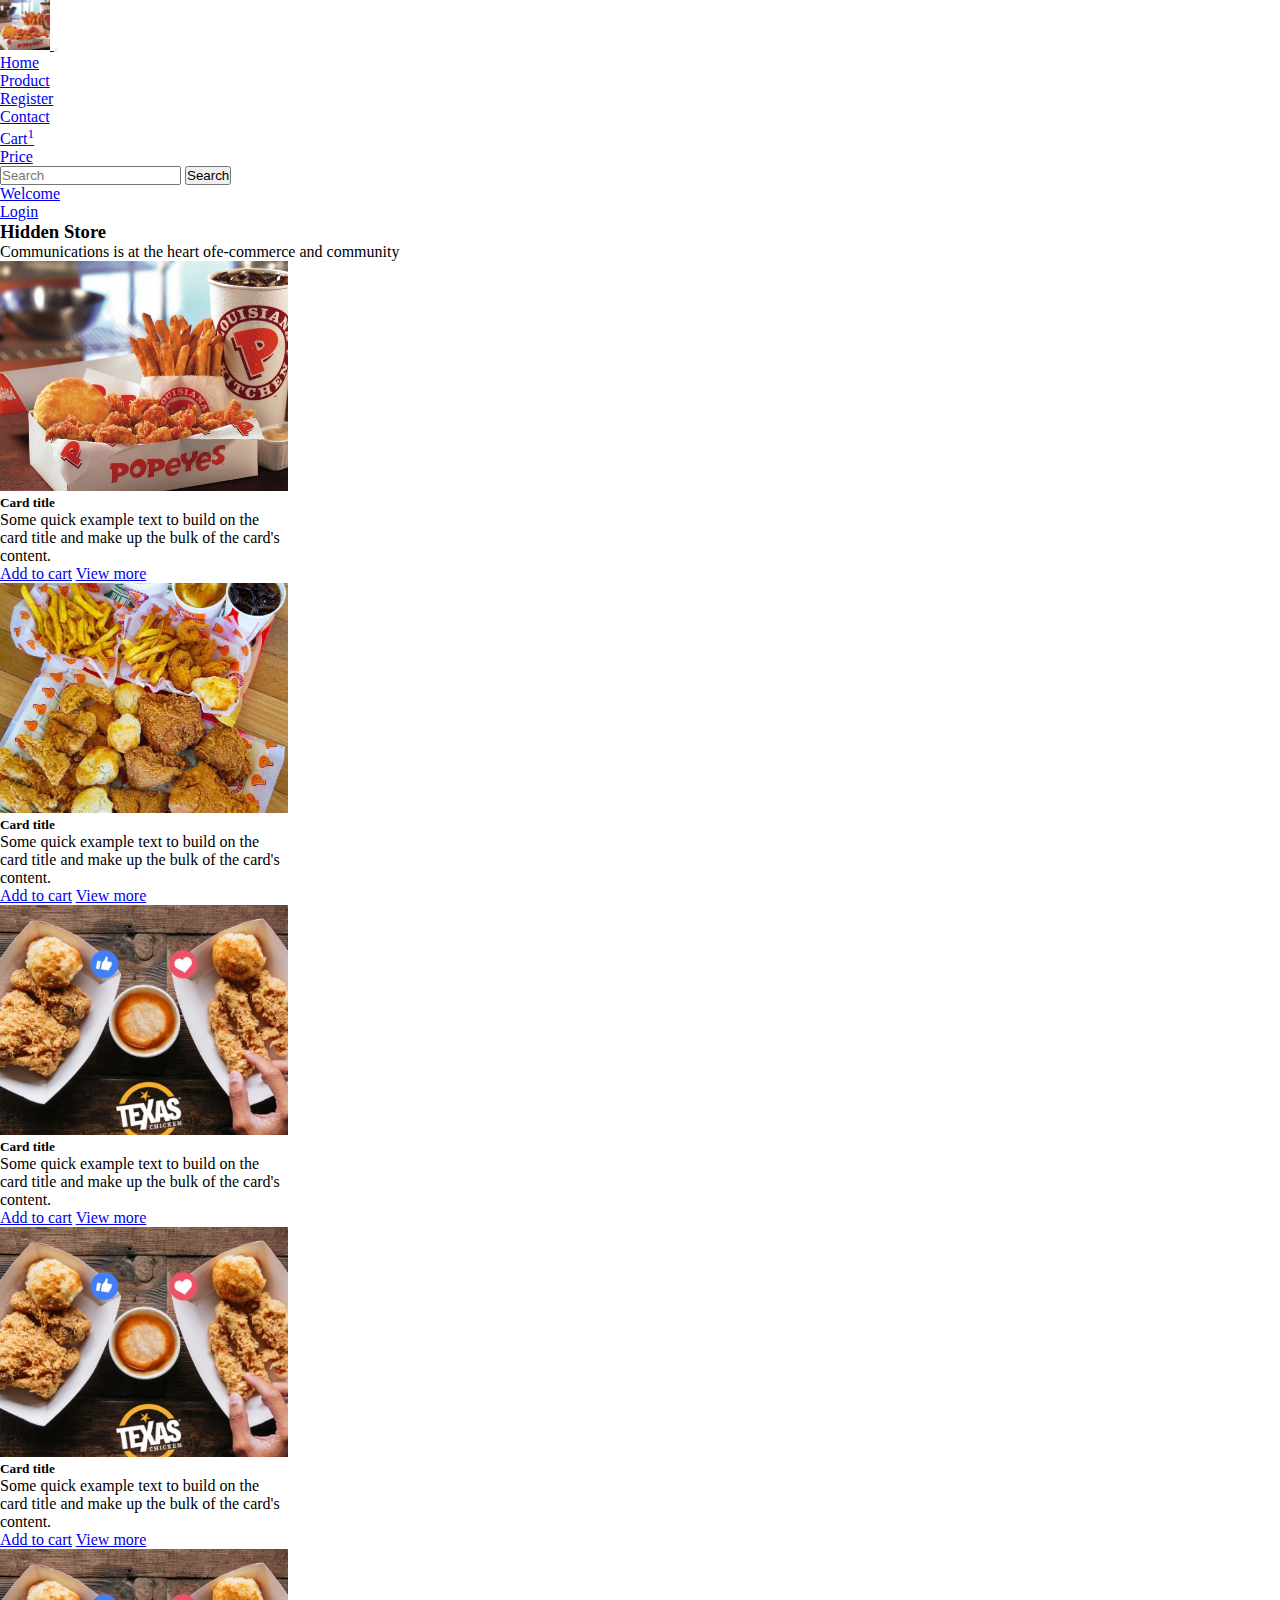
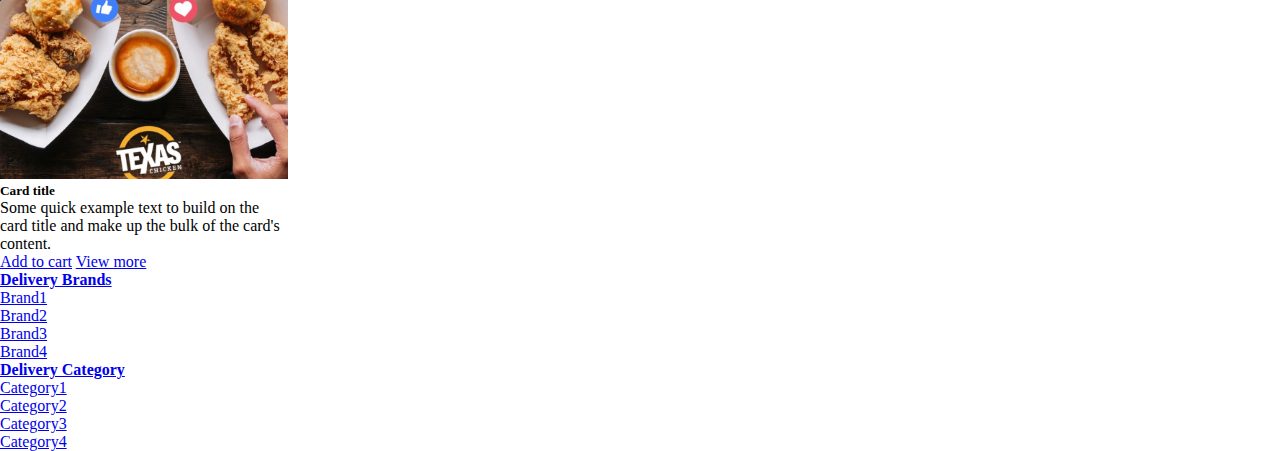
<file: include/index.html>
<!DOCTYPE html>
<html lang="en">
<head>
    <meta charset="UTF-8">
    <meta http-equiv="X-UA-Compatible" content="IE=edge">
    <meta name="viewport" content="width=device-width, initial-scale=1.0">
    <title>Ecommerce Website using PHP and MySQL</title>
    <link rel="stylesheet" href="https://cdnjs.cloudflare.com/ajax/libs/font-awesome/6.1.1/css/all.min.css" integrity="sha512-KfkfwYDsLkIlwQp6LFnl8zNdLGxu9YAA1QvwINks4PhcElQSvqcyVLLD9aMhXd13uQjoXtEKNosOWaZqXgel0g==" crossorigin="anonymous" referrerpolicy="no-referrer" />
    <link rel="shortcut icon" href="https://res.cloudinary.com/dhzi2feeu/image/upload/v1657870618/saringan_hfdc1c.ico" type="image/x-icon">

    <link rel="stylesheet" href="style.css">


    <link href="https://cdn.jsdelivr.net/npm/bootstrap@5.0.2/dist/css/bootstrap.min.css" rel="stylesheet" integrity="sha384-EVSTQN3/azprG1Anm3QDgpJLIm9Nao0Yz1ztcQTwFspd3yD65VohhpuuCOmLASjC" crossorigin="anonymous">
    <!-- <link rel="stylesheet" href="../test.css"> -->


</head>

<body>
    <!-- navbar -->
    <div class="p-0 container-fluid">
        <nav class="navbar navbar-expand-lg navbar-light bg-info">
            <div class="container-fluid">
                <a class="navbar-brand" href="#">
                    <img id="logo" src="../img/popeyes-14134.jpg" alt="">
                </a>
                <button class="navbar-toggler" type="button" data-bs-toggle="collapse" data-bs-target="#navbarSupportedContent" aria-controls="navbarSupportedContent" aria-expanded="false" aria-label="Toggle navigation">
                    <span class="navbar-toggler-icon"></span>
                </button>
                <div class="collapse navbar-collapse" id="navbarSupportedContent">
                    <ul class="navbar-nav me-auto mb-2 mb-lg-0">
                        <li class="nav-item">
                            <a class="nav-link active" aria-current="page" href="#">Home</a>
                        </li>
                        <li class="nav-item">
                            <a class="nav-link active" href="#">Product</a>
                        </li>
                        <li class="nav-item">
                            <a class="nav-link active" href="#">Register</a>
                        </li>
                        <li class="nav-item">
                            <a class="nav-link active" href="#">Contact</a>
                        </li>
                        <li class="nav-item">
                            <a class="nav-link active" href="#">
                                <i class="p-1 fa-solid fa-cart-arrow-down"></i>Cart<sup>1</sup>
                            </a>
                        </li>
                        <li class="nav-item">
                            <a class="nav-link active" href="#">Price</a>
                        </li>
                        <!-- <li class="nav-item dropdown">
                            <a class="nav-link dropdown-toggle" href="#" id="navbarDropdown" role="button" data-bs-toggle="dropdown" aria-expanded="false">
                                Dropdown
                            </a>
                            <ul class="dropdown-menu" aria-labelledby="navbarDropdown">
                                <li><a class="dropdown-item" href="#">Action</a></li>
                                <li><a class="dropdown-item" href="#">Another action</a></li>
                                <li>
                                    <hr class="dropdown-divider">
                                </li>
                                <li><a class="dropdown-item" href="#">Something else here</a></li>
                            </ul>
                        </li>
                        <li class="nav-item">
                            <a class="nav-link disabled" href="#" tabindex="-1" aria-disabled="true">Disabled</a>
                        </li> -->
                    </ul>
                    <form class="d-flex">
                        <input class="form-control me-2" type="search" placeholder="Search" aria-label="Search">
                        <button class="btn btn-outline-light" type="submit">Search</button>
                    </form>
                </div>
            </div>
        </nav>
    </div>

    <nav class="navbar navbar-expand-lg navbar-dark bg-secondary">
        <ul class="navbar-nav me-auto">
            <li class="nav-item">
                <a class="nav-link active" aria-current="page" href="#">Welcome</a>
            </li>
            <li class="nav-item">
                <a class="nav-link active" aria-current="page" href="#">Login</a>
            </li>

        </ul>
    </nav>



    <!-- child thirde -->
    <div class="bg-light">
        <h3 class="text-center">Hidden Store</h3>
        <p class="text-center">Communications is at the heart ofe-commerce
            and community</p>
    </div>

    <!-- child four -->
    <div class="row iimg">
        <div class="col-md-10">
            <!-- products -->
            <div class="row">
                <div class="col-md-4 mb-2">
                    <div class="card" style="width: 18rem;">
                        <img src="../img/popeyes-14134.jpg" class="card-img-top" alt="...">
                        <div class="card-body">
                            <h5 class="card-title">Card title</h5>
                            <p class="card-text">Some quick example text to build on the card title and make up the bulk of the card's content.</p>
                            <a href="#" class="btn btn-info">Add to cart</a>
                            <a href="#" class="btn btn-secondary">View more</a>

                        </div>
                    </div>
                </div>
                <div class="col-md-4 mb-2">
                    <div class="card" style="width: 18rem;">
                        <img src="../img/popeyes-chicken-507354.jpg" class="card-img-top" alt="...">
                        <div class="card-body">
                            <h5 class="card-title">Card title</h5>
                            <p class="card-text">Some quick example text to build on the card title and make up the bulk of the card's content.</p>
                            <a href="#" class="btn btn-warning">Add to cart</a>
                            <a href="#" class="btn btn-secondary">View more</a>

                        </div>
                    </div>
                </div>
                <div class="col-md-4 mb-2">
                    <div class="card" style="width: 18rem;">
                        <img src="../img/texas-chicken-348801.jpg" class="card-img-top" alt="...">
                        <div class="card-body">
                            <h5 class="card-title">Card title</h5>
                            <p class="card-text">Some quick example text to build on the card title and make up the bulk of the card's content.</p>
                            <a href="#" class="btn btn-danger">Add to cart</a>
                            <a href="#" class="btn btn-secondary">View more</a>

                        </div>
                    </div>
                </div>
                <div class="col-md-4">
                    <div class="card" style="width: 18rem;">
                        <img src="../img/texas-chicken-348801.jpg" class="card-img-top" alt="...">
                        <div class="card-body">
                            <h5 class="card-title">Card title</h5>
                            <p class="card-text">Some quick example text to build on the card title and make up the bulk of the card's content.</p>
                            <a href="#" class="btn btn-primary">Add to cart</a>
                            <a href="#" class="btn btn-secondary">View more</a>

                        </div>
                    </div>
                </div>
                <div class="col-md-4 mb-2">
                    <div class="card" style="width: 18rem;">
                        <img src="../img/texas-chicken-348801.jpg" class="card-img-top" alt="...">
                        <div class="card-body">
                            <h5 class="card-title">Card title</h5>
                            <p class="card-text">Some quick example text to build on the card title and make up the bulk of the card's content.</p>
                            <a href="#" class="btn btn-danger">Add to cart</a>
                            <a href="#" class="btn btn-secondary">View more</a>
                        </div>
                    </div>
                </div>

            </div>
        </div>
        <div class="col-md-2 col-bg-2 bg-secondary p-0">
            <!-- Brand -->
            <ul class="navbar-nav me-auto text-center">
                <li class="nav-item bg-info">
                    <a href="#" class="nav-link text-light">
                        <h4>Delivery Brands</h4>
                    </a>
                </li>
                <li class="nav-item mt-2">
                    <a href="#" class="nav-link text-light"> Brand1 </a>
                </li>
                <li class="nav-item mt-2">
                    <a href="#" class="nav-link text-light"> Brand2</a>
                </li>
                <li class="nav-item mt-2 ">
                    <a href="#" class="nav-link text-light"> Brand3</a>
                </li>
                <li class="nav-item mt-2 ">
                    <a href="#" class="nav-link text-light"> Brand4</a>
                </li>
            </ul>

            <!-- Category -->
            <ul class="navbar-nav me-auto text-center">
                <li class="nav-item bg-info">
                    <a href="#" class="nav-link text-light">
                        <h4>Delivery Category</h4>
                    </a>
                </li>
                <li class="nav-item mt-2">
                    <a href="#" class="nav-link text-light"> Category1 </a>
                </li>
                <li class="nav-item mt-2">
                    <a href="#" class="nav-link text-light"> Category2</a>
                </li>
                <li class="nav-item mt-2 ">
                    <a href="#" class="nav-link text-light"> Category3</a>
                </li>
                <li class="nav-item mt-2 ">
                    <a href="#" class="nav-link text-light"> Category4</a>
                </li>
            </ul>
        </div>
    </div>
    </div>


    <script src="https://cdn.jsdelivr.net/npm/bootstrap@5.0.2/dist/js/bootstrap.bundle.min.js" integrity="sha384-MrcW6ZMFYlzcLA8Nl+NtUVF0sA7MsXsP1UyJoMp4YLEuNSfAP+JcXn/tWtIaxVXM" crossorigin="anonymous"></script>
</body>

</html>
</file>
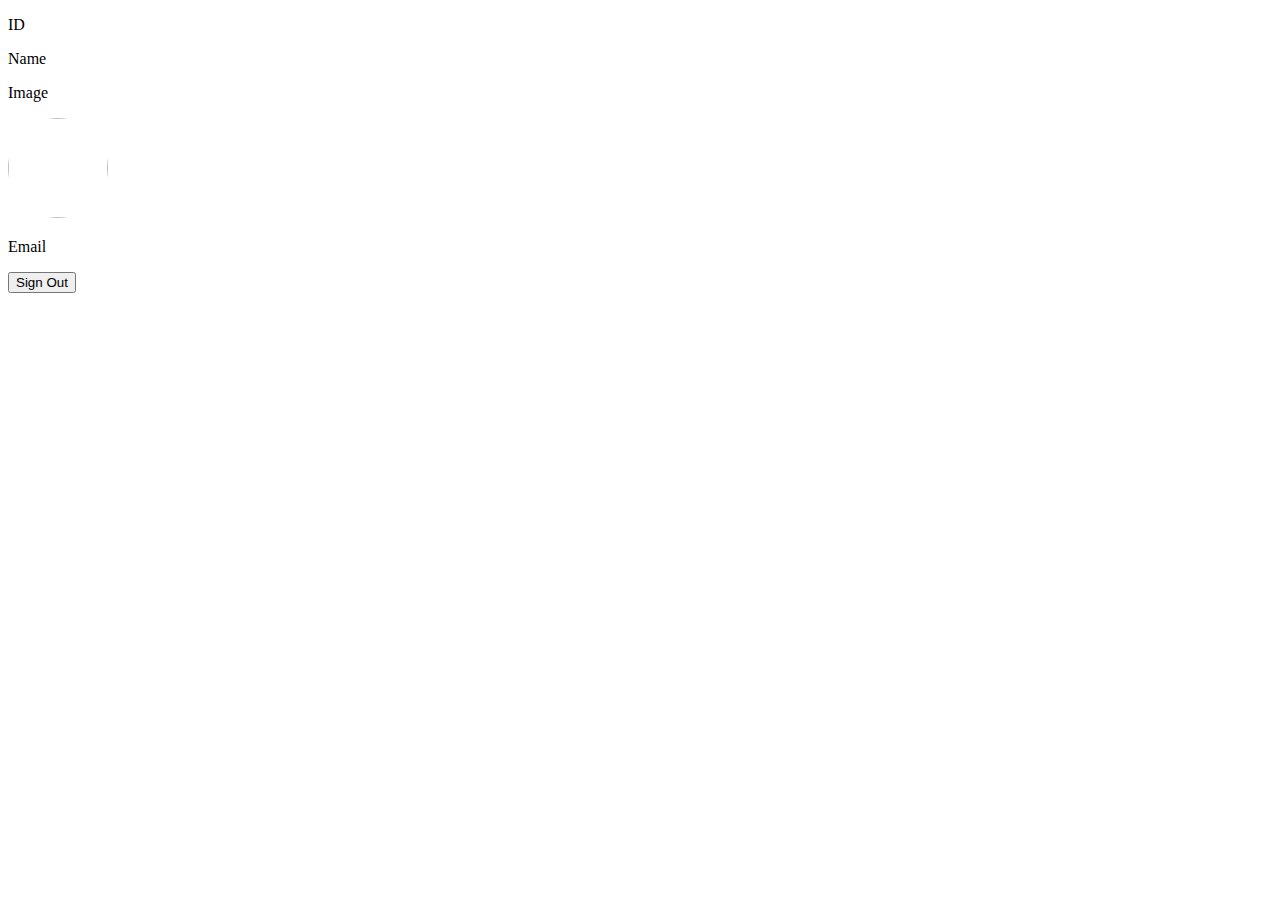
<file: bonus/test.html>
<!DOCTYPE html>
<html lang="en">
<head>
  <meta charset="UTF-8">
  <meta http-equiv="X-UA-Compatible" content="IE=edge">
  <meta name="viewport" content="width=device-width, initial-scale=1.0">
  <title>Log in by Google</title>
  <link rel="icon" href="https://res.cloudinary.com/dhzi2feeu/image/upload/v1657883669/google_kggum0.jpg">
  

</head>
<body>

  <div class="data">
    <p>ID</p>
    <p id="ID"></p>
    <p>Name</p>
    <p id="name"></p>
    <p>Image</p>
    <img style="border-radius: 50%" id="image" class="rounded-circle" width="100" height="100" />
    <p>Email</p>
    <p id="email"></p>
    <button id="g_id_signout">Sign Out</button>
</div>


   <!-- Ban login GG 2 Sign In With Google button ko cần-->
   <!-- <div id="buttonDiv"></div>  -->

   <!-- cái này mới qtrong -->
   <div id="g_id_onload"
   data-client_id="902204154871-d7c9js1v4q98ocmrln31ernj3oheb4e0.apps.googleusercontent.com"
   data-callback="handleCredentialResponse">
    </div>
<div style="margin-top: 7%;" class="g_id_signin" data-type="standard"></div>

    
    <script src="script.js"></script>
    <script src="https://ajax.googleapis.com/ajax/libs/jquery/3.6.0/jquery.min.js"></script>
    <script src="https://accounts.google.com/gsi/client" async defer></script>
    <script src="https://apis.google.com/js/api.js" async defer></script>

</div>
</div>
</body>
</html>
</file>
<file: include/style.css>
*{
    box-sizing: border-box;
    padding: 0;
    margin: 0;
}
body{
    width: 100vw;
    overflow-x: hidden;
}

#logo{
    width: 50px;
    height: 50px;
    object-fit: cover;
}
.iimg img{
    width: 100%;
    height: 230px;
    object-fit: cover;
    display: inline;
}
#img_cart{
    width: 50px;
    height: 50px;
}
</file>
<file: test.css>
/* @charset "UTF-8";


:root {
    --bs-blue: #0d6efd;
    --bs-indigo: #6610f2;
    --bs-purple: #6f42c1;
    --bs-pink: #d63384;
    --bs-red: #dc3545;
    --bs-orange: #fd7e14;
    --bs-yellow: #ffc107;
    --bs-green: #198754;
    --bs-teal: #20c997;
    --bs-cyan: #0dcaf0;
    --bs-white: #fff;
    --bs-gray: #6c757d;
    --bs-gray-dark: #343a40;
    --bs-primary: #0d6efd;
    --bs-secondary: #6c757d;
    --bs-success: #198754;
    --bs-info: #0dcaf0;
    --bs-warning: #ffc107;
    --bs-danger: #dc3545;
    --bs-light: #f8f9fa;
    --bs-dark: #212529;
    --bs-font-sans-serif: system-ui, -apple-system, "Segoe UI", Roboto, "Helvetica Neue", Arial, "Noto Sans", "Liberation Sans", sans-serif, "Apple Color Emoji", "Segoe UI Emoji", "Segoe UI Symbol", "Noto Color Emoji";
    --bs-font-monospace: SFMono-Regular, Menlo, Monaco, Consolas, "Liberation Mono", "Courier New", monospace;
    --bs-gradient: linear-gradient(180deg, rgba(255, 255, 255, 0.15), rgba(255, 255, 255, 0))
}

*, ::after, ::before {
    box-sizing: border-box
}

@media (prefers-reduced-motion:no-preference) {
    :root {
        scroll-behavior: smooth
    }
}

body {
    margin: 0;
    font-family: var(--bs-font-sans-serif);
    font-size: 1rem;
    font-weight: 400;
    line-height: 1.5;
    color: #212529;
    background-color: #fff;
    -webkit-text-size-adjust: 100%;
    -webkit-tap-highlight-color: transparent
}

hr {
    margin: 1rem 0;
    color: inherit;
    background-color: currentColor;
    border: 0;
    opacity: .25
}

hr:not([size]) {
    height: 1px
}

.h1, .h2, .h3, .h4, .h5, .h6, h1, h2, h3, h4, h5, h6 {
    margin-top: 0;
    margin-bottom: .5rem;
    font-weight: 500;
    line-height: 1.2
}

.h1, h1 {
    font-size: calc(1.375rem + 1.5vw)
}

@media (min-width:1200px) {
    .h1, h1 {
        font-size: 2.5rem
    }
}

.h2, h2 {
    font-size: calc(1.325rem + .9vw)
}

@media (min-width:1200px) {
    .h2, h2 {
        font-size: 2rem
    }
}

.h3, h3 {
    font-size: calc(1.3rem + .6vw)
}

@media (min-width:1200px) {
    .h3, h3 {
        font-size: 1.75rem
    }
}

.h4, h4 {
    font-size: calc(1.275rem + .3vw)
}

@media (min-width:1200px) {
    .h4, h4 {
        font-size: 1.5rem
    }
}

.h5, h5 {
    font-size: 1.25rem
}

.h6, h6 {
    font-size: 1rem
}

p {
    margin-top: 0;
    margin-bottom: 1rem
}

abbr[data-bs-original-title], abbr[title] {
    -webkit-text-decoration: underline dotted;
    text-decoration: underline dotted;
    cursor: help;
    -webkit-text-decoration-skip-ink: none;
    text-decoration-skip-ink: none
}

address {
    margin-bottom: 1rem;
    font-style: normal;
    line-height: inherit
}

ol, ul {
    padding-left: 2rem
}

dl, ol, ul {
    margin-top: 0;
    margin-bottom: 1rem
}

ol ol, ol ul, ul ol, ul ul {
    margin-bottom: 0
}

dt {
    font-weight: 700
}

dd {
    margin-bottom: .5rem;
    margin-left: 0
}

blockquote {
    margin: 0 0 1rem
}

b, strong {
    font-weight: bolder
}

.small, small {
    font-size: .875em
}

.mark, mark {
    padding: .2em;
    background-color: #fcf8e3
}

sub, sup {
    position: relative;
    font-size: .75em;
    line-height: 0;
    vertical-align: baseline
}

sub {
    bottom: -.25em
}

sup {
    top: -.5em
}

a {
    color: #0d6efd;
    text-decoration: underline
}

a:hover {
    color: #0a58ca
}

a:not([href]):not([class]), a:not([href]):not([class]):hover {
    color: inherit;
    text-decoration: none
}

code, kbd, pre, samp {
    font-family: var(--bs-font-monospace);
    font-size: 1em;
    direction: ltr;
    unicode-bidi: bidi-override
}

pre {
    display: block;
    margin-top: 0;
    margin-bottom: 1rem;
    overflow: auto;
    font-size: .875em
}

pre code {
    font-size: inherit;
    color: inherit;
    word-break: normal
}

code {
    font-size: .875em;
    color: #d63384;
    word-wrap: break-word
}

a>code {
    color: inherit
}

kbd {
    padding: .2rem .4rem;
    font-size: .875em;
    color: #fff;
    background-color: #212529;
    border-radius: .2rem
}

kbd kbd {
    padding: 0;
    font-size: 1em;
    font-weight: 700
}

figure {
    margin: 0 0 1rem
}

img, svg {
    vertical-align: middle
}

table {
    caption-side: bottom;
    border-collapse: collapse
}

caption {
    padding-top: .5rem;
    padding-bottom: .5rem;
    color: #6c757d;
    text-align: left
}

th {
    text-align: inherit;
    text-align: -webkit-match-parent
}

tbody, td, tfoot, th, thead, tr {
    border-color: inherit;
    border-style: solid;
    border-width: 0
}

label {
    display: inline-block
}

button {
    border-radius: 0
}

button:focus:not(:focus-visible) {
    outline: 0
}

button, input, optgroup, select, textarea {
    margin: 0;
    font-family: inherit;
    font-size: inherit;
    line-height: inherit
}

button, select {
    text-transform: none
}

[role=button] {
    cursor: pointer
}

select {
    word-wrap: normal
}

select:disabled {
    opacity: 1
}

[list]::-webkit-calendar-picker-indicator {
    display: none
}

[type=button], [type=reset], [type=submit], button {
    -webkit-appearance: button
}

[type=button]:not(:disabled), [type=reset]:not(:disabled), [type=submit]:not(:disabled), button:not(:disabled) {
    cursor: pointer
}

::-moz-focus-inner {
    padding: 0;
    border-style: none
}

textarea {
    resize: vertical
}

fieldset {
    min-width: 0;
    padding: 0;
    margin: 0;
    border: 0
}

legend {
    float: left;
    width: 100%;
    padding: 0;
    margin-bottom: .5rem;
    font-size: calc(1.275rem + .3vw);
    line-height: inherit
}

@media (min-width:1200px) {
    legend {
        font-size: 1.5rem
    }
}

legend+* {
    clear: left
}

::-webkit-datetime-edit-day-field, ::-webkit-datetime-edit-fields-wrapper, ::-webkit-datetime-edit-hour-field, ::-webkit-datetime-edit-minute, ::-webkit-datetime-edit-month-field, ::-webkit-datetime-edit-text, ::-webkit-datetime-edit-year-field {
    padding: 0
}

::-webkit-inner-spin-button {
    height: auto
}

[type=search] {
    outline-offset: -2px;
    -webkit-appearance: textfield
}

::-webkit-search-decoration {
    -webkit-appearance: none
}

::-webkit-color-swatch-wrapper {
    padding: 0
}

::file-selector-button {
    font: inherit
}

::-webkit-file-upload-button {
    font: inherit;
    -webkit-appearance: button
}

output {
    display: inline-block
}

iframe {
    border: 0
}

summary {
    display: list-item;
    cursor: pointer
}

progress {
    vertical-align: baseline
}

[hidden] {
    display: none !important
}

.lead {
    font-size: 1.25rem;
    font-weight: 300
}

.display-1 {
    font-size: calc(1.625rem + 4.5vw);
    font-weight: 300;
    line-height: 1.2
}

@media (min-width:1200px) {
    .display-1 {
        font-size: 5rem
    }
}

.display-2 {
    font-size: calc(1.575rem + 3.9vw);
    font-weight: 300;
    line-height: 1.2
}

@media (min-width:1200px) {
    .display-2 {
        font-size: 4.5rem
    }
}

.display-3 {
    font-size: calc(1.525rem + 3.3vw);
    font-weight: 300;
    line-height: 1.2
}

@media (min-width:1200px) {
    .display-3 {
        font-size: 4rem
    }
}

.display-4 {
    font-size: calc(1.475rem + 2.7vw);
    font-weight: 300;
    line-height: 1.2
}

@media (min-width:1200px) {
    .display-4 {
        font-size: 3.5rem
    }
}

.display-5 {
    font-size: calc(1.425rem + 2.1vw);
    font-weight: 300;
    line-height: 1.2
}

@media (min-width:1200px) {
    .display-5 {
        font-size: 3rem
    }
}

.display-6 {
    font-size: calc(1.375rem + 1.5vw);
    font-weight: 300;
    line-height: 1.2
}

@media (min-width:1200px) {
    .display-6 {
        font-size: 2.5rem
    }
}

.list-unstyled {
    padding-left: 0;
    list-style: none
}

.list-inline {
    padding-left: 0;
    list-style: none
}

.list-inline-item {
    display: inline-block
}

.list-inline-item:not(:last-child) {
    margin-right: .5rem
}

.initialism {
    font-size: .875em;
    text-transform: uppercase
}

.blockquote {
    margin-bottom: 1rem;
    font-size: 1.25rem
}

.blockquote>:last-child {
    margin-bottom: 0
}

.blockquote-footer {
    margin-top: -1rem;
    margin-bottom: 1rem;
    font-size: .875em;
    color: #6c757d
}

.blockquote-footer::before {
    content: "— "
}

.img-fluid {
    max-width: 100%;
    height: auto
}

.img-thumbnail {
    padding: .25rem;
    background-color: #fff;
    border: 1px solid #dee2e6;
    border-radius: .25rem;
    max-width: 100%;
    height: auto
}

.figure {
    display: inline-block
}

.figure-img {
    margin-bottom: .5rem;
    line-height: 1
}

.figure-caption {
    font-size: .875em;
    color: #6c757d
}

.container, .container-fluid, .container-lg, .container-md, .container-sm, .container-xl, .container-xxl {
    width: 100%;
    padding-right: var(--bs-gutter-x, .75rem);
    padding-left: var(--bs-gutter-x, .75rem);
    margin-right: auto;
    margin-left: auto
}

@media (min-width:576px) {
    .container, .container-sm {
        max-width: 540px
    }
}

@media (min-width:768px) {
    .container, .container-md, .container-sm {
        max-width: 720px
    }
}

@media (min-width:992px) {
    .container, .container-lg, .container-md, .container-sm {
        max-width: 960px
    }
}

@media (min-width:1200px) {
    .container, .container-lg, .container-md, .container-sm, .container-xl {
        max-width: 1140px
    }
}

@media (min-width:1400px) {
    .container, .container-lg, .container-md, .container-sm, .container-xl, .container-xxl {
        max-width: 1320px
    }
}

.row {
    --bs-gutter-x: 1.5rem;
    --bs-gutter-y: 0;
    display: flex;
    flex-wrap: wrap;
    margin-top: calc(var(--bs-gutter-y) * -1);
    margin-right: calc(var(--bs-gutter-x) * -.5);
    margin-left: calc(var(--bs-gutter-x) * -.5)
}

.row>* {
    flex-shrink: 0;
    width: 100%;
    max-width: 100%;
    padding-right: calc(var(--bs-gutter-x) * .5);
    padding-left: calc(var(--bs-gutter-x) * .5);
    margin-top: var(--bs-gutter-y)
}

.col {
    flex: 1 0 0%
}

.row-cols-auto>* {
    flex: 0 0 auto;
    width: auto
}

.row-cols-1>* {
    flex: 0 0 auto;
    width: 100%
}

.row-cols-2>* {
    flex: 0 0 auto;
    width: 50%
}

.row-cols-3>* {
    flex: 0 0 auto;
    width: 33.3333333333%
}

.row-cols-4>* {
    flex: 0 0 auto;
    width: 25%
}

.row-cols-5>* {
    flex: 0 0 auto;
    width: 20%
}

.row-cols-6>* {
    flex: 0 0 auto;
    width: 16.6666666667%
}

@media (min-width:576px) {
    .col-sm {
        flex: 1 0 0%
    }

    .row-cols-sm-auto>* {
        flex: 0 0 auto;
        width: auto
    }

    .row-cols-sm-1>* {
        flex: 0 0 auto;
        width: 100%
    }

    .row-cols-sm-2>* {
        flex: 0 0 auto;
        width: 50%
    }

    .row-cols-sm-3>* {
        flex: 0 0 auto;
        width: 33.3333333333%
    }

    .row-cols-sm-4>* {
        flex: 0 0 auto;
        width: 25%
    }

    .row-cols-sm-5>* {
        flex: 0 0 auto;
        width: 20%
    }

    .row-cols-sm-6>* {
        flex: 0 0 auto;
        width: 16.6666666667%
    }
}

@media (min-width:768px) {
    .col-md {
        flex: 1 0 0%
    }

    .row-cols-md-auto>* {
        flex: 0 0 auto;
        width: auto
    }

    .row-cols-md-1>* {
        flex: 0 0 auto;
        width: 100%
    }

    .row-cols-md-2>* {
        flex: 0 0 auto;
        width: 50%
    }

    .row-cols-md-3>* {
        flex: 0 0 auto;
        width: 33.3333333333%
    }

    .row-cols-md-4>* {
        flex: 0 0 auto;
        width: 25%
    }

    .row-cols-md-5>* {
        flex: 0 0 auto;
        width: 20%
    }

    .row-cols-md-6>* {
        flex: 0 0 auto;
        width: 16.6666666667%
    }
}

@media (min-width:992px) {
    .col-lg {
        flex: 1 0 0%
    }

    .row-cols-lg-auto>* {
        flex: 0 0 auto;
        width: auto
    }

    .row-cols-lg-1>* {
        flex: 0 0 auto;
        width: 100%
    }

    .row-cols-lg-2>* {
        flex: 0 0 auto;
        width: 50%
    }

    .row-cols-lg-3>* {
        flex: 0 0 auto;
        width: 33.3333333333%
    }

    .row-cols-lg-4>* {
        flex: 0 0 auto;
        width: 25%
    }

    .row-cols-lg-5>* {
        flex: 0 0 auto;
        width: 20%
    }

    .row-cols-lg-6>* {
        flex: 0 0 auto;
        width: 16.6666666667%
    }
}

@media (min-width:1200px) {
    .col-xl {
        flex: 1 0 0%
    }

    .row-cols-xl-auto>* {
        flex: 0 0 auto;
        width: auto
    }

    .row-cols-xl-1>* {
        flex: 0 0 auto;
        width: 100%
    }

    .row-cols-xl-2>* {
        flex: 0 0 auto;
        width: 50%
    }

    .row-cols-xl-3>* {
        flex: 0 0 auto;
        width: 33.3333333333%
    }

    .row-cols-xl-4>* {
        flex: 0 0 auto;
        width: 25%
    }

    .row-cols-xl-5>* {
        flex: 0 0 auto;
        width: 20%
    }

    .row-cols-xl-6>* {
        flex: 0 0 auto;
        width: 16.6666666667%
    }
}

@media (min-width:1400px) {
    .col-xxl {
        flex: 1 0 0%
    }

    .row-cols-xxl-auto>* {
        flex: 0 0 auto;
        width: auto
    }

    .row-cols-xxl-1>* {
        flex: 0 0 auto;
        width: 100%
    }

    .row-cols-xxl-2>* {
        flex: 0 0 auto;
        width: 50%
    }

    .row-cols-xxl-3>* {
        flex: 0 0 auto;
        width: 33.3333333333%
    }

    .row-cols-xxl-4>* {
        flex: 0 0 auto;
        width: 25%
    }

    .row-cols-xxl-5>* {
        flex: 0 0 auto;
        width: 20%
    }

    .row-cols-xxl-6>* {
        flex: 0 0 auto;
        width: 16.6666666667%
    }
}

.col-auto {
    flex: 0 0 auto;
    width: auto
}

.col-1 {
    flex: 0 0 auto;
    width: 8.33333333%
}

.col-2 {
    flex: 0 0 auto;
    width: 16.66666667%
}

.col-3 {
    flex: 0 0 auto;
    width: 25%
}

.col-4 {
    flex: 0 0 auto;
    width: 33.33333333%
}

.col-5 {
    flex: 0 0 auto;
    width: 41.66666667%
}

.col-6 {
    flex: 0 0 auto;
    width: 50%
}

.col-7 {
    flex: 0 0 auto;
    width: 58.33333333%
}

.col-8 {
    flex: 0 0 auto;
    width: 66.66666667%
}

.col-9 {
    flex: 0 0 auto;
    width: 75%
}

.col-10 {
    flex: 0 0 auto;
    width: 83.33333333%
}

.col-11 {
    flex: 0 0 auto;
    width: 91.66666667%
}

.col-12 {
    flex: 0 0 auto;
    width: 100%
}

.offset-1 {
    margin-left: 8.33333333%
}

.offset-2 {
    margin-left: 16.66666667%
}

.offset-3 {
    margin-left: 25%
}

.offset-4 {
    margin-left: 33.33333333%
}

.offset-5 {
    margin-left: 41.66666667%
}

.offset-6 {
    margin-left: 50%
}

.offset-7 {
    margin-left: 58.33333333%
}

.offset-8 {
    margin-left: 66.66666667%
}

.offset-9 {
    margin-left: 75%
}

.offset-10 {
    margin-left: 83.33333333%
}

.offset-11 {
    margin-left: 91.66666667%
}

.g-0, .gx-0 {
    --bs-gutter-x: 0
}

.g-0, .gy-0 {
    --bs-gutter-y: 0
}

.g-1, .gx-1 {
    --bs-gutter-x: 0.25rem
}

.g-1, .gy-1 {
    --bs-gutter-y: 0.25rem
}

.g-2, .gx-2 {
    --bs-gutter-x: 0.5rem
}

.g-2, .gy-2 {
    --bs-gutter-y: 0.5rem
}

.g-3, .gx-3 {
    --bs-gutter-x: 1rem
}

.g-3, .gy-3 {
    --bs-gutter-y: 1rem
}

.g-4, .gx-4 {
    --bs-gutter-x: 1.5rem
}

.g-4, .gy-4 {
    --bs-gutter-y: 1.5rem
}

.g-5, .gx-5 {
    --bs-gutter-x: 3rem
}

.g-5, .gy-5 {
    --bs-gutter-y: 3rem
}

@media (min-width:576px) {
    .col-sm-auto {
        flex: 0 0 auto;
        width: auto
    }

    .col-sm-1 {
        flex: 0 0 auto;
        width: 8.33333333%
    }

    .col-sm-2 {
        flex: 0 0 auto;
        width: 16.66666667%
    }

    .col-sm-3 {
        flex: 0 0 auto;
        width: 25%
    }

    .col-sm-4 {
        flex: 0 0 auto;
        width: 33.33333333%
    }

    .col-sm-5 {
        flex: 0 0 auto;
        width: 41.66666667%
    }

    .col-sm-6 {
        flex: 0 0 auto;
        width: 50%
    }

    .col-sm-7 {
        flex: 0 0 auto;
        width: 58.33333333%
    }

    .col-sm-8 {
        flex: 0 0 auto;
        width: 66.66666667%
    }

    .col-sm-9 {
        flex: 0 0 auto;
        width: 75%
    }

    .col-sm-10 {
        flex: 0 0 auto;
        width: 83.33333333%
    }

    .col-sm-11 {
        flex: 0 0 auto;
        width: 91.66666667%
    }

    .col-sm-12 {
        flex: 0 0 auto;
        width: 100%
    }

    .offset-sm-0 {
        margin-left: 0
    }

    .offset-sm-1 {
        margin-left: 8.33333333%
    }

    .offset-sm-2 {
        margin-left: 16.66666667%
    }

    .offset-sm-3 {
        margin-left: 25%
    }

    .offset-sm-4 {
        margin-left: 33.33333333%
    }

    .offset-sm-5 {
        margin-left: 41.66666667%
    }

    .offset-sm-6 {
        margin-left: 50%
    }

    .offset-sm-7 {
        margin-left: 58.33333333%
    }

    .offset-sm-8 {
        margin-left: 66.66666667%
    }

    .offset-sm-9 {
        margin-left: 75%
    }

    .offset-sm-10 {
        margin-left: 83.33333333%
    }

    .offset-sm-11 {
        margin-left: 91.66666667%
    }

    .g-sm-0, .gx-sm-0 {
        --bs-gutter-x: 0
    }

    .g-sm-0, .gy-sm-0 {
        --bs-gutter-y: 0
    }

    .g-sm-1, .gx-sm-1 {
        --bs-gutter-x: 0.25rem
    }

    .g-sm-1, .gy-sm-1 {
        --bs-gutter-y: 0.25rem
    }

    .g-sm-2, .gx-sm-2 {
        --bs-gutter-x: 0.5rem
    }

    .g-sm-2, .gy-sm-2 {
        --bs-gutter-y: 0.5rem
    }

    .g-sm-3, .gx-sm-3 {
        --bs-gutter-x: 1rem
    }

    .g-sm-3, .gy-sm-3 {
        --bs-gutter-y: 1rem
    }

    .g-sm-4, .gx-sm-4 {
        --bs-gutter-x: 1.5rem
    }

    .g-sm-4, .gy-sm-4 {
        --bs-gutter-y: 1.5rem
    }

    .g-sm-5, .gx-sm-5 {
        --bs-gutter-x: 3rem
    }

    .g-sm-5, .gy-sm-5 {
        --bs-gutter-y: 3rem
    }
}

@media (min-width:768px) {
    .col-md-auto {
        flex: 0 0 auto;
        width: auto
    }

    .col-md-1 {
        flex: 0 0 auto;
        width: 8.33333333%
    }

    .col-md-2 {
        flex: 0 0 auto;
        width: 16.66666667%
    }

    .col-md-3 {
        flex: 0 0 auto;
        width: 25%
    }

    .col-md-4 {
        flex: 0 0 auto;
        width: 33.33333333%
    }

    .col-md-5 {
        flex: 0 0 auto;
        width: 41.66666667%
    }

    .col-md-6 {
        flex: 0 0 auto;
        width: 50%
    }

    .col-md-7 {
        flex: 0 0 auto;
        width: 58.33333333%
    }

    .col-md-8 {
        flex: 0 0 auto;
        width: 66.66666667%
    }

    .col-md-9 {
        flex: 0 0 auto;
        width: 75%
    }

    .col-md-10 {
        flex: 0 0 auto;
        width: 83.33333333%
    }

    .col-md-11 {
        flex: 0 0 auto;
        width: 91.66666667%
    }

    .col-md-12 {
        flex: 0 0 auto;
        width: 100%
    }

    .offset-md-0 {
        margin-left: 0
    }

    .offset-md-1 {
        margin-left: 8.33333333%
    }

    .offset-md-2 {
        margin-left: 16.66666667%
    }

    .offset-md-3 {
        margin-left: 25%
    }

    .offset-md-4 {
        margin-left: 33.33333333%
    }

    .offset-md-5 {
        margin-left: 41.66666667%
    }

    .offset-md-6 {
        margin-left: 50%
    }

    .offset-md-7 {
        margin-left: 58.33333333%
    }

    .offset-md-8 {
        margin-left: 66.66666667%
    }

    .offset-md-9 {
        margin-left: 75%
    }

    .offset-md-10 {
        margin-left: 83.33333333%
    }

    .offset-md-11 {
        margin-left: 91.66666667%
    }

    .g-md-0, .gx-md-0 {
        --bs-gutter-x: 0
    }

    .g-md-0, .gy-md-0 {
        --bs-gutter-y: 0
    }

    .g-md-1, .gx-md-1 {
        --bs-gutter-x: 0.25rem
    }

    .g-md-1, .gy-md-1 {
        --bs-gutter-y: 0.25rem
    }

    .g-md-2, .gx-md-2 {
        --bs-gutter-x: 0.5rem
    }

    .g-md-2, .gy-md-2 {
        --bs-gutter-y: 0.5rem
    }

    .g-md-3, .gx-md-3 {
        --bs-gutter-x: 1rem
    }

    .g-md-3, .gy-md-3 {
        --bs-gutter-y: 1rem
    }

    .g-md-4, .gx-md-4 {
        --bs-gutter-x: 1.5rem
    }

    .g-md-4, .gy-md-4 {
        --bs-gutter-y: 1.5rem
    }

    .g-md-5, .gx-md-5 {
        --bs-gutter-x: 3rem
    }

    .g-md-5, .gy-md-5 {
        --bs-gutter-y: 3rem
    }
}

@media (min-width:992px) {
    .col-lg-auto {
        flex: 0 0 auto;
        width: auto
    }

    .col-lg-1 {
        flex: 0 0 auto;
        width: 8.33333333%
    }

    .col-lg-2 {
        flex: 0 0 auto;
        width: 16.66666667%
    }

    .col-lg-3 {
        flex: 0 0 auto;
        width: 25%
    }

    .col-lg-4 {
        flex: 0 0 auto;
        width: 33.33333333%
    }

    .col-lg-5 {
        flex: 0 0 auto;
        width: 41.66666667%
    }

    .col-lg-6 {
        flex: 0 0 auto;
        width: 50%
    }

    .col-lg-7 {
        flex: 0 0 auto;
        width: 58.33333333%
    }

    .col-lg-8 {
        flex: 0 0 auto;
        width: 66.66666667%
    }

    .col-lg-9 {
        flex: 0 0 auto;
        width: 75%
    }

    .col-lg-10 {
        flex: 0 0 auto;
        width: 83.33333333%
    }

    .col-lg-11 {
        flex: 0 0 auto;
        width: 91.66666667%
    }

    .col-lg-12 {
        flex: 0 0 auto;
        width: 100%
    }

    .offset-lg-0 {
        margin-left: 0
    }

    .offset-lg-1 {
        margin-left: 8.33333333%
    }

    .offset-lg-2 {
        margin-left: 16.66666667%
    }

    .offset-lg-3 {
        margin-left: 25%
    }

    .offset-lg-4 {
        margin-left: 33.33333333%
    }

    .offset-lg-5 {
        margin-left: 41.66666667%
    }

    .offset-lg-6 {
        margin-left: 50%
    }

    .offset-lg-7 {
        margin-left: 58.33333333%
    }

    .offset-lg-8 {
        margin-left: 66.66666667%
    }

    .offset-lg-9 {
        margin-left: 75%
    }

    .offset-lg-10 {
        margin-left: 83.33333333%
    }

    .offset-lg-11 {
        margin-left: 91.66666667%
    }

    .g-lg-0, .gx-lg-0 {
        --bs-gutter-x: 0
    }

    .g-lg-0, .gy-lg-0 {
        --bs-gutter-y: 0
    }

    .g-lg-1, .gx-lg-1 {
        --bs-gutter-x: 0.25rem
    }

    .g-lg-1, .gy-lg-1 {
        --bs-gutter-y: 0.25rem
    }

    .g-lg-2, .gx-lg-2 {
        --bs-gutter-x: 0.5rem
    }

    .g-lg-2, .gy-lg-2 {
        --bs-gutter-y: 0.5rem
    }

    .g-lg-3, .gx-lg-3 {
        --bs-gutter-x: 1rem
    }

    .g-lg-3, .gy-lg-3 {
        --bs-gutter-y: 1rem
    }

    .g-lg-4, .gx-lg-4 {
        --bs-gutter-x: 1.5rem
    }

    .g-lg-4, .gy-lg-4 {
        --bs-gutter-y: 1.5rem
    }

    .g-lg-5, .gx-lg-5 {
        --bs-gutter-x: 3rem
    }

    .g-lg-5, .gy-lg-5 {
        --bs-gutter-y: 3rem
    }
}

@media (min-width:1200px) {
    .col-xl-auto {
        flex: 0 0 auto;
        width: auto
    }

    .col-xl-1 {
        flex: 0 0 auto;
        width: 8.33333333%
    }

    .col-xl-2 {
        flex: 0 0 auto;
        width: 16.66666667%
    }

    .col-xl-3 {
        flex: 0 0 auto;
        width: 25%
    }

    .col-xl-4 {
        flex: 0 0 auto;
        width: 33.33333333%
    }

    .col-xl-5 {
        flex: 0 0 auto;
        width: 41.66666667%
    }

    .col-xl-6 {
        flex: 0 0 auto;
        width: 50%
    }

    .col-xl-7 {
        flex: 0 0 auto;
        width: 58.33333333%
    }

    .col-xl-8 {
        flex: 0 0 auto;
        width: 66.66666667%
    }

    .col-xl-9 {
        flex: 0 0 auto;
        width: 75%
    }

    .col-xl-10 {
        flex: 0 0 auto;
        width: 83.33333333%
    }

    .col-xl-11 {
        flex: 0 0 auto;
        width: 91.66666667%
    }

    .col-xl-12 {
        flex: 0 0 auto;
        width: 100%
    }

    .offset-xl-0 {
        margin-left: 0
    }

    .offset-xl-1 {
        margin-left: 8.33333333%
    }

    .offset-xl-2 {
        margin-left: 16.66666667%
    }

    .offset-xl-3 {
        margin-left: 25%
    }

    .offset-xl-4 {
        margin-left: 33.33333333%
    }

    .offset-xl-5 {
        margin-left: 41.66666667%
    }

    .offset-xl-6 {
        margin-left: 50%
    }

    .offset-xl-7 {
        margin-left: 58.33333333%
    }

    .offset-xl-8 {
        margin-left: 66.66666667%
    }

    .offset-xl-9 {
        margin-left: 75%
    }

    .offset-xl-10 {
        margin-left: 83.33333333%
    }

    .offset-xl-11 {
        margin-left: 91.66666667%
    }

    .g-xl-0, .gx-xl-0 {
        --bs-gutter-x: 0
    }

    .g-xl-0, .gy-xl-0 {
        --bs-gutter-y: 0
    }

    .g-xl-1, .gx-xl-1 {
        --bs-gutter-x: 0.25rem
    }

    .g-xl-1, .gy-xl-1 {
        --bs-gutter-y: 0.25rem
    }

    .g-xl-2, .gx-xl-2 {
        --bs-gutter-x: 0.5rem
    }

    .g-xl-2, .gy-xl-2 {
        --bs-gutter-y: 0.5rem
    }

    .g-xl-3, .gx-xl-3 {
        --bs-gutter-x: 1rem
    }

    .g-xl-3, .gy-xl-3 {
        --bs-gutter-y: 1rem
    }

    .g-xl-4, .gx-xl-4 {
        --bs-gutter-x: 1.5rem
    }

    .g-xl-4, .gy-xl-4 {
        --bs-gutter-y: 1.5rem
    }

    .g-xl-5, .gx-xl-5 {
        --bs-gutter-x: 3rem
    }

    .g-xl-5, .gy-xl-5 {
        --bs-gutter-y: 3rem
    }
}

@media (min-width:1400px) {
    .col-xxl-auto {
        flex: 0 0 auto;
        width: auto
    }

    .col-xxl-1 {
        flex: 0 0 auto;
        width: 8.33333333%
    }

    .col-xxl-2 {
        flex: 0 0 auto;
        width: 16.66666667%
    }

    .col-xxl-3 {
        flex: 0 0 auto;
        width: 25%
    }

    .col-xxl-4 {
        flex: 0 0 auto;
        width: 33.33333333%
    }

    .col-xxl-5 {
        flex: 0 0 auto;
        width: 41.66666667%
    }

    .col-xxl-6 {
        flex: 0 0 auto;
        width: 50%
    }

    .col-xxl-7 {
        flex: 0 0 auto;
        width: 58.33333333%
    }

    .col-xxl-8 {
        flex: 0 0 auto;
        width: 66.66666667%
    }

    .col-xxl-9 {
        flex: 0 0 auto;
        width: 75%
    }

    .col-xxl-10 {
        flex: 0 0 auto;
        width: 83.33333333%
    }

    .col-xxl-11 {
        flex: 0 0 auto;
        width: 91.66666667%
    }

    .col-xxl-12 {
        flex: 0 0 auto;
        width: 100%
    }

    .offset-xxl-0 {
        margin-left: 0
    }

    .offset-xxl-1 {
        margin-left: 8.33333333%
    }

    .offset-xxl-2 {
        margin-left: 16.66666667%
    }

    .offset-xxl-3 {
        margin-left: 25%
    }

    .offset-xxl-4 {
        margin-left: 33.33333333%
    }

    .offset-xxl-5 {
        margin-left: 41.66666667%
    }

    .offset-xxl-6 {
        margin-left: 50%
    }

    .offset-xxl-7 {
        margin-left: 58.33333333%
    }

    .offset-xxl-8 {
        margin-left: 66.66666667%
    }

    .offset-xxl-9 {
        margin-left: 75%
    }

    .offset-xxl-10 {
        margin-left: 83.33333333%
    }

    .offset-xxl-11 {
        margin-left: 91.66666667%
    }

    .g-xxl-0, .gx-xxl-0 {
        --bs-gutter-x: 0
    }

    .g-xxl-0, .gy-xxl-0 {
        --bs-gutter-y: 0
    }

    .g-xxl-1, .gx-xxl-1 {
        --bs-gutter-x: 0.25rem
    }

    .g-xxl-1, .gy-xxl-1 {
        --bs-gutter-y: 0.25rem
    }

    .g-xxl-2, .gx-xxl-2 {
        --bs-gutter-x: 0.5rem
    }

    .g-xxl-2, .gy-xxl-2 {
        --bs-gutter-y: 0.5rem
    }

    .g-xxl-3, .gx-xxl-3 {
        --bs-gutter-x: 1rem
    }

    .g-xxl-3, .gy-xxl-3 {
        --bs-gutter-y: 1rem
    }

    .g-xxl-4, .gx-xxl-4 {
        --bs-gutter-x: 1.5rem
    }

    .g-xxl-4, .gy-xxl-4 {
        --bs-gutter-y: 1.5rem
    }

    .g-xxl-5, .gx-xxl-5 {
        --bs-gutter-x: 3rem
    }

    .g-xxl-5, .gy-xxl-5 {
        --bs-gutter-y: 3rem
    }
}

.table {
    --bs-table-bg: transparent;
    --bs-table-accent-bg: transparent;
    --bs-table-striped-color: #212529;
    --bs-table-striped-bg: rgba(0, 0, 0, 0.05);
    --bs-table-active-color: #212529;
    --bs-table-active-bg: rgba(0, 0, 0, 0.1);
    --bs-table-hover-color: #212529;
    --bs-table-hover-bg: rgba(0, 0, 0, 0.075);
    width: 100%;
    margin-bottom: 1rem;
    color: #212529;
    vertical-align: top;
    border-color: #dee2e6
}

.table>:not(caption)>*>* {
    padding: .5rem .5rem;
    background-color: var(--bs-table-bg);
    border-bottom-width: 1px;
    box-shadow: inset 0 0 0 9999px var(--bs-table-accent-bg)
}

.table>tbody {
    vertical-align: inherit
}

.table>thead {
    vertical-align: bottom
}

.table>:not(:last-child)>:last-child>* {
    border-bottom-color: currentColor
}

.caption-top {
    caption-side: top
}

.table-sm>:not(caption)>*>* {
    padding: .25rem .25rem
}

.table-bordered>:not(caption)>* {
    border-width: 1px 0
}

.table-bordered>:not(caption)>*>* {
    border-width: 0 1px
}

.table-borderless>:not(caption)>*>* {
    border-bottom-width: 0
}

.table-striped>tbody>tr:nth-of-type(odd) {
    --bs-table-accent-bg: var(--bs-table-striped-bg);
    color: var(--bs-table-striped-color)
}

.table-active {
    --bs-table-accent-bg: var(--bs-table-active-bg);
    color: var(--bs-table-active-color)
}

.table-hover>tbody>tr:hover {
    --bs-table-accent-bg: var(--bs-table-hover-bg);
    color: var(--bs-table-hover-color)
}

.table-primary {
    --bs-table-bg: #cfe2ff;
    --bs-table-striped-bg: #c5d7f2;
    --bs-table-striped-color: #000;
    --bs-table-active-bg: #bacbe6;
    --bs-table-active-color: #000;
    --bs-table-hover-bg: #bfd1ec;
    --bs-table-hover-color: #000;
    color: #000;
    border-color: #bacbe6
}

.table-secondary {
    --bs-table-bg: #e2e3e5;
    --bs-table-striped-bg: #d7d8da;
    --bs-table-striped-color: #000;
    --bs-table-active-bg: #cbccce;
    --bs-table-active-color: #000;
    --bs-table-hover-bg: #d1d2d4;
    --bs-table-hover-color: #000;
    color: #000;
    border-color: #cbccce
}

.table-success {
    --bs-table-bg: #d1e7dd;
    --bs-table-striped-bg: #c7dbd2;
    --bs-table-striped-color: #000;
    --bs-table-active-bg: #bcd0c7;
    --bs-table-active-color: #000;
    --bs-table-hover-bg: #c1d6cc;
    --bs-table-hover-color: #000;
    color: #000;
    border-color: #bcd0c7
}

.table-info {
    --bs-table-bg: #cff4fc;
    --bs-table-striped-bg: #c5e8ef;
    --bs-table-striped-color: #000;
    --bs-table-active-bg: #badce3;
    --bs-table-active-color: #000;
    --bs-table-hover-bg: #bfe2e9;
    --bs-table-hover-color: #000;
    color: #000;
    border-color: #badce3
}

.table-warning {
    --bs-table-bg: #fff3cd;
    --bs-table-striped-bg: #f2e7c3;
    --bs-table-striped-color: #000;
    --bs-table-active-bg: #e6dbb9;
    --bs-table-active-color: #000;
    --bs-table-hover-bg: #ece1be;
    --bs-table-hover-color: #000;
    color: #000;
    border-color: #e6dbb9
}

.table-danger {
    --bs-table-bg: #f8d7da;
    --bs-table-striped-bg: #eccccf;
    --bs-table-striped-color: #000;
    --bs-table-active-bg: #dfc2c4;
    --bs-table-active-color: #000;
    --bs-table-hover-bg: #e5c7ca;
    --bs-table-hover-color: #000;
    color: #000;
    border-color: #dfc2c4
}

.table-light {
    --bs-table-bg: #f8f9fa;
    --bs-table-striped-bg: #ecedee;
    --bs-table-striped-color: #000;
    --bs-table-active-bg: #dfe0e1;
    --bs-table-active-color: #000;
    --bs-table-hover-bg: #e5e6e7;
    --bs-table-hover-color: #000;
    color: #000;
    border-color: #dfe0e1
}

.table-dark {
    --bs-table-bg: #212529;
    --bs-table-striped-bg: #2c3034;
    --bs-table-striped-color: #fff;
    --bs-table-active-bg: #373b3e;
    --bs-table-active-color: #fff;
    --bs-table-hover-bg: #323539;
    --bs-table-hover-color: #fff;
    color: #fff;
    border-color: #373b3e
}

.table-responsive {
    overflow-x: auto;
    -webkit-overflow-scrolling: touch
}

@media (max-width:575.98px) {
    .table-responsive-sm {
        overflow-x: auto;
        -webkit-overflow-scrolling: touch
    }
}

@media (max-width:767.98px) {
    .table-responsive-md {
        overflow-x: auto;
        -webkit-overflow-scrolling: touch
    }
}

@media (max-width:991.98px) {
    .table-responsive-lg {
        overflow-x: auto;
        -webkit-overflow-scrolling: touch
    }
}

@media (max-width:1199.98px) {
    .table-responsive-xl {
        overflow-x: auto;
        -webkit-overflow-scrolling: touch
    }
}

@media (max-width:1399.98px) {
    .table-responsive-xxl {
        overflow-x: auto;
        -webkit-overflow-scrolling: touch
    }
}

.form-label {
    margin-bottom: .5rem
}

.col-form-label {
    padding-top: calc(.375rem + 1px);
    padding-bottom: calc(.375rem + 1px);
    margin-bottom: 0;
    font-size: inherit;
    line-height: 1.5
}

.col-form-label-lg {
    padding-top: calc(.5rem + 1px);
    padding-bottom: calc(.5rem + 1px);
    font-size: 1.25rem
}

.col-form-label-sm {
    padding-top: calc(.25rem + 1px);
    padding-bottom: calc(.25rem + 1px);
    font-size: .875rem
}

.form-text {
    margin-top: .25rem;
    font-size: .875em;
    color: #6c757d
}

.form-control {
    display: block;
    width: 100%;
    padding: .375rem .75rem;
    font-size: 1rem;
    font-weight: 400;
    line-height: 1.5;
    color: #212529;
    background-color: #fff;
    background-clip: padding-box;
    border: 1px solid #ced4da;
    -webkit-appearance: none;
    -moz-appearance: none;
    appearance: none;
    border-radius: .25rem;
    transition: border-color .15s ease-in-out, box-shadow .15s ease-in-out
}

@media (prefers-reduced-motion:reduce) {
    .form-control {
        transition: none
    }
}

.form-control[type=file] {
    overflow: hidden
}

.form-control[type=file]:not(:disabled):not([readonly]) {
    cursor: pointer
}

.form-control:focus {
    color: #212529;
    background-color: #fff;
    border-color: #86b7fe;
    outline: 0;
    box-shadow: 0 0 0 .25rem rgba(13, 110, 253, .25)
}

.form-control::-webkit-date-and-time-value {
    height: 1.5em
}

.form-control::-moz-placeholder {
    color: #6c757d;
    opacity: 1
}

.form-control::placeholder {
    color: #6c757d;
    opacity: 1
}

.form-control:disabled, .form-control[readonly] {
    background-color: #e9ecef;
    opacity: 1
}

.form-control::file-selector-button {
    padding: .375rem .75rem;
    margin: -.375rem -.75rem;
    -webkit-margin-end: .75rem;
    margin-inline-end: .75rem;
    color: #212529;
    background-color: #e9ecef;
    pointer-events: none;
    border-color: inherit;
    border-style: solid;
    border-width: 0;
    border-inline-end-width: 1px;
    border-radius: 0;
    transition: color .15s ease-in-out, background-color .15s ease-in-out, border-color .15s ease-in-out, box-shadow .15s ease-in-out
}

@media (prefers-reduced-motion:reduce) {
    .form-control::file-selector-button {
        transition: none
    }
}

.form-control:hover:not(:disabled):not([readonly])::file-selector-button {
    background-color: #dde0e3
}

.form-control::-webkit-file-upload-button {
    padding: .375rem .75rem;
    margin: -.375rem -.75rem;
    -webkit-margin-end: .75rem;
    margin-inline-end: .75rem;
    color: #212529;
    background-color: #e9ecef;
    pointer-events: none;
    border-color: inherit;
    border-style: solid;
    border-width: 0;
    border-inline-end-width: 1px;
    border-radius: 0;
    -webkit-transition: color .15s ease-in-out, background-color .15s ease-in-out, border-color .15s ease-in-out, box-shadow .15s ease-in-out;
    transition: color .15s ease-in-out, background-color .15s ease-in-out, border-color .15s ease-in-out, box-shadow .15s ease-in-out
}

@media (prefers-reduced-motion:reduce) {
    .form-control::-webkit-file-upload-button {
        -webkit-transition: none;
        transition: none
    }
}

.form-control:hover:not(:disabled):not([readonly])::-webkit-file-upload-button {
    background-color: #dde0e3
}

.form-control-plaintext {
    display: block;
    width: 100%;
    padding: .375rem 0;
    margin-bottom: 0;
    line-height: 1.5;
    color: #212529;
    background-color: transparent;
    border: solid transparent;
    border-width: 1px 0
}

.form-control-plaintext.form-control-lg, .form-control-plaintext.form-control-sm {
    padding-right: 0;
    padding-left: 0
}

.form-control-sm {
    min-height: calc(1.5em + (.5rem + 2px));
    padding: .25rem .5rem;
    font-size: .875rem;
    border-radius: .2rem
}

.form-control-sm::file-selector-button {
    padding: .25rem .5rem;
    margin: -.25rem -.5rem;
    -webkit-margin-end: .5rem;
    margin-inline-end: .5rem
}

.form-control-sm::-webkit-file-upload-button {
    padding: .25rem .5rem;
    margin: -.25rem -.5rem;
    -webkit-margin-end: .5rem;
    margin-inline-end: .5rem
}

.form-control-lg {
    min-height: calc(1.5em + (1rem + 2px));
    padding: .5rem 1rem;
    font-size: 1.25rem;
    border-radius: .3rem
}

.form-control-lg::file-selector-button {
    padding: .5rem 1rem;
    margin: -.5rem -1rem;
    -webkit-margin-end: 1rem;
    margin-inline-end: 1rem
}

.form-control-lg::-webkit-file-upload-button {
    padding: .5rem 1rem;
    margin: -.5rem -1rem;
    -webkit-margin-end: 1rem;
    margin-inline-end: 1rem
}

textarea.form-control {
    min-height: calc(1.5em + (.75rem + 2px))
}

textarea.form-control-sm {
    min-height: calc(1.5em + (.5rem + 2px))
}

textarea.form-control-lg {
    min-height: calc(1.5em + (1rem + 2px))
}

.form-control-color {
    max-width: 3rem;
    height: auto;
    padding: .375rem
}

.form-control-color:not(:disabled):not([readonly]) {
    cursor: pointer
}

.form-control-color::-moz-color-swatch {
    height: 1.5em;
    border-radius: .25rem
}

.form-control-color::-webkit-color-swatch {
    height: 1.5em;
    border-radius: .25rem
}

.form-select {
    display: block;
    width: 100%;
    padding: .375rem 2.25rem .375rem .75rem;
    -moz-padding-start: calc(0.75rem - 3px);
    font-size: 1rem;
    font-weight: 400;
    line-height: 1.5;
    color: #212529;
    background-color: #fff;
    background-image: url("data:image/svg+xml,%3csvg xmlns='http://www.w3.org/2000/svg' viewBox='0 0 16 16'%3e%3cpath fill='none' stroke='%23343a40' stroke-linecap='round' stroke-linejoin='round' stroke-width='2' d='M2 5l6 6 6-6'/%3e%3c/svg%3e");
    background-repeat: no-repeat;
    background-position: right .75rem center;
    background-size: 16px 12px;
    border: 1px solid #ced4da;
    border-radius: .25rem;
    transition: border-color .15s ease-in-out, box-shadow .15s ease-in-out;
    -webkit-appearance: none;
    -moz-appearance: none;
    appearance: none
}

@media (prefers-reduced-motion:reduce) {
    .form-select {
        transition: none
    }
}

.form-select:focus {
    border-color: #86b7fe;
    outline: 0;
    box-shadow: 0 0 0 .25rem rgba(13, 110, 253, .25)
}

.form-select[multiple], .form-select[size]:not([size="1"]) {
    padding-right: .75rem;
    background-image: none
}

.form-select:disabled {
    background-color: #e9ecef
}

.form-select:-moz-focusring {
    color: transparent;
    text-shadow: 0 0 0 #212529
}

.form-select-sm {
    padding-top: .25rem;
    padding-bottom: .25rem;
    padding-left: .5rem;
    font-size: .875rem
}

.form-select-lg {
    padding-top: .5rem;
    padding-bottom: .5rem;
    padding-left: 1rem;
    font-size: 1.25rem
}

.form-check {
    display: block;
    min-height: 1.5rem;
    padding-left: 1.5em;
    margin-bottom: .125rem
}

.form-check .form-check-input {
    float: left;
    margin-left: -1.5em
}

.form-check-input {
    width: 1em;
    height: 1em;
    margin-top: .25em;
    vertical-align: top;
    background-color: #fff;
    background-repeat: no-repeat;
    background-position: center;
    background-size: contain;
    border: 1px solid rgba(0, 0, 0, .25);
    -webkit-appearance: none;
    -moz-appearance: none;
    appearance: none;
    -webkit-print-color-adjust: exact;
    color-adjust: exact
}

.form-check-input[type=checkbox] {
    border-radius: .25em
}

.form-check-input[type=radio] {
    border-radius: 50%
}

.form-check-input:active {
    filter: brightness(90%)
}

.form-check-input:focus {
    border-color: #86b7fe;
    outline: 0;
    box-shadow: 0 0 0 .25rem rgba(13, 110, 253, .25)
}

.form-check-input:checked {
    background-color: #0d6efd;
    border-color: #0d6efd
}

.form-check-input:checked[type=checkbox] {
    background-image: url("data:image/svg+xml,%3csvg xmlns='http://www.w3.org/2000/svg' viewBox='0 0 20 20'%3e%3cpath fill='none' stroke='%23fff' stroke-linecap='round' stroke-linejoin='round' stroke-width='3' d='M6 10l3 3l6-6'/%3e%3c/svg%3e")
}

.form-check-input:checked[type=radio] {
    background-image: url("data:image/svg+xml,%3csvg xmlns='http://www.w3.org/2000/svg' viewBox='-4 -4 8 8'%3e%3ccircle r='2' fill='%23fff'/%3e%3c/svg%3e")
}

.form-check-input[type=checkbox]:indeterminate {
    background-color: #0d6efd;
    border-color: #0d6efd;
    background-image: url("data:image/svg+xml,%3csvg xmlns='http://www.w3.org/2000/svg' viewBox='0 0 20 20'%3e%3cpath fill='none' stroke='%23fff' stroke-linecap='round' stroke-linejoin='round' stroke-width='3' d='M6 10h8'/%3e%3c/svg%3e")
}

.form-check-input:disabled {
    pointer-events: none;
    filter: none;
    opacity: .5
}

.form-check-input:disabled~.form-check-label, .form-check-input[disabled]~.form-check-label {
    opacity: .5
}

.form-switch {
    padding-left: 2.5em
}

.form-switch .form-check-input {
    width: 2em;
    margin-left: -2.5em;
    background-image: url("data:image/svg+xml,%3csvg xmlns='http://www.w3.org/2000/svg' viewBox='-4 -4 8 8'%3e%3ccircle r='3' fill='rgba%280, 0, 0, 0.25%29'/%3e%3c/svg%3e");
    background-position: left center;
    border-radius: 2em;
    transition: background-position .15s ease-in-out
}

@media (prefers-reduced-motion:reduce) {
    .form-switch .form-check-input {
        transition: none
    }
}

.form-switch .form-check-input:focus {
    background-image: url("data:image/svg+xml,%3csvg xmlns='http://www.w3.org/2000/svg' viewBox='-4 -4 8 8'%3e%3ccircle r='3' fill='%2386b7fe'/%3e%3c/svg%3e")
}

.form-switch .form-check-input:checked {
    background-position: right center;
    background-image: url("data:image/svg+xml,%3csvg xmlns='http://www.w3.org/2000/svg' viewBox='-4 -4 8 8'%3e%3ccircle r='3' fill='%23fff'/%3e%3c/svg%3e")
}

.form-check-inline {
    display: inline-block;
    margin-right: 1rem
}

.btn-check {
    position: absolute;
    clip: rect(0, 0, 0, 0);
    pointer-events: none
}

.btn-check:disabled+.btn, .btn-check[disabled]+.btn {
    pointer-events: none;
    filter: none;
    opacity: .65
}

.form-range {
    width: 100%;
    height: 1.5rem;
    padding: 0;
    background-color: transparent;
    -webkit-appearance: none;
    -moz-appearance: none;
    appearance: none
}

.form-range:focus {
    outline: 0
}

.form-range:focus::-webkit-slider-thumb {
    box-shadow: 0 0 0 1px #fff, 0 0 0 .25rem rgba(13, 110, 253, .25)
}

.form-range:focus::-moz-range-thumb {
    box-shadow: 0 0 0 1px #fff, 0 0 0 .25rem rgba(13, 110, 253, .25)
}

.form-range::-moz-focus-outer {
    border: 0
}

.form-range::-webkit-slider-thumb {
    width: 1rem;
    height: 1rem;
    margin-top: -.25rem;
    background-color: #0d6efd;
    border: 0;
    border-radius: 1rem;
    -webkit-transition: background-color .15s ease-in-out, border-color .15s ease-in-out, box-shadow .15s ease-in-out;
    transition: background-color .15s ease-in-out, border-color .15s ease-in-out, box-shadow .15s ease-in-out;
    -webkit-appearance: none;
    appearance: none
}

@media (prefers-reduced-motion:reduce) {
    .form-range::-webkit-slider-thumb {
        -webkit-transition: none;
        transition: none
    }
}

.form-range::-webkit-slider-thumb:active {
    background-color: #b6d4fe
}

.form-range::-webkit-slider-runnable-track {
    width: 100%;
    height: .5rem;
    color: transparent;
    cursor: pointer;
    background-color: #dee2e6;
    border-color: transparent;
    border-radius: 1rem
}

.form-range::-moz-range-thumb {
    width: 1rem;
    height: 1rem;
    background-color: #0d6efd;
    border: 0;
    border-radius: 1rem;
    -moz-transition: background-color .15s ease-in-out, border-color .15s ease-in-out, box-shadow .15s ease-in-out;
    transition: background-color .15s ease-in-out, border-color .15s ease-in-out, box-shadow .15s ease-in-out;
    -moz-appearance: none;
    appearance: none
}

@media (prefers-reduced-motion:reduce) {
    .form-range::-moz-range-thumb {
        -moz-transition: none;
        transition: none
    }
}

.form-range::-moz-range-thumb:active {
    background-color: #b6d4fe
}

.form-range::-moz-range-track {
    width: 100%;
    height: .5rem;
    color: transparent;
    cursor: pointer;
    background-color: #dee2e6;
    border-color: transparent;
    border-radius: 1rem
}

.form-range:disabled {
    pointer-events: none
}

.form-range:disabled::-webkit-slider-thumb {
    background-color: #adb5bd
}

.form-range:disabled::-moz-range-thumb {
    background-color: #adb5bd
}

.form-floating {
    position: relative
}

.form-floating>.form-control, .form-floating>.form-select {
    height: calc(3.5rem + 2px);
    line-height: 1.25
}

.form-floating>label {
    position: absolute;
    top: 0;
    left: 0;
    height: 100%;
    padding: 1rem .75rem;
    pointer-events: none;
    border: 1px solid transparent;
    transform-origin: 0 0;
    transition: opacity .1s ease-in-out, transform .1s ease-in-out
}

@media (prefers-reduced-motion:reduce) {
    .form-floating>label {
        transition: none
    }
}

.form-floating>.form-control {
    padding: 1rem .75rem
}

.form-floating>.form-control::-moz-placeholder {
    color: transparent
}

.form-floating>.form-control::placeholder {
    color: transparent
}

.form-floating>.form-control:not(:-moz-placeholder-shown) {
    padding-top: 1.625rem;
    padding-bottom: .625rem
}

.form-floating>.form-control:focus, .form-floating>.form-control:not(:placeholder-shown) {
    padding-top: 1.625rem;
    padding-bottom: .625rem
}

.form-floating>.form-control:-webkit-autofill {
    padding-top: 1.625rem;
    padding-bottom: .625rem
}

.form-floating>.form-select {
    padding-top: 1.625rem;
    padding-bottom: .625rem
}

.form-floating>.form-control:not(:-moz-placeholder-shown)~label {
    opacity: .65;
    transform: scale(.85) translateY(-.5rem) translateX(.15rem)
}

.form-floating>.form-control:focus~label, .form-floating>.form-control:not(:placeholder-shown)~label, .form-floating>.form-select~label {
    opacity: .65;
    transform: scale(.85) translateY(-.5rem) translateX(.15rem)
}

.form-floating>.form-control:-webkit-autofill~label {
    opacity: .65;
    transform: scale(.85) translateY(-.5rem) translateX(.15rem)
}

.input-group {
    position: relative;
    display: flex;
    flex-wrap: wrap;
    align-items: stretch;
    width: 100%
}

.input-group>.form-control, .input-group>.form-select {
    position: relative;
    flex: 1 1 auto;
    width: 1%;
    min-width: 0
}

.input-group>.form-control:focus, .input-group>.form-select:focus {
    z-index: 3
}

.input-group .btn {
    position: relative;
    z-index: 2
}

.input-group .btn:focus {
    z-index: 3
}

.input-group-text {
    display: flex;
    align-items: center;
    padding: .375rem .75rem;
    font-size: 1rem;
    font-weight: 400;
    line-height: 1.5;
    color: #212529;
    text-align: center;
    white-space: nowrap;
    background-color: #e9ecef;
    border: 1px solid #ced4da;
    border-radius: .25rem
}

.input-group-lg>.btn, .input-group-lg>.form-control, .input-group-lg>.form-select, .input-group-lg>.input-group-text {
    padding: .5rem 1rem;
    font-size: 1.25rem;
    border-radius: .3rem
}

.input-group-sm>.btn, .input-group-sm>.form-control, .input-group-sm>.form-select, .input-group-sm>.input-group-text {
    padding: .25rem .5rem;
    font-size: .875rem;
    border-radius: .2rem
}

.input-group-lg>.form-select, .input-group-sm>.form-select {
    padding-right: 3rem
}

.input-group:not(.has-validation)>.dropdown-toggle:nth-last-child(n+3), .input-group:not(.has-validation)>:not(:last-child):not(.dropdown-toggle):not(.dropdown-menu) {
    border-top-right-radius: 0;
    border-bottom-right-radius: 0
}

.input-group.has-validation>.dropdown-toggle:nth-last-child(n+4), .input-group.has-validation>:nth-last-child(n+3):not(.dropdown-toggle):not(.dropdown-menu) {
    border-top-right-radius: 0;
    border-bottom-right-radius: 0
}

.input-group>:not(:first-child):not(.dropdown-menu):not(.valid-tooltip):not(.valid-feedback):not(.invalid-tooltip):not(.invalid-feedback) {
    margin-left: -1px;
    border-top-left-radius: 0;
    border-bottom-left-radius: 0
}

.valid-feedback {
    display: none;
    width: 100%;
    margin-top: .25rem;
    font-size: .875em;
    color: #198754
}

.valid-tooltip {
    position: absolute;
    top: 100%;
    z-index: 5;
    display: none;
    max-width: 100%;
    padding: .25rem .5rem;
    margin-top: .1rem;
    font-size: .875rem;
    color: #fff;
    background-color: rgba(25, 135, 84, .9);
    border-radius: .25rem
}

.is-valid~.valid-feedback, .is-valid~.valid-tooltip, .was-validated :valid~.valid-feedback, .was-validated :valid~.valid-tooltip {
    display: block
}

.form-control.is-valid, .was-validated .form-control:valid {
    border-color: #198754;
    padding-right: calc(1.5em + .75rem);
    background-image: url("data:image/svg+xml,%3csvg xmlns='http://www.w3.org/2000/svg' viewBox='0 0 8 8'%3e%3cpath fill='%23198754' d='M2.3 6.73L.6 4.53c-.4-1.04.46-1.4 1.1-.8l1.1 1.4 3.4-3.8c.6-.63 1.6-.27 1.2.7l-4 4.6c-.43.5-.8.4-1.1.1z'/%3e%3c/svg%3e");
    background-repeat: no-repeat;
    background-position: right calc(.375em + .1875rem) center;
    background-size: calc(.75em + .375rem) calc(.75em + .375rem)
}

.form-control.is-valid:focus, .was-validated .form-control:valid:focus {
    border-color: #198754;
    box-shadow: 0 0 0 .25rem rgba(25, 135, 84, .25)
}

.was-validated textarea.form-control:valid, textarea.form-control.is-valid {
    padding-right: calc(1.5em + .75rem);
    background-position: top calc(.375em + .1875rem) right calc(.375em + .1875rem)
}

.form-select.is-valid, .was-validated .form-select:valid {
    border-color: #198754
}

.form-select.is-valid:not([multiple]):not([size]), .form-select.is-valid:not([multiple])[size="1"], .was-validated .form-select:valid:not([multiple]):not([size]), .was-validated .form-select:valid:not([multiple])[size="1"] {
    padding-right: 4.125rem;
    background-image: url("data:image/svg+xml,%3csvg xmlns='http://www.w3.org/2000/svg' viewBox='0 0 16 16'%3e%3cpath fill='none' stroke='%23343a40' stroke-linecap='round' stroke-linejoin='round' stroke-width='2' d='M2 5l6 6 6-6'/%3e%3c/svg%3e"), url("data:image/svg+xml,%3csvg xmlns='http://www.w3.org/2000/svg' viewBox='0 0 8 8'%3e%3cpath fill='%23198754' d='M2.3 6.73L.6 4.53c-.4-1.04.46-1.4 1.1-.8l1.1 1.4 3.4-3.8c.6-.63 1.6-.27 1.2.7l-4 4.6c-.43.5-.8.4-1.1.1z'/%3e%3c/svg%3e");
    background-position: right .75rem center, center right 2.25rem;
    background-size: 16px 12px, calc(.75em + .375rem) calc(.75em + .375rem)
}

.form-select.is-valid:focus, .was-validated .form-select:valid:focus {
    border-color: #198754;
    box-shadow: 0 0 0 .25rem rgba(25, 135, 84, .25)
}

.form-check-input.is-valid, .was-validated .form-check-input:valid {
    border-color: #198754
}

.form-check-input.is-valid:checked, .was-validated .form-check-input:valid:checked {
    background-color: #198754
}

.form-check-input.is-valid:focus, .was-validated .form-check-input:valid:focus {
    box-shadow: 0 0 0 .25rem rgba(25, 135, 84, .25)
}

.form-check-input.is-valid~.form-check-label, .was-validated .form-check-input:valid~.form-check-label {
    color: #198754
}

.form-check-inline .form-check-input~.valid-feedback {
    margin-left: .5em
}

.input-group .form-control.is-valid, .input-group .form-select.is-valid, .was-validated .input-group .form-control:valid, .was-validated .input-group .form-select:valid {
    z-index: 1
}

.input-group .form-control.is-valid:focus, .input-group .form-select.is-valid:focus, .was-validated .input-group .form-control:valid:focus, .was-validated .input-group .form-select:valid:focus {
    z-index: 3
}

.invalid-feedback {
    display: none;
    width: 100%;
    margin-top: .25rem;
    font-size: .875em;
    color: #dc3545
}

.invalid-tooltip {
    position: absolute;
    top: 100%;
    z-index: 5;
    display: none;
    max-width: 100%;
    padding: .25rem .5rem;
    margin-top: .1rem;
    font-size: .875rem;
    color: #fff;
    background-color: rgba(220, 53, 69, .9);
    border-radius: .25rem
}

.is-invalid~.invalid-feedback, .is-invalid~.invalid-tooltip, .was-validated :invalid~.invalid-feedback, .was-validated :invalid~.invalid-tooltip {
    display: block
}

.form-control.is-invalid, .was-validated .form-control:invalid {
    border-color: #dc3545;
    padding-right: calc(1.5em + .75rem);
    background-image: url("data:image/svg+xml,%3csvg xmlns='http://www.w3.org/2000/svg' viewBox='0 0 12 12' width='12' height='12' fill='none' stroke='%23dc3545'%3e%3ccircle cx='6' cy='6' r='4.5'/%3e%3cpath stroke-linejoin='round' d='M5.8 3.6h.4L6 6.5z'/%3e%3ccircle cx='6' cy='8.2' r='.6' fill='%23dc3545' stroke='none'/%3e%3c/svg%3e");
    background-repeat: no-repeat;
    background-position: right calc(.375em + .1875rem) center;
    background-size: calc(.75em + .375rem) calc(.75em + .375rem)
}

.form-control.is-invalid:focus, .was-validated .form-control:invalid:focus {
    border-color: #dc3545;
    box-shadow: 0 0 0 .25rem rgba(220, 53, 69, .25)
}

.was-validated textarea.form-control:invalid, textarea.form-control.is-invalid {
    padding-right: calc(1.5em + .75rem);
    background-position: top calc(.375em + .1875rem) right calc(.375em + .1875rem)
}

.form-select.is-invalid, .was-validated .form-select:invalid {
    border-color: #dc3545
}

.form-select.is-invalid:not([multiple]):not([size]), .form-select.is-invalid:not([multiple])[size="1"], .was-validated .form-select:invalid:not([multiple]):not([size]), .was-validated .form-select:invalid:not([multiple])[size="1"] {
    padding-right: 4.125rem;
    background-image: url("data:image/svg+xml,%3csvg xmlns='http://www.w3.org/2000/svg' viewBox='0 0 16 16'%3e%3cpath fill='none' stroke='%23343a40' stroke-linecap='round' stroke-linejoin='round' stroke-width='2' d='M2 5l6 6 6-6'/%3e%3c/svg%3e"), url("data:image/svg+xml,%3csvg xmlns='http://www.w3.org/2000/svg' viewBox='0 0 12 12' width='12' height='12' fill='none' stroke='%23dc3545'%3e%3ccircle cx='6' cy='6' r='4.5'/%3e%3cpath stroke-linejoin='round' d='M5.8 3.6h.4L6 6.5z'/%3e%3ccircle cx='6' cy='8.2' r='.6' fill='%23dc3545' stroke='none'/%3e%3c/svg%3e");
    background-position: right .75rem center, center right 2.25rem;
    background-size: 16px 12px, calc(.75em + .375rem) calc(.75em + .375rem)
}

.form-select.is-invalid:focus, .was-validated .form-select:invalid:focus {
    border-color: #dc3545;
    box-shadow: 0 0 0 .25rem rgba(220, 53, 69, .25)
}

.form-check-input.is-invalid, .was-validated .form-check-input:invalid {
    border-color: #dc3545
}

.form-check-input.is-invalid:checked, .was-validated .form-check-input:invalid:checked {
    background-color: #dc3545
}

.form-check-input.is-invalid:focus, .was-validated .form-check-input:invalid:focus {
    box-shadow: 0 0 0 .25rem rgba(220, 53, 69, .25)
}

.form-check-input.is-invalid~.form-check-label, .was-validated .form-check-input:invalid~.form-check-label {
    color: #dc3545
}

.form-check-inline .form-check-input~.invalid-feedback {
    margin-left: .5em
}

.input-group .form-control.is-invalid, .input-group .form-select.is-invalid, .was-validated .input-group .form-control:invalid, .was-validated .input-group .form-select:invalid {
    z-index: 2
}

.input-group .form-control.is-invalid:focus, .input-group .form-select.is-invalid:focus, .was-validated .input-group .form-control:invalid:focus, .was-validated .input-group .form-select:invalid:focus {
    z-index: 3
}

.btn {
    display: inline-block;
    font-weight: 400;
    line-height: 1.5;
    color: #212529;
    text-align: center;
    text-decoration: none;
    vertical-align: middle;
    cursor: pointer;
    -webkit-user-select: none;
    -moz-user-select: none;
    user-select: none;
    background-color: transparent;
    border: 1px solid transparent;
    padding: .375rem .75rem;
    font-size: 1rem;
    border-radius: .25rem;
    transition: color .15s ease-in-out, background-color .15s ease-in-out, border-color .15s ease-in-out, box-shadow .15s ease-in-out
}

@media (prefers-reduced-motion:reduce) {
    .btn {
        transition: none
    }
}

.btn:hover {
    color: #212529
}

.btn-check:focus+.btn, .btn:focus {
    outline: 0;
    box-shadow: 0 0 0 .25rem rgba(13, 110, 253, .25)
}

.btn.disabled, .btn:disabled, fieldset:disabled .btn {
    pointer-events: none;
    opacity: .65
}

.btn-primary {
    color: #fff;
    background-color: #0d6efd;
    border-color: #0d6efd
}

.btn-primary:hover {
    color: #fff;
    background-color: #0b5ed7;
    border-color: #0a58ca
}

.btn-check:focus+.btn-primary, .btn-primary:focus {
    color: #fff;
    background-color: #0b5ed7;
    border-color: #0a58ca;
    box-shadow: 0 0 0 .25rem rgba(49, 132, 253, .5)
}

.btn-check:active+.btn-primary, .btn-check:checked+.btn-primary, .btn-primary.active, .btn-primary:active, .show>.btn-primary.dropdown-toggle {
    color: #fff;
    background-color: #0a58ca;
    border-color: #0a53be
}

.btn-check:active+.btn-primary:focus, .btn-check:checked+.btn-primary:focus, .btn-primary.active:focus, .btn-primary:active:focus, .show>.btn-primary.dropdown-toggle:focus {
    box-shadow: 0 0 0 .25rem rgba(49, 132, 253, .5)
}

.btn-primary.disabled, .btn-primary:disabled {
    color: #fff;
    background-color: #0d6efd;
    border-color: #0d6efd
}

.btn-secondary {
    color: #fff;
    background-color: #6c757d;
    border-color: #6c757d
}

.btn-secondary:hover {
    color: #fff;
    background-color: #5c636a;
    border-color: #565e64
}

.btn-check:focus+.btn-secondary, .btn-secondary:focus {
    color: #fff;
    background-color: #5c636a;
    border-color: #565e64;
    box-shadow: 0 0 0 .25rem rgba(130, 138, 145, .5)
}

.btn-check:active+.btn-secondary, .btn-check:checked+.btn-secondary, .btn-secondary.active, .btn-secondary:active, .show>.btn-secondary.dropdown-toggle {
    color: #fff;
    background-color: #565e64;
    border-color: #51585e
}

.btn-check:active+.btn-secondary:focus, .btn-check:checked+.btn-secondary:focus, .btn-secondary.active:focus, .btn-secondary:active:focus, .show>.btn-secondary.dropdown-toggle:focus {
    box-shadow: 0 0 0 .25rem rgba(130, 138, 145, .5)
}

.btn-secondary.disabled, .btn-secondary:disabled {
    color: #fff;
    background-color: #6c757d;
    border-color: #6c757d
}

.btn-success {
    color: #fff;
    background-color: #198754;
    border-color: #198754
}

.btn-success:hover {
    color: #fff;
    background-color: #157347;
    border-color: #146c43
}

.btn-check:focus+.btn-success, .btn-success:focus {
    color: #fff;
    background-color: #157347;
    border-color: #146c43;
    box-shadow: 0 0 0 .25rem rgba(60, 153, 110, .5)
}

.btn-check:active+.btn-success, .btn-check:checked+.btn-success, .btn-success.active, .btn-success:active, .show>.btn-success.dropdown-toggle {
    color: #fff;
    background-color: #146c43;
    border-color: #13653f
}

.btn-check:active+.btn-success:focus, .btn-check:checked+.btn-success:focus, .btn-success.active:focus, .btn-success:active:focus, .show>.btn-success.dropdown-toggle:focus {
    box-shadow: 0 0 0 .25rem rgba(60, 153, 110, .5)
}

.btn-success.disabled, .btn-success:disabled {
    color: #fff;
    background-color: #198754;
    border-color: #198754
}

.btn-info {
    color: #000;
    background-color: #0dcaf0;
    border-color: #0dcaf0
}

.btn-info:hover {
    color: #000;
    background-color: #31d2f2;
    border-color: #25cff2
}

.btn-check:focus+.btn-info, .btn-info:focus {
    color: #000;
    background-color: #31d2f2;
    border-color: #25cff2;
    box-shadow: 0 0 0 .25rem rgba(11, 172, 204, .5)
}

.btn-check:active+.btn-info, .btn-check:checked+.btn-info, .btn-info.active, .btn-info:active, .show>.btn-info.dropdown-toggle {
    color: #000;
    background-color: #3dd5f3;
    border-color: #25cff2
}

.btn-check:active+.btn-info:focus, .btn-check:checked+.btn-info:focus, .btn-info.active:focus, .btn-info:active:focus, .show>.btn-info.dropdown-toggle:focus {
    box-shadow: 0 0 0 .25rem rgba(11, 172, 204, .5)
}

.btn-info.disabled, .btn-info:disabled {
    color: #000;
    background-color: #0dcaf0;
    border-color: #0dcaf0
}

.btn-warning {
    color: #000;
    background-color: #ffc107;
    border-color: #ffc107
}

.btn-warning:hover {
    color: #000;
    background-color: #ffca2c;
    border-color: #ffc720
}

.btn-check:focus+.btn-warning, .btn-warning:focus {
    color: #000;
    background-color: #ffca2c;
    border-color: #ffc720;
    box-shadow: 0 0 0 .25rem rgba(217, 164, 6, .5)
}

.btn-check:active+.btn-warning, .btn-check:checked+.btn-warning, .btn-warning.active, .btn-warning:active, .show>.btn-warning.dropdown-toggle {
    color: #000;
    background-color: #ffcd39;
    border-color: #ffc720
}

.btn-check:active+.btn-warning:focus, .btn-check:checked+.btn-warning:focus, .btn-warning.active:focus, .btn-warning:active:focus, .show>.btn-warning.dropdown-toggle:focus {
    box-shadow: 0 0 0 .25rem rgba(217, 164, 6, .5)
}

.btn-warning.disabled, .btn-warning:disabled {
    color: #000;
    background-color: #ffc107;
    border-color: #ffc107
}

.btn-danger {
    color: #fff;
    background-color: #dc3545;
    border-color: #dc3545
}

.btn-danger:hover {
    color: #fff;
    background-color: #bb2d3b;
    border-color: #b02a37
}

.btn-check:focus+.btn-danger, .btn-danger:focus {
    color: #fff;
    background-color: #bb2d3b;
    border-color: #b02a37;
    box-shadow: 0 0 0 .25rem rgba(225, 83, 97, .5)
}

.btn-check:active+.btn-danger, .btn-check:checked+.btn-danger, .btn-danger.active, .btn-danger:active, .show>.btn-danger.dropdown-toggle {
    color: #fff;
    background-color: #b02a37;
    border-color: #a52834
}

.btn-check:active+.btn-danger:focus, .btn-check:checked+.btn-danger:focus, .btn-danger.active:focus, .btn-danger:active:focus, .show>.btn-danger.dropdown-toggle:focus {
    box-shadow: 0 0 0 .25rem rgba(225, 83, 97, .5)
}

.btn-danger.disabled, .btn-danger:disabled {
    color: #fff;
    background-color: #dc3545;
    border-color: #dc3545
}

.btn-light {
    color: #000;
    background-color: #f8f9fa;
    border-color: #f8f9fa
}

.btn-light:hover {
    color: #000;
    background-color: #f9fafb;
    border-color: #f9fafb
}

.btn-check:focus+.btn-light, .btn-light:focus {
    color: #000;
    background-color: #f9fafb;
    border-color: #f9fafb;
    box-shadow: 0 0 0 .25rem rgba(211, 212, 213, .5)
}

.btn-check:active+.btn-light, .btn-check:checked+.btn-light, .btn-light.active, .btn-light:active, .show>.btn-light.dropdown-toggle {
    color: #000;
    background-color: #f9fafb;
    border-color: #f9fafb
}

.btn-check:active+.btn-light:focus, .btn-check:checked+.btn-light:focus, .btn-light.active:focus, .btn-light:active:focus, .show>.btn-light.dropdown-toggle:focus {
    box-shadow: 0 0 0 .25rem rgba(211, 212, 213, .5)
}

.btn-light.disabled, .btn-light:disabled {
    color: #000;
    background-color: #f8f9fa;
    border-color: #f8f9fa
}

.btn-dark {
    color: #fff;
    background-color: #212529;
    border-color: #212529
}

.btn-dark:hover {
    color: #fff;
    background-color: #1c1f23;
    border-color: #1a1e21
}

.btn-check:focus+.btn-dark, .btn-dark:focus {
    color: #fff;
    background-color: #1c1f23;
    border-color: #1a1e21;
    box-shadow: 0 0 0 .25rem rgba(66, 70, 73, .5)
}

.btn-check:active+.btn-dark, .btn-check:checked+.btn-dark, .btn-dark.active, .btn-dark:active, .show>.btn-dark.dropdown-toggle {
    color: #fff;
    background-color: #1a1e21;
    border-color: #191c1f
}

.btn-check:active+.btn-dark:focus, .btn-check:checked+.btn-dark:focus, .btn-dark.active:focus, .btn-dark:active:focus, .show>.btn-dark.dropdown-toggle:focus {
    box-shadow: 0 0 0 .25rem rgba(66, 70, 73, .5)
}

.btn-dark.disabled, .btn-dark:disabled {
    color: #fff;
    background-color: #212529;
    border-color: #212529
}

.btn-outline-primary {
    color: #0d6efd;
    border-color: #0d6efd
}

.btn-outline-primary:hover {
    color: #fff;
    background-color: #0d6efd;
    border-color: #0d6efd
}

.btn-check:focus+.btn-outline-primary, .btn-outline-primary:focus {
    box-shadow: 0 0 0 .25rem rgba(13, 110, 253, .5)
}

.btn-check:active+.btn-outline-primary, .btn-check:checked+.btn-outline-primary, .btn-outline-primary.active, .btn-outline-primary.dropdown-toggle.show, .btn-outline-primary:active {
    color: #fff;
    background-color: #0d6efd;
    border-color: #0d6efd
}

.btn-check:active+.btn-outline-primary:focus, .btn-check:checked+.btn-outline-primary:focus, .btn-outline-primary.active:focus, .btn-outline-primary.dropdown-toggle.show:focus, .btn-outline-primary:active:focus {
    box-shadow: 0 0 0 .25rem rgba(13, 110, 253, .5)
}

.btn-outline-primary.disabled, .btn-outline-primary:disabled {
    color: #0d6efd;
    background-color: transparent
}

.btn-outline-secondary {
    color: #6c757d;
    border-color: #6c757d
}

.btn-outline-secondary:hover {
    color: #fff;
    background-color: #6c757d;
    border-color: #6c757d
}

.btn-check:focus+.btn-outline-secondary, .btn-outline-secondary:focus {
    box-shadow: 0 0 0 .25rem rgba(108, 117, 125, .5)
}

.btn-check:active+.btn-outline-secondary, .btn-check:checked+.btn-outline-secondary, .btn-outline-secondary.active, .btn-outline-secondary.dropdown-toggle.show, .btn-outline-secondary:active {
    color: #fff;
    background-color: #6c757d;
    border-color: #6c757d
}

.btn-check:active+.btn-outline-secondary:focus, .btn-check:checked+.btn-outline-secondary:focus, .btn-outline-secondary.active:focus, .btn-outline-secondary.dropdown-toggle.show:focus, .btn-outline-secondary:active:focus {
    box-shadow: 0 0 0 .25rem rgba(108, 117, 125, .5)
}

.btn-outline-secondary.disabled, .btn-outline-secondary:disabled {
    color: #6c757d;
    background-color: transparent
}

.btn-outline-success {
    color: #198754;
    border-color: #198754
}

.btn-outline-success:hover {
    color: #fff;
    background-color: #198754;
    border-color: #198754
}

.btn-check:focus+.btn-outline-success, .btn-outline-success:focus {
    box-shadow: 0 0 0 .25rem rgba(25, 135, 84, .5)
}

.btn-check:active+.btn-outline-success, .btn-check:checked+.btn-outline-success, .btn-outline-success.active, .btn-outline-success.dropdown-toggle.show, .btn-outline-success:active {
    color: #fff;
    background-color: #198754;
    border-color: #198754
}

.btn-check:active+.btn-outline-success:focus, .btn-check:checked+.btn-outline-success:focus, .btn-outline-success.active:focus, .btn-outline-success.dropdown-toggle.show:focus, .btn-outline-success:active:focus {
    box-shadow: 0 0 0 .25rem rgba(25, 135, 84, .5)
}

.btn-outline-success.disabled, .btn-outline-success:disabled {
    color: #198754;
    background-color: transparent
}

.btn-outline-info {
    color: #0dcaf0;
    border-color: #0dcaf0
}

.btn-outline-info:hover {
    color: #000;
    background-color: #0dcaf0;
    border-color: #0dcaf0
}

.btn-check:focus+.btn-outline-info, .btn-outline-info:focus {
    box-shadow: 0 0 0 .25rem rgba(13, 202, 240, .5)
}

.btn-check:active+.btn-outline-info, .btn-check:checked+.btn-outline-info, .btn-outline-info.active, .btn-outline-info.dropdown-toggle.show, .btn-outline-info:active {
    color: #000;
    background-color: #0dcaf0;
    border-color: #0dcaf0
}

.btn-check:active+.btn-outline-info:focus, .btn-check:checked+.btn-outline-info:focus, .btn-outline-info.active:focus, .btn-outline-info.dropdown-toggle.show:focus, .btn-outline-info:active:focus {
    box-shadow: 0 0 0 .25rem rgba(13, 202, 240, .5)
}

.btn-outline-info.disabled, .btn-outline-info:disabled {
    color: #0dcaf0;
    background-color: transparent
}

.btn-outline-warning {
    color: #ffc107;
    border-color: #ffc107
}

.btn-outline-warning:hover {
    color: #000;
    background-color: #ffc107;
    border-color: #ffc107
}

.btn-check:focus+.btn-outline-warning, .btn-outline-warning:focus {
    box-shadow: 0 0 0 .25rem rgba(255, 193, 7, .5)
}

.btn-check:active+.btn-outline-warning, .btn-check:checked+.btn-outline-warning, .btn-outline-warning.active, .btn-outline-warning.dropdown-toggle.show, .btn-outline-warning:active {
    color: #000;
    background-color: #ffc107;
    border-color: #ffc107
}

.btn-check:active+.btn-outline-warning:focus, .btn-check:checked+.btn-outline-warning:focus, .btn-outline-warning.active:focus, .btn-outline-warning.dropdown-toggle.show:focus, .btn-outline-warning:active:focus {
    box-shadow: 0 0 0 .25rem rgba(255, 193, 7, .5)
}

.btn-outline-warning.disabled, .btn-outline-warning:disabled {
    color: #ffc107;
    background-color: transparent
}

.btn-outline-danger {
    color: #dc3545;
    border-color: #dc3545
}

.btn-outline-danger:hover {
    color: #fff;
    background-color: #dc3545;
    border-color: #dc3545
}

.btn-check:focus+.btn-outline-danger, .btn-outline-danger:focus {
    box-shadow: 0 0 0 .25rem rgba(220, 53, 69, .5)
}

.btn-check:active+.btn-outline-danger, .btn-check:checked+.btn-outline-danger, .btn-outline-danger.active, .btn-outline-danger.dropdown-toggle.show, .btn-outline-danger:active {
    color: #fff;
    background-color: #dc3545;
    border-color: #dc3545
}

.btn-check:active+.btn-outline-danger:focus, .btn-check:checked+.btn-outline-danger:focus, .btn-outline-danger.active:focus, .btn-outline-danger.dropdown-toggle.show:focus, .btn-outline-danger:active:focus {
    box-shadow: 0 0 0 .25rem rgba(220, 53, 69, .5)
}

.btn-outline-danger.disabled, .btn-outline-danger:disabled {
    color: #dc3545;
    background-color: transparent
}

.btn-outline-light {
    color: #f8f9fa;
    border-color: #f8f9fa
}

.btn-outline-light:hover {
    color: #000;
    background-color: #f8f9fa;
    border-color: #f8f9fa
}

.btn-check:focus+.btn-outline-light, .btn-outline-light:focus {
    box-shadow: 0 0 0 .25rem rgba(248, 249, 250, .5)
}

.btn-check:active+.btn-outline-light, .btn-check:checked+.btn-outline-light, .btn-outline-light.active, .btn-outline-light.dropdown-toggle.show, .btn-outline-light:active {
    color: #000;
    background-color: #f8f9fa;
    border-color: #f8f9fa
}

.btn-check:active+.btn-outline-light:focus, .btn-check:checked+.btn-outline-light:focus, .btn-outline-light.active:focus, .btn-outline-light.dropdown-toggle.show:focus, .btn-outline-light:active:focus {
    box-shadow: 0 0 0 .25rem rgba(248, 249, 250, .5)
}

.btn-outline-light.disabled, .btn-outline-light:disabled {
    color: #f8f9fa;
    background-color: transparent
}

.btn-outline-dark {
    color: #212529;
    border-color: #212529
}

.btn-outline-dark:hover {
    color: #fff;
    background-color: #212529;
    border-color: #212529
}

.btn-check:focus+.btn-outline-dark, .btn-outline-dark:focus {
    box-shadow: 0 0 0 .25rem rgba(33, 37, 41, .5)
}

.btn-check:active+.btn-outline-dark, .btn-check:checked+.btn-outline-dark, .btn-outline-dark.active, .btn-outline-dark.dropdown-toggle.show, .btn-outline-dark:active {
    color: #fff;
    background-color: #212529;
    border-color: #212529
}

.btn-check:active+.btn-outline-dark:focus, .btn-check:checked+.btn-outline-dark:focus, .btn-outline-dark.active:focus, .btn-outline-dark.dropdown-toggle.show:focus, .btn-outline-dark:active:focus {
    box-shadow: 0 0 0 .25rem rgba(33, 37, 41, .5)
}

.btn-outline-dark.disabled, .btn-outline-dark:disabled {
    color: #212529;
    background-color: transparent
}

.btn-link {
    font-weight: 400;
    color: #0d6efd;
    text-decoration: underline
}

.btn-link:hover {
    color: #0a58ca
}

.btn-link.disabled, .btn-link:disabled {
    color: #6c757d
}

.btn-group-lg>.btn, .btn-lg {
    padding: .5rem 1rem;
    font-size: 1.25rem;
    border-radius: .3rem
}

.btn-group-sm>.btn, .btn-sm {
    padding: .25rem .5rem;
    font-size: .875rem;
    border-radius: .2rem
}

.fade {
    transition: opacity .15s linear
}

@media (prefers-reduced-motion:reduce) {
    .fade {
        transition: none
    }
}

.fade:not(.show) {
    opacity: 0
}

.collapse:not(.show) {
    display: none
}

.collapsing {
    height: 0;
    overflow: hidden;
    transition: height .35s ease
}

@media (prefers-reduced-motion:reduce) {
    .collapsing {
        transition: none
    }
}

.dropdown, .dropend, .dropstart, .dropup {
    position: relative
}

.dropdown-toggle {
    white-space: nowrap
}

.dropdown-toggle::after {
    display: inline-block;
    margin-left: .255em;
    vertical-align: .255em;
    content: "";
    border-top: .3em solid;
    border-right: .3em solid transparent;
    border-bottom: 0;
    border-left: .3em solid transparent
}

.dropdown-toggle:empty::after {
    margin-left: 0
}

.dropdown-menu {
    position: absolute;
    z-index: 1000;
    display: none;
    min-width: 10rem;
    padding: .5rem 0;
    margin: 0;
    font-size: 1rem;
    color: #212529;
    text-align: left;
    list-style: none;
    background-color: #fff;
    background-clip: padding-box;
    border: 1px solid rgba(0, 0, 0, .15);
    border-radius: .25rem
}

.dropdown-menu[data-bs-popper] {
    top: 100%;
    left: 0;
    margin-top: .125rem
}

.dropdown-menu-start {
    --bs-position: start
}

.dropdown-menu-start[data-bs-popper] {
    right: auto;
    left: 0
}

.dropdown-menu-end {
    --bs-position: end
}

.dropdown-menu-end[data-bs-popper] {
    right: 0;
    left: auto
}

@media (min-width:576px) {
    .dropdown-menu-sm-start {
        --bs-position: start
    }

    .dropdown-menu-sm-start[data-bs-popper] {
        right: auto;
        left: 0
    }

    .dropdown-menu-sm-end {
        --bs-position: end
    }

    .dropdown-menu-sm-end[data-bs-popper] {
        right: 0;
        left: auto
    }
}

@media (min-width:768px) {
    .dropdown-menu-md-start {
        --bs-position: start
    }

    .dropdown-menu-md-start[data-bs-popper] {
        right: auto;
        left: 0
    }

    .dropdown-menu-md-end {
        --bs-position: end
    }

    .dropdown-menu-md-end[data-bs-popper] {
        right: 0;
        left: auto
    }
}

@media (min-width:992px) {
    .dropdown-menu-lg-start {
        --bs-position: start
    }

    .dropdown-menu-lg-start[data-bs-popper] {
        right: auto;
        left: 0
    }

    .dropdown-menu-lg-end {
        --bs-position: end
    }

    .dropdown-menu-lg-end[data-bs-popper] {
        right: 0;
        left: auto
    }
}

@media (min-width:1200px) {
    .dropdown-menu-xl-start {
        --bs-position: start
    }

    .dropdown-menu-xl-start[data-bs-popper] {
        right: auto;
        left: 0
    }

    .dropdown-menu-xl-end {
        --bs-position: end
    }

    .dropdown-menu-xl-end[data-bs-popper] {
        right: 0;
        left: auto
    }
}

@media (min-width:1400px) {
    .dropdown-menu-xxl-start {
        --bs-position: start
    }

    .dropdown-menu-xxl-start[data-bs-popper] {
        right: auto;
        left: 0
    }

    .dropdown-menu-xxl-end {
        --bs-position: end
    }

    .dropdown-menu-xxl-end[data-bs-popper] {
        right: 0;
        left: auto
    }
}

.dropup .dropdown-menu[data-bs-popper] {
    top: auto;
    bottom: 100%;
    margin-top: 0;
    margin-bottom: .125rem
}

.dropup .dropdown-toggle::after {
    display: inline-block;
    margin-left: .255em;
    vertical-align: .255em;
    content: "";
    border-top: 0;
    border-right: .3em solid transparent;
    border-bottom: .3em solid;
    border-left: .3em solid transparent
}

.dropup .dropdown-toggle:empty::after {
    margin-left: 0
}

.dropend .dropdown-menu[data-bs-popper] {
    top: 0;
    right: auto;
    left: 100%;
    margin-top: 0;
    margin-left: .125rem
}

.dropend .dropdown-toggle::after {
    display: inline-block;
    margin-left: .255em;
    vertical-align: .255em;
    content: "";
    border-top: .3em solid transparent;
    border-right: 0;
    border-bottom: .3em solid transparent;
    border-left: .3em solid
}

.dropend .dropdown-toggle:empty::after {
    margin-left: 0
}

.dropend .dropdown-toggle::after {
    vertical-align: 0
}

.dropstart .dropdown-menu[data-bs-popper] {
    top: 0;
    right: 100%;
    left: auto;
    margin-top: 0;
    margin-right: .125rem
}

.dropstart .dropdown-toggle::after {
    display: inline-block;
    margin-left: .255em;
    vertical-align: .255em;
    content: ""
}

.dropstart .dropdown-toggle::after {
    display: none
}

.dropstart .dropdown-toggle::before {
    display: inline-block;
    margin-right: .255em;
    vertical-align: .255em;
    content: "";
    border-top: .3em solid transparent;
    border-right: .3em solid;
    border-bottom: .3em solid transparent
}

.dropstart .dropdown-toggle:empty::after {
    margin-left: 0
}

.dropstart .dropdown-toggle::before {
    vertical-align: 0
}

.dropdown-divider {
    height: 0;
    margin: .5rem 0;
    overflow: hidden;
    border-top: 1px solid rgba(0, 0, 0, .15)
}

.dropdown-item {
    display: block;
    width: 100%;
    padding: .25rem 1rem;
    clear: both;
    font-weight: 400;
    color: #212529;
    text-align: inherit;
    text-decoration: none;
    white-space: nowrap;
    background-color: transparent;
    border: 0
}

.dropdown-item:focus, .dropdown-item:hover {
    color: #1e2125;
    background-color: #e9ecef
}

.dropdown-item.active, .dropdown-item:active {
    color: #fff;
    text-decoration: none;
    background-color: #0d6efd
}

.dropdown-item.disabled, .dropdown-item:disabled {
    color: #adb5bd;
    pointer-events: none;
    background-color: transparent
}

.dropdown-menu.show {
    display: block
}

.dropdown-header {
    display: block;
    padding: .5rem 1rem;
    margin-bottom: 0;
    font-size: .875rem;
    color: #6c757d;
    white-space: nowrap
}

.dropdown-item-text {
    display: block;
    padding: .25rem 1rem;
    color: #212529
}

.dropdown-menu-dark {
    color: #dee2e6;
    background-color: #343a40;
    border-color: rgba(0, 0, 0, .15)
}

.dropdown-menu-dark .dropdown-item {
    color: #dee2e6
}

.dropdown-menu-dark .dropdown-item:focus, .dropdown-menu-dark .dropdown-item:hover {
    color: #fff;
    background-color: rgba(255, 255, 255, .15)
}

.dropdown-menu-dark .dropdown-item.active, .dropdown-menu-dark .dropdown-item:active {
    color: #fff;
    background-color: #0d6efd
}

.dropdown-menu-dark .dropdown-item.disabled, .dropdown-menu-dark .dropdown-item:disabled {
    color: #adb5bd
}

.dropdown-menu-dark .dropdown-divider {
    border-color: rgba(0, 0, 0, .15)
}

.dropdown-menu-dark .dropdown-item-text {
    color: #dee2e6
}

.dropdown-menu-dark .dropdown-header {
    color: #adb5bd
}

.btn-group, .btn-group-vertical {
    position: relative;
    display: inline-flex;
    vertical-align: middle
}

.btn-group-vertical>.btn, .btn-group>.btn {
    position: relative;
    flex: 1 1 auto
}

.btn-group-vertical>.btn-check:checked+.btn, .btn-group-vertical>.btn-check:focus+.btn, .btn-group-vertical>.btn.active, .btn-group-vertical>.btn:active, .btn-group-vertical>.btn:focus, .btn-group-vertical>.btn:hover, .btn-group>.btn-check:checked+.btn, .btn-group>.btn-check:focus+.btn, .btn-group>.btn.active, .btn-group>.btn:active, .btn-group>.btn:focus, .btn-group>.btn:hover {
    z-index: 1
}

.btn-toolbar {
    display: flex;
    flex-wrap: wrap;
    justify-content: flex-start
}

.btn-toolbar .input-group {
    width: auto
}

.btn-group>.btn-group:not(:first-child), .btn-group>.btn:not(:first-child) {
    margin-left: -1px
}

.btn-group>.btn-group:not(:last-child)>.btn, .btn-group>.btn:not(:last-child):not(.dropdown-toggle) {
    border-top-right-radius: 0;
    border-bottom-right-radius: 0
}

.btn-group>.btn-group:not(:first-child)>.btn, .btn-group>.btn:nth-child(n+3), .btn-group>:not(.btn-check)+.btn {
    border-top-left-radius: 0;
    border-bottom-left-radius: 0
}

.dropdown-toggle-split {
    padding-right: .5625rem;
    padding-left: .5625rem
}

.dropdown-toggle-split::after, .dropend .dropdown-toggle-split::after, .dropup .dropdown-toggle-split::after {
    margin-left: 0
}

.dropstart .dropdown-toggle-split::before {
    margin-right: 0
}

.btn-group-sm>.btn+.dropdown-toggle-split, .btn-sm+.dropdown-toggle-split {
    padding-right: .375rem;
    padding-left: .375rem
}

.btn-group-lg>.btn+.dropdown-toggle-split, .btn-lg+.dropdown-toggle-split {
    padding-right: .75rem;
    padding-left: .75rem
}

.btn-group-vertical {
    flex-direction: column;
    align-items: flex-start;
    justify-content: center
}

.btn-group-vertical>.btn, .btn-group-vertical>.btn-group {
    width: 100%
}

.btn-group-vertical>.btn-group:not(:first-child), .btn-group-vertical>.btn:not(:first-child) {
    margin-top: -1px
}

.btn-group-vertical>.btn-group:not(:last-child)>.btn, .btn-group-vertical>.btn:not(:last-child):not(.dropdown-toggle) {
    border-bottom-right-radius: 0;
    border-bottom-left-radius: 0
}

.btn-group-vertical>.btn-group:not(:first-child)>.btn, .btn-group-vertical>.btn~.btn {
    border-top-left-radius: 0;
    border-top-right-radius: 0
}

.nav {
    display: flex;
    flex-wrap: wrap;
    padding-left: 0;
    margin-bottom: 0;
    list-style: none
}

.nav-link {
    display: block;
    padding: .5rem 1rem;
    color: #0d6efd;
    text-decoration: none;
    transition: color .15s ease-in-out, background-color .15s ease-in-out, border-color .15s ease-in-out
}

@media (prefers-reduced-motion:reduce) {
    .nav-link {
        transition: none
    }
}

.nav-link:focus, .nav-link:hover {
    color: #0a58ca
}

.nav-link.disabled {
    color: #6c757d;
    pointer-events: none;
    cursor: default
}

.nav-tabs {
    border-bottom: 1px solid #dee2e6
}

.nav-tabs .nav-link {
    margin-bottom: -1px;
    background: 0 0;
    border: 1px solid transparent;
    border-top-left-radius: .25rem;
    border-top-right-radius: .25rem
}

.nav-tabs .nav-link:focus, .nav-tabs .nav-link:hover {
    border-color: #e9ecef #e9ecef #dee2e6;
    isolation: isolate
}

.nav-tabs .nav-link.disabled {
    color: #6c757d;
    background-color: transparent;
    border-color: transparent
}

.nav-tabs .nav-item.show .nav-link, .nav-tabs .nav-link.active {
    color: #495057;
    background-color: #fff;
    border-color: #dee2e6 #dee2e6 #fff
}

.nav-tabs .dropdown-menu {
    margin-top: -1px;
    border-top-left-radius: 0;
    border-top-right-radius: 0
}

.nav-pills .nav-link {
    background: 0 0;
    border: 0;
    border-radius: .25rem
}

.nav-pills .nav-link.active, .nav-pills .show>.nav-link {
    color: #fff;
    background-color: #0d6efd
}

.nav-fill .nav-item, .nav-fill>.nav-link {
    flex: 1 1 auto;
    text-align: center
}

.nav-justified .nav-item, .nav-justified>.nav-link {
    flex-basis: 0;
    flex-grow: 1;
    text-align: center
}

.nav-fill .nav-item .nav-link, .nav-justified .nav-item .nav-link {
    width: 100%
}

.tab-content>.tab-pane {
    display: none
}

.tab-content>.active {
    display: block
}

.navbar {
    position: relative;
    display: flex;
    flex-wrap: wrap;
    align-items: center;
    justify-content: space-between;
    padding-top: .5rem;
    padding-bottom: .5rem
}

.navbar>.container, .navbar>.container-fluid, .navbar>.container-lg, .navbar>.container-md, .navbar>.container-sm, .navbar>.container-xl, .navbar>.container-xxl {
    display: flex;
    flex-wrap: inherit;
    align-items: center;
    justify-content: space-between
}

.navbar-brand {
    padding-top: .3125rem;
    padding-bottom: .3125rem;
    margin-right: 1rem;
    font-size: 1.25rem;
    text-decoration: none;
    white-space: nowrap
}

.navbar-nav {
    display: flex;
    flex-direction: column;
    padding-left: 0;
    margin-bottom: 0;
    list-style: none
}

.navbar-nav .nav-link {
    padding-right: 0;
    padding-left: 0
}

.navbar-nav .dropdown-menu {
    position: static
}

.navbar-text {
    padding-top: .5rem;
    padding-bottom: .5rem
}

.navbar-collapse {
    flex-basis: 100%;
    flex-grow: 1;
    align-items: center
}

.navbar-toggler {
    padding: .25rem .75rem;
    font-size: 1.25rem;
    line-height: 1;
    background-color: transparent;
    border: 1px solid transparent;
    border-radius: .25rem;
    transition: box-shadow .15s ease-in-out
}

@media (prefers-reduced-motion:reduce) {
    .navbar-toggler {
        transition: none
    }
}

.navbar-toggler:hover {
    text-decoration: none
}

.navbar-toggler:focus {
    text-decoration: none;
    outline: 0;
    box-shadow: 0 0 0 .25rem
}

.navbar-toggler-icon {
    display: inline-block;
    width: 1.5em;
    height: 1.5em;
    vertical-align: middle;
    background-repeat: no-repeat;
    background-position: center;
    background-size: 100%
}

.navbar-nav-scroll {
    max-height: var(--bs-scroll-height, 75vh);
    overflow-y: auto
}

@media (min-width:576px) {
    .navbar-expand-sm {
        flex-wrap: nowrap;
        justify-content: flex-start
    }

    .navbar-expand-sm .navbar-nav {
        flex-direction: row
    }

    .navbar-expand-sm .navbar-nav .dropdown-menu {
        position: absolute
    }

    .navbar-expand-sm .navbar-nav .nav-link {
        padding-right: .5rem;
        padding-left: .5rem
    }

    .navbar-expand-sm .navbar-nav-scroll {
        overflow: visible
    }

    .navbar-expand-sm .navbar-collapse {
        display: flex !important;
        flex-basis: auto
    }

    .navbar-expand-sm .navbar-toggler {
        display: none
    }
}

@media (min-width:768px) {
    .navbar-expand-md {
        flex-wrap: nowrap;
        justify-content: flex-start
    }

    .navbar-expand-md .navbar-nav {
        flex-direction: row
    }

    .navbar-expand-md .navbar-nav .dropdown-menu {
        position: absolute
    }

    .navbar-expand-md .navbar-nav .nav-link {
        padding-right: .5rem;
        padding-left: .5rem
    }

    .navbar-expand-md .navbar-nav-scroll {
        overflow: visible
    }

    .navbar-expand-md .navbar-collapse {
        display: flex !important;
        flex-basis: auto
    }

    .navbar-expand-md .navbar-toggler {
        display: none
    }
}

@media (min-width:992px) {
    .navbar-expand-lg {
        flex-wrap: nowrap;
        justify-content: flex-start
    }

    .navbar-expand-lg .navbar-nav {
        flex-direction: row
    }

    .navbar-expand-lg .navbar-nav .dropdown-menu {
        position: absolute
    }

    .navbar-expand-lg .navbar-nav .nav-link {
        padding-right: .5rem;
        padding-left: .5rem
    }

    .navbar-expand-lg .navbar-nav-scroll {
        overflow: visible
    }

    .navbar-expand-lg .navbar-collapse {
        display: flex !important;
        flex-basis: auto
    }

    .navbar-expand-lg .navbar-toggler {
        display: none
    }
}

@media (min-width:1200px) {
    .navbar-expand-xl {
        flex-wrap: nowrap;
        justify-content: flex-start
    }

    .navbar-expand-xl .navbar-nav {
        flex-direction: row
    }

    .navbar-expand-xl .navbar-nav .dropdown-menu {
        position: absolute
    }

    .navbar-expand-xl .navbar-nav .nav-link {
        padding-right: .5rem;
        padding-left: .5rem
    }

    .navbar-expand-xl .navbar-nav-scroll {
        overflow: visible
    }

    .navbar-expand-xl .navbar-collapse {
        display: flex !important;
        flex-basis: auto
    }

    .navbar-expand-xl .navbar-toggler {
        display: none
    }
}

@media (min-width:1400px) {
    .navbar-expand-xxl {
        flex-wrap: nowrap;
        justify-content: flex-start
    }

    .navbar-expand-xxl .navbar-nav {
        flex-direction: row
    }

    .navbar-expand-xxl .navbar-nav .dropdown-menu {
        position: absolute
    }

    .navbar-expand-xxl .navbar-nav .nav-link {
        padding-right: .5rem;
        padding-left: .5rem
    }

    .navbar-expand-xxl .navbar-nav-scroll {
        overflow: visible
    }

    .navbar-expand-xxl .navbar-collapse {
        display: flex !important;
        flex-basis: auto
    }

    .navbar-expand-xxl .navbar-toggler {
        display: none
    }
}

.navbar-expand {
    flex-wrap: nowrap;
    justify-content: flex-start
}

.navbar-expand .navbar-nav {
    flex-direction: row
}

.navbar-expand .navbar-nav .dropdown-menu {
    position: absolute
}

.navbar-expand .navbar-nav .nav-link {
    padding-right: .5rem;
    padding-left: .5rem
}

.navbar-expand .navbar-nav-scroll {
    overflow: visible
}

.navbar-expand .navbar-collapse {
    display: flex !important;
    flex-basis: auto
}

.navbar-expand .navbar-toggler {
    display: none
}

.navbar-light .navbar-brand {
    color: rgba(0, 0, 0, .9)
}

.navbar-light .navbar-brand:focus, .navbar-light .navbar-brand:hover {
    color: rgba(0, 0, 0, .9)
}

.navbar-light .navbar-nav .nav-link {
    color: rgba(0, 0, 0, .55)
}

.navbar-light .navbar-nav .nav-link:focus, .navbar-light .navbar-nav .nav-link:hover {
    color: rgba(0, 0, 0, .7)
}

.navbar-light .navbar-nav .nav-link.disabled {
    color: rgba(0, 0, 0, .3)
}

.navbar-light .navbar-nav .nav-link.active, .navbar-light .navbar-nav .show>.nav-link {
    color: rgba(0, 0, 0, .9)
}

.navbar-light .navbar-toggler {
    color: rgba(0, 0, 0, .55);
    border-color: rgba(0, 0, 0, .1)
}

.navbar-light .navbar-toggler-icon {
    background-image: url("data:image/svg+xml,%3csvg xmlns='http://www.w3.org/2000/svg' viewBox='0 0 30 30'%3e%3cpath stroke='rgba%280, 0, 0, 0.55%29' stroke-linecap='round' stroke-miterlimit='10' stroke-width='2' d='M4 7h22M4 15h22M4 23h22'/%3e%3c/svg%3e")
}

.navbar-light .navbar-text {
    color: rgba(0, 0, 0, .55)
}

.navbar-light .navbar-text a, .navbar-light .navbar-text a:focus, .navbar-light .navbar-text a:hover {
    color: rgba(0, 0, 0, .9)
}

.navbar-dark .navbar-brand {
    color: #fff
}

.navbar-dark .navbar-brand:focus, .navbar-dark .navbar-brand:hover {
    color: #fff
}

.navbar-dark .navbar-nav .nav-link {
    color: rgba(255, 255, 255, .55)
}

.navbar-dark .navbar-nav .nav-link:focus, .navbar-dark .navbar-nav .nav-link:hover {
    color: rgba(255, 255, 255, .75)
}

.navbar-dark .navbar-nav .nav-link.disabled {
    color: rgba(255, 255, 255, .25)
}

.navbar-dark .navbar-nav .nav-link.active, .navbar-dark .navbar-nav .show>.nav-link {
    color: #fff
}

.navbar-dark .navbar-toggler {
    color: rgba(255, 255, 255, .55);
    border-color: rgba(255, 255, 255, .1)
}

.navbar-dark .navbar-toggler-icon {
    background-image: url("data:image/svg+xml,%3csvg xmlns='http://www.w3.org/2000/svg' viewBox='0 0 30 30'%3e%3cpath stroke='rgba%28255, 255, 255, 0.55%29' stroke-linecap='round' stroke-miterlimit='10' stroke-width='2' d='M4 7h22M4 15h22M4 23h22'/%3e%3c/svg%3e")
}

.navbar-dark .navbar-text {
    color: rgba(255, 255, 255, .55)
}

.navbar-dark .navbar-text a, .navbar-dark .navbar-text a:focus, .navbar-dark .navbar-text a:hover {
    color: #fff
}

.card {
    position: relative;
    display: flex;
    flex-direction: column;
    min-width: 0;
    word-wrap: break-word;
    background-color: #fff;
    background-clip: border-box;
    border: 1px solid rgba(0, 0, 0, .125);
    border-radius: .25rem
}

.card>hr {
    margin-right: 0;
    margin-left: 0
}

.card>.list-group {
    border-top: inherit;
    border-bottom: inherit
}

.card>.list-group:first-child {
    border-top-width: 0;
    border-top-left-radius: calc(.25rem - 1px);
    border-top-right-radius: calc(.25rem - 1px)
}

.card>.list-group:last-child {
    border-bottom-width: 0;
    border-bottom-right-radius: calc(.25rem - 1px);
    border-bottom-left-radius: calc(.25rem - 1px)
}

.card>.card-header+.list-group, .card>.list-group+.card-footer {
    border-top: 0
}

.card-body {
    flex: 1 1 auto;
    padding: 1rem 1rem
}

.card-title {
    margin-bottom: .5rem
}

.card-subtitle {
    margin-top: -.25rem;
    margin-bottom: 0
}

.card-text:last-child {
    margin-bottom: 0
}

.card-link:hover {
    text-decoration: none
}

.card-link+.card-link {
    margin-left: 1rem
}

.card-header {
    padding: .5rem 1rem;
    margin-bottom: 0;
    background-color: rgba(0, 0, 0, .03);
    border-bottom: 1px solid rgba(0, 0, 0, .125)
}

.card-header:first-child {
    border-radius: calc(.25rem - 1px) calc(.25rem - 1px) 0 0
}

.card-footer {
    padding: .5rem 1rem;
    background-color: rgba(0, 0, 0, .03);
    border-top: 1px solid rgba(0, 0, 0, .125)
}

.card-footer:last-child {
    border-radius: 0 0 calc(.25rem - 1px) calc(.25rem - 1px)
}

.card-header-tabs {
    margin-right: -.5rem;
    margin-bottom: -.5rem;
    margin-left: -.5rem;
    border-bottom: 0
}

.card-header-pills {
    margin-right: -.5rem;
    margin-left: -.5rem
}

.card-img-overlay {
    position: absolute;
    top: 0;
    right: 0;
    bottom: 0;
    left: 0;
    padding: 1rem;
    border-radius: calc(.25rem - 1px)
}

.card-img, .card-img-bottom, .card-img-top {
    width: 100%
}

.card-img, .card-img-top {
    border-top-left-radius: calc(.25rem - 1px);
    border-top-right-radius: calc(.25rem - 1px)
}

.card-img, .card-img-bottom {
    border-bottom-right-radius: calc(.25rem - 1px);
    border-bottom-left-radius: calc(.25rem - 1px)
}

.card-group>.card {
    margin-bottom: .75rem
}

@media (min-width:576px) {
    .card-group {
        display: flex;
        flex-flow: row wrap
    }

    .card-group>.card {
        flex: 1 0 0%;
        margin-bottom: 0
    }

    .card-group>.card+.card {
        margin-left: 0;
        border-left: 0
    }

    .card-group>.card:not(:last-child) {
        border-top-right-radius: 0;
        border-bottom-right-radius: 0
    }

    .card-group>.card:not(:last-child) .card-header, .card-group>.card:not(:last-child) .card-img-top {
        border-top-right-radius: 0
    }

    .card-group>.card:not(:last-child) .card-footer, .card-group>.card:not(:last-child) .card-img-bottom {
        border-bottom-right-radius: 0
    }

    .card-group>.card:not(:first-child) {
        border-top-left-radius: 0;
        border-bottom-left-radius: 0
    }

    .card-group>.card:not(:first-child) .card-header, .card-group>.card:not(:first-child) .card-img-top {
        border-top-left-radius: 0
    }

    .card-group>.card:not(:first-child) .card-footer, .card-group>.card:not(:first-child) .card-img-bottom {
        border-bottom-left-radius: 0
    }
}

.accordion-button {
    position: relative;
    display: flex;
    align-items: center;
    width: 100%;
    padding: 1rem 1.25rem;
    font-size: 1rem;
    color: #212529;
    text-align: left;
    background-color: #fff;
    border: 0;
    border-radius: 0;
    overflow-anchor: none;
    transition: color .15s ease-in-out, background-color .15s ease-in-out, border-color .15s ease-in-out, box-shadow .15s ease-in-out, border-radius .15s ease
}

@media (prefers-reduced-motion:reduce) {
    .accordion-button {
        transition: none
    }
}

.accordion-button:not(.collapsed) {
    color: #0c63e4;
    background-color: #e7f1ff;
    box-shadow: inset 0 -1px 0 rgba(0, 0, 0, .125)
}

.accordion-button:not(.collapsed)::after {
    background-image: url("data:image/svg+xml,%3csvg xmlns='http://www.w3.org/2000/svg' viewBox='0 0 16 16' fill='%230c63e4'%3e%3cpath fill-rule='evenodd' d='M1.646 4.646a.5.5 0 0 1 .708 0L8 10.293l5.646-5.647a.5.5 0 0 1 .708.708l-6 6a.5.5 0 0 1-.708 0l-6-6a.5.5 0 0 1 0-.708z'/%3e%3c/svg%3e");
    transform: rotate(-180deg)
}

.accordion-button::after {
    flex-shrink: 0;
    width: 1.25rem;
    height: 1.25rem;
    margin-left: auto;
    content: "";
    background-image: url("data:image/svg+xml,%3csvg xmlns='http://www.w3.org/2000/svg' viewBox='0 0 16 16' fill='%23212529'%3e%3cpath fill-rule='evenodd' d='M1.646 4.646a.5.5 0 0 1 .708 0L8 10.293l5.646-5.647a.5.5 0 0 1 .708.708l-6 6a.5.5 0 0 1-.708 0l-6-6a.5.5 0 0 1 0-.708z'/%3e%3c/svg%3e");
    background-repeat: no-repeat;
    background-size: 1.25rem;
    transition: transform .2s ease-in-out
}

@media (prefers-reduced-motion:reduce) {
    .accordion-button::after {
        transition: none
    }
}

.accordion-button:hover {
    z-index: 2
}

.accordion-button:focus {
    z-index: 3;
    border-color: #86b7fe;
    outline: 0;
    box-shadow: 0 0 0 .25rem rgba(13, 110, 253, .25)
}

.accordion-header {
    margin-bottom: 0
}

.accordion-item {
    background-color: #fff;
    border: 1px solid rgba(0, 0, 0, .125)
}

.accordion-item:first-of-type {
    border-top-left-radius: .25rem;
    border-top-right-radius: .25rem
}

.accordion-item:first-of-type .accordion-button {
    border-top-left-radius: calc(.25rem - 1px);
    border-top-right-radius: calc(.25rem - 1px)
}

.accordion-item:not(:first-of-type) {
    border-top: 0
}

.accordion-item:last-of-type {
    border-bottom-right-radius: .25rem;
    border-bottom-left-radius: .25rem
}

.accordion-item:last-of-type .accordion-button.collapsed {
    border-bottom-right-radius: calc(.25rem - 1px);
    border-bottom-left-radius: calc(.25rem - 1px)
}

.accordion-item:last-of-type .accordion-collapse {
    border-bottom-right-radius: .25rem;
    border-bottom-left-radius: .25rem
}

.accordion-body {
    padding: 1rem 1.25rem
}

.accordion-flush .accordion-collapse {
    border-width: 0
}

.accordion-flush .accordion-item {
    border-right: 0;
    border-left: 0;
    border-radius: 0
}

.accordion-flush .accordion-item:first-child {
    border-top: 0
}

.accordion-flush .accordion-item:last-child {
    border-bottom: 0
}

.accordion-flush .accordion-item .accordion-button {
    border-radius: 0
}

.breadcrumb {
    display: flex;
    flex-wrap: wrap;
    padding: 0 0;
    margin-bottom: 1rem;
    list-style: none
}

.breadcrumb-item+.breadcrumb-item {
    padding-left: .5rem
}

.breadcrumb-item+.breadcrumb-item::before {
    float: left;
    padding-right: .5rem;
    color: #6c757d;
    content: var(--bs-breadcrumb-divider, "/")
}

.breadcrumb-item.active {
    color: #6c757d
}

.pagination {
    display: flex;
    padding-left: 0;
    list-style: none
}

.page-link {
    position: relative;
    display: block;
    color: #0d6efd;
    text-decoration: none;
    background-color: #fff;
    border: 1px solid #dee2e6;
    transition: color .15s ease-in-out, background-color .15s ease-in-out, border-color .15s ease-in-out, box-shadow .15s ease-in-out
}

@media (prefers-reduced-motion:reduce) {
    .page-link {
        transition: none
    }
}

.page-link:hover {
    z-index: 2;
    color: #0a58ca;
    background-color: #e9ecef;
    border-color: #dee2e6
}

.page-link:focus {
    z-index: 3;
    color: #0a58ca;
    background-color: #e9ecef;
    outline: 0;
    box-shadow: 0 0 0 .25rem rgba(13, 110, 253, .25)
}

.page-item:not(:first-child) .page-link {
    margin-left: -1px
}

.page-item.active .page-link {
    z-index: 3;
    color: #fff;
    background-color: #0d6efd;
    border-color: #0d6efd
}

.page-item.disabled .page-link {
    color: #6c757d;
    pointer-events: none;
    background-color: #fff;
    border-color: #dee2e6
}

.page-link {
    padding: .375rem .75rem
}

.page-item:first-child .page-link {
    border-top-left-radius: .25rem;
    border-bottom-left-radius: .25rem
}

.page-item:last-child .page-link {
    border-top-right-radius: .25rem;
    border-bottom-right-radius: .25rem
}

.pagination-lg .page-link {
    padding: .75rem 1.5rem;
    font-size: 1.25rem
}

.pagination-lg .page-item:first-child .page-link {
    border-top-left-radius: .3rem;
    border-bottom-left-radius: .3rem
}

.pagination-lg .page-item:last-child .page-link {
    border-top-right-radius: .3rem;
    border-bottom-right-radius: .3rem
}

.pagination-sm .page-link {
    padding: .25rem .5rem;
    font-size: .875rem
}

.pagination-sm .page-item:first-child .page-link {
    border-top-left-radius: .2rem;
    border-bottom-left-radius: .2rem
}

.pagination-sm .page-item:last-child .page-link {
    border-top-right-radius: .2rem;
    border-bottom-right-radius: .2rem
}

.badge {
    display: inline-block;
    padding: .35em .65em;
    font-size: .75em;
    font-weight: 700;
    line-height: 1;
    color: #fff;
    text-align: center;
    white-space: nowrap;
    vertical-align: baseline;
    border-radius: .25rem
}

.badge:empty {
    display: none
}

.btn .badge {
    position: relative;
    top: -1px
}

.alert {
    position: relative;
    padding: 1rem 1rem;
    margin-bottom: 1rem;
    border: 1px solid transparent;
    border-radius: .25rem
}

.alert-heading {
    color: inherit
}

.alert-link {
    font-weight: 700
}

.alert-dismissible {
    padding-right: 3rem
}

.alert-dismissible .btn-close {
    position: absolute;
    top: 0;
    right: 0;
    z-index: 2;
    padding: 1.25rem 1rem
}

.alert-primary {
    color: #084298;
    background-color: #cfe2ff;
    border-color: #b6d4fe
}

.alert-primary .alert-link {
    color: #06357a
}

.alert-secondary {
    color: #41464b;
    background-color: #e2e3e5;
    border-color: #d3d6d8
}

.alert-secondary .alert-link {
    color: #34383c
}

.alert-success {
    color: #0f5132;
    background-color: #d1e7dd;
    border-color: #badbcc
}

.alert-success .alert-link {
    color: #0c4128
}

.alert-info {
    color: #055160;
    background-color: #cff4fc;
    border-color: #b6effb
}

.alert-info .alert-link {
    color: #04414d
}

.alert-warning {
    color: #664d03;
    background-color: #fff3cd;
    border-color: #ffecb5
}

.alert-warning .alert-link {
    color: #523e02
}

.alert-danger {
    color: #842029;
    background-color: #f8d7da;
    border-color: #f5c2c7
}

.alert-danger .alert-link {
    color: #6a1a21
}

.alert-light {
    color: #636464;
    background-color: #fefefe;
    border-color: #fdfdfe
}

.alert-light .alert-link {
    color: #4f5050
}

.alert-dark {
    color: #141619;
    background-color: #d3d3d4;
    border-color: #bcbebf
}

.alert-dark .alert-link {
    color: #101214
}

@-webkit-keyframes progress-bar-stripes {
    0% {
        background-position-x: 1rem
    }
}

@keyframes progress-bar-stripes {
    0% {
        background-position-x: 1rem
    }
}

.progress {
    display: flex;
    height: 1rem;
    overflow: hidden;
    font-size: .75rem;
    background-color: #e9ecef;
    border-radius: .25rem
}

.progress-bar {
    display: flex;
    flex-direction: column;
    justify-content: center;
    overflow: hidden;
    color: #fff;
    text-align: center;
    white-space: nowrap;
    background-color: #0d6efd;
    transition: width .6s ease
}

@media (prefers-reduced-motion:reduce) {
    .progress-bar {
        transition: none
    }
}

.progress-bar-striped {
    background-image: linear-gradient(45deg, rgba(255, 255, 255, .15) 25%, transparent 25%, transparent 50%, rgba(255, 255, 255, .15) 50%, rgba(255, 255, 255, .15) 75%, transparent 75%, transparent);
    background-size: 1rem 1rem
}

.progress-bar-animated {
    -webkit-animation: 1s linear infinite progress-bar-stripes;
    animation: 1s linear infinite progress-bar-stripes
}

@media (prefers-reduced-motion:reduce) {
    .progress-bar-animated {
        -webkit-animation: none;
        animation: none
    }
}

.list-group {
    display: flex;
    flex-direction: column;
    padding-left: 0;
    margin-bottom: 0;
    border-radius: .25rem
}

.list-group-numbered {
    list-style-type: none;
    counter-reset: section
}

.list-group-numbered>li::before {
    content: counters(section, ".") ". ";
    counter-increment: section
}

.list-group-item-action {
    width: 100%;
    color: #495057;
    text-align: inherit
}

.list-group-item-action:focus, .list-group-item-action:hover {
    z-index: 1;
    color: #495057;
    text-decoration: none;
    background-color: #f8f9fa
}

.list-group-item-action:active {
    color: #212529;
    background-color: #e9ecef
}

.list-group-item {
    position: relative;
    display: block;
    padding: .5rem 1rem;
    color: #212529;
    text-decoration: none;
    background-color: #fff;
    border: 1px solid rgba(0, 0, 0, .125)
}

.list-group-item:first-child {
    border-top-left-radius: inherit;
    border-top-right-radius: inherit
}

.list-group-item:last-child {
    border-bottom-right-radius: inherit;
    border-bottom-left-radius: inherit
}

.list-group-item.disabled, .list-group-item:disabled {
    color: #6c757d;
    pointer-events: none;
    background-color: #fff
}

.list-group-item.active {
    z-index: 2;
    color: #fff;
    background-color: #0d6efd;
    border-color: #0d6efd
}

.list-group-item+.list-group-item {
    border-top-width: 0
}

.list-group-item+.list-group-item.active {
    margin-top: -1px;
    border-top-width: 1px
}

.list-group-horizontal {
    flex-direction: row
}

.list-group-horizontal>.list-group-item:first-child {
    border-bottom-left-radius: .25rem;
    border-top-right-radius: 0
}

.list-group-horizontal>.list-group-item:last-child {
    border-top-right-radius: .25rem;
    border-bottom-left-radius: 0
}

.list-group-horizontal>.list-group-item.active {
    margin-top: 0
}

.list-group-horizontal>.list-group-item+.list-group-item {
    border-top-width: 1px;
    border-left-width: 0
}

.list-group-horizontal>.list-group-item+.list-group-item.active {
    margin-left: -1px;
    border-left-width: 1px
}

@media (min-width:576px) {
    .list-group-horizontal-sm {
        flex-direction: row
    }

    .list-group-horizontal-sm>.list-group-item:first-child {
        border-bottom-left-radius: .25rem;
        border-top-right-radius: 0
    }

    .list-group-horizontal-sm>.list-group-item:last-child {
        border-top-right-radius: .25rem;
        border-bottom-left-radius: 0
    }

    .list-group-horizontal-sm>.list-group-item.active {
        margin-top: 0
    }

    .list-group-horizontal-sm>.list-group-item+.list-group-item {
        border-top-width: 1px;
        border-left-width: 0
    }

    .list-group-horizontal-sm>.list-group-item+.list-group-item.active {
        margin-left: -1px;
        border-left-width: 1px
    }
}

@media (min-width:768px) {
    .list-group-horizontal-md {
        flex-direction: row
    }

    .list-group-horizontal-md>.list-group-item:first-child {
        border-bottom-left-radius: .25rem;
        border-top-right-radius: 0
    }

    .list-group-horizontal-md>.list-group-item:last-child {
        border-top-right-radius: .25rem;
        border-bottom-left-radius: 0
    }

    .list-group-horizontal-md>.list-group-item.active {
        margin-top: 0
    }

    .list-group-horizontal-md>.list-group-item+.list-group-item {
        border-top-width: 1px;
        border-left-width: 0
    }

    .list-group-horizontal-md>.list-group-item+.list-group-item.active {
        margin-left: -1px;
        border-left-width: 1px
    }
}

@media (min-width:992px) {
    .list-group-horizontal-lg {
        flex-direction: row
    }

    .list-group-horizontal-lg>.list-group-item:first-child {
        border-bottom-left-radius: .25rem;
        border-top-right-radius: 0
    }

    .list-group-horizontal-lg>.list-group-item:last-child {
        border-top-right-radius: .25rem;
        border-bottom-left-radius: 0
    }

    .list-group-horizontal-lg>.list-group-item.active {
        margin-top: 0
    }

    .list-group-horizontal-lg>.list-group-item+.list-group-item {
        border-top-width: 1px;
        border-left-width: 0
    }

    .list-group-horizontal-lg>.list-group-item+.list-group-item.active {
        margin-left: -1px;
        border-left-width: 1px
    }
}

@media (min-width:1200px) {
    .list-group-horizontal-xl {
        flex-direction: row
    }

    .list-group-horizontal-xl>.list-group-item:first-child {
        border-bottom-left-radius: .25rem;
        border-top-right-radius: 0
    }

    .list-group-horizontal-xl>.list-group-item:last-child {
        border-top-right-radius: .25rem;
        border-bottom-left-radius: 0
    }

    .list-group-horizontal-xl>.list-group-item.active {
        margin-top: 0
    }

    .list-group-horizontal-xl>.list-group-item+.list-group-item {
        border-top-width: 1px;
        border-left-width: 0
    }

    .list-group-horizontal-xl>.list-group-item+.list-group-item.active {
        margin-left: -1px;
        border-left-width: 1px
    }
}

@media (min-width:1400px) {
    .list-group-horizontal-xxl {
        flex-direction: row
    }

    .list-group-horizontal-xxl>.list-group-item:first-child {
        border-bottom-left-radius: .25rem;
        border-top-right-radius: 0
    }

    .list-group-horizontal-xxl>.list-group-item:last-child {
        border-top-right-radius: .25rem;
        border-bottom-left-radius: 0
    }

    .list-group-horizontal-xxl>.list-group-item.active {
        margin-top: 0
    }

    .list-group-horizontal-xxl>.list-group-item+.list-group-item {
        border-top-width: 1px;
        border-left-width: 0
    }

    .list-group-horizontal-xxl>.list-group-item+.list-group-item.active {
        margin-left: -1px;
        border-left-width: 1px
    }
}

.list-group-flush {
    border-radius: 0
}

.list-group-flush>.list-group-item {
    border-width: 0 0 1px
}

.list-group-flush>.list-group-item:last-child {
    border-bottom-width: 0
}

.list-group-item-primary {
    color: #084298;
    background-color: #cfe2ff
}

.list-group-item-primary.list-group-item-action:focus, .list-group-item-primary.list-group-item-action:hover {
    color: #084298;
    background-color: #bacbe6
}

.list-group-item-primary.list-group-item-action.active {
    color: #fff;
    background-color: #084298;
    border-color: #084298
}

.list-group-item-secondary {
    color: #41464b;
    background-color: #e2e3e5
}

.list-group-item-secondary.list-group-item-action:focus, .list-group-item-secondary.list-group-item-action:hover {
    color: #41464b;
    background-color: #cbccce
}

.list-group-item-secondary.list-group-item-action.active {
    color: #fff;
    background-color: #41464b;
    border-color: #41464b
}

.list-group-item-success {
    color: #0f5132;
    background-color: #d1e7dd
}

.list-group-item-success.list-group-item-action:focus, .list-group-item-success.list-group-item-action:hover {
    color: #0f5132;
    background-color: #bcd0c7
}

.list-group-item-success.list-group-item-action.active {
    color: #fff;
    background-color: #0f5132;
    border-color: #0f5132
}

.list-group-item-info {
    color: #055160;
    background-color: #cff4fc
}

.list-group-item-info.list-group-item-action:focus, .list-group-item-info.list-group-item-action:hover {
    color: #055160;
    background-color: #badce3
}

.list-group-item-info.list-group-item-action.active {
    color: #fff;
    background-color: #055160;
    border-color: #055160
}

.list-group-item-warning {
    color: #664d03;
    background-color: #fff3cd
}

.list-group-item-warning.list-group-item-action:focus, .list-group-item-warning.list-group-item-action:hover {
    color: #664d03;
    background-color: #e6dbb9
}

.list-group-item-warning.list-group-item-action.active {
    color: #fff;
    background-color: #664d03;
    border-color: #664d03
}

.list-group-item-danger {
    color: #842029;
    background-color: #f8d7da
}

.list-group-item-danger.list-group-item-action:focus, .list-group-item-danger.list-group-item-action:hover {
    color: #842029;
    background-color: #dfc2c4
}

.list-group-item-danger.list-group-item-action.active {
    color: #fff;
    background-color: #842029;
    border-color: #842029
}

.list-group-item-light {
    color: #636464;
    background-color: #fefefe
}

.list-group-item-light.list-group-item-action:focus, .list-group-item-light.list-group-item-action:hover {
    color: #636464;
    background-color: #e5e5e5
}

.list-group-item-light.list-group-item-action.active {
    color: #fff;
    background-color: #636464;
    border-color: #636464
}

.list-group-item-dark {
    color: #141619;
    background-color: #d3d3d4
}

.list-group-item-dark.list-group-item-action:focus, .list-group-item-dark.list-group-item-action:hover {
    color: #141619;
    background-color: #bebebf
}

.list-group-item-dark.list-group-item-action.active {
    color: #fff;
    background-color: #141619;
    border-color: #141619
}

.btn-close {
    box-sizing: content-box;
    width: 1em;
    height: 1em;
    padding: .25em .25em;
    color: #000;
    background: transparent url("data:image/svg+xml,%3csvg xmlns='http://www.w3.org/2000/svg' viewBox='0 0 16 16' fill='%23000'%3e%3cpath d='M.293.293a1 1 0 011.414 0L8 6.586 14.293.293a1 1 0 111.414 1.414L9.414 8l6.293 6.293a1 1 0 01-1.414 1.414L8 9.414l-6.293 6.293a1 1 0 01-1.414-1.414L6.586 8 .293 1.707a1 1 0 010-1.414z'/%3e%3c/svg%3e") center/1em auto no-repeat;
    border: 0;
    border-radius: .25rem;
    opacity: .5
}

.btn-close:hover {
    color: #000;
    text-decoration: none;
    opacity: .75
}

.btn-close:focus {
    outline: 0;
    box-shadow: 0 0 0 .25rem rgba(13, 110, 253, .25);
    opacity: 1
}

.btn-close.disabled, .btn-close:disabled {
    pointer-events: none;
    -webkit-user-select: none;
    -moz-user-select: none;
    user-select: none;
    opacity: .25
}

.btn-close-white {
    filter: invert(1) grayscale(100%) brightness(200%)
}

.toast {
    width: 350px;
    max-width: 100%;
    font-size: .875rem;
    pointer-events: auto;
    background-color: rgba(255, 255, 255, .85);
    background-clip: padding-box;
    border: 1px solid rgba(0, 0, 0, .1);
    box-shadow: 0 .5rem 1rem rgba(0, 0, 0, .15);
    border-radius: .25rem
}

.toast:not(.showing):not(.show) {
    opacity: 0
}

.toast.hide {
    display: none
}

.toast-container {
    width: -webkit-max-content;
    width: -moz-max-content;
    width: max-content;
    max-width: 100%;
    pointer-events: none
}

.toast-container>:not(:last-child) {
    margin-bottom: .75rem
}

.toast-header {
    display: flex;
    align-items: center;
    padding: .5rem .75rem;
    color: #6c757d;
    background-color: rgba(255, 255, 255, .85);
    background-clip: padding-box;
    border-bottom: 1px solid rgba(0, 0, 0, .05);
    border-top-left-radius: calc(.25rem - 1px);
    border-top-right-radius: calc(.25rem - 1px)
}

.toast-header .btn-close {
    margin-right: -.375rem;
    margin-left: .75rem
}

.toast-body {
    padding: .75rem;
    word-wrap: break-word
}

.modal {
    position: fixed;
    top: 0;
    left: 0;
    z-index: 1060;
    display: none;
    width: 100%;
    height: 100%;
    overflow-x: hidden;
    overflow-y: auto;
    outline: 0
}

.modal-dialog {
    position: relative;
    width: auto;
    margin: .5rem;
    pointer-events: none
}

.modal.fade .modal-dialog {
    transition: transform .3s ease-out;
    transform: translate(0, -50px)
}

@media (prefers-reduced-motion:reduce) {
    .modal.fade .modal-dialog {
        transition: none
    }
}

.modal.show .modal-dialog {
    transform: none
}

.modal.modal-static .modal-dialog {
    transform: scale(1.02)
}

.modal-dialog-scrollable {
    height: calc(100% - 1rem)
}

.modal-dialog-scrollable .modal-content {
    max-height: 100%;
    overflow: hidden
}

.modal-dialog-scrollable .modal-body {
    overflow-y: auto
}

.modal-dialog-centered {
    display: flex;
    align-items: center;
    min-height: calc(100% - 1rem)
}

.modal-content {
    position: relative;
    display: flex;
    flex-direction: column;
    width: 100%;
    pointer-events: auto;
    background-color: #fff;
    background-clip: padding-box;
    border: 1px solid rgba(0, 0, 0, .2);
    border-radius: .3rem;
    outline: 0
}

.modal-backdrop {
    position: fixed;
    top: 0;
    left: 0;
    z-index: 1040;
    width: 100vw;
    height: 100vh;
    background-color: #000
}

.modal-backdrop.fade {
    opacity: 0
}

.modal-backdrop.show {
    opacity: .5
}

.modal-header {
    display: flex;
    flex-shrink: 0;
    align-items: center;
    justify-content: space-between;
    padding: 1rem 1rem;
    border-bottom: 1px solid #dee2e6;
    border-top-left-radius: calc(.3rem - 1px);
    border-top-right-radius: calc(.3rem - 1px)
}

.modal-header .btn-close {
    padding: .5rem .5rem;
    margin: -.5rem -.5rem -.5rem auto
}

.modal-title {
    margin-bottom: 0;
    line-height: 1.5
}

.modal-body {
    position: relative;
    flex: 1 1 auto;
    padding: 1rem
}

.modal-footer {
    display: flex;
    flex-wrap: wrap;
    flex-shrink: 0;
    align-items: center;
    justify-content: flex-end;
    padding: .75rem;
    border-top: 1px solid #dee2e6;
    border-bottom-right-radius: calc(.3rem - 1px);
    border-bottom-left-radius: calc(.3rem - 1px)
}

.modal-footer>* {
    margin: .25rem
}

@media (min-width:576px) {
    .modal-dialog {
        max-width: 500px;
        margin: 1.75rem auto
    }

    .modal-dialog-scrollable {
        height: calc(100% - 3.5rem)
    }

    .modal-dialog-centered {
        min-height: calc(100% - 3.5rem)
    }

    .modal-sm {
        max-width: 300px
    }
}

@media (min-width:992px) {
    .modal-lg, .modal-xl {
        max-width: 800px
    }
}

@media (min-width:1200px) {
    .modal-xl {
        max-width: 1140px
    }
}

.modal-fullscreen {
    width: 100vw;
    max-width: none;
    height: 100%;
    margin: 0
}

.modal-fullscreen .modal-content {
    height: 100%;
    border: 0;
    border-radius: 0
}

.modal-fullscreen .modal-header {
    border-radius: 0
}

.modal-fullscreen .modal-body {
    overflow-y: auto
}

.modal-fullscreen .modal-footer {
    border-radius: 0
}

@media (max-width:575.98px) {
    .modal-fullscreen-sm-down {
        width: 100vw;
        max-width: none;
        height: 100%;
        margin: 0
    }

    .modal-fullscreen-sm-down .modal-content {
        height: 100%;
        border: 0;
        border-radius: 0
    }

    .modal-fullscreen-sm-down .modal-header {
        border-radius: 0
    }

    .modal-fullscreen-sm-down .modal-body {
        overflow-y: auto
    }

    .modal-fullscreen-sm-down .modal-footer {
        border-radius: 0
    }
}

@media (max-width:767.98px) {
    .modal-fullscreen-md-down {
        width: 100vw;
        max-width: none;
        height: 100%;
        margin: 0
    }

    .modal-fullscreen-md-down .modal-content {
        height: 100%;
        border: 0;
        border-radius: 0
    }

    .modal-fullscreen-md-down .modal-header {
        border-radius: 0
    }

    .modal-fullscreen-md-down .modal-body {
        overflow-y: auto
    }

    .modal-fullscreen-md-down .modal-footer {
        border-radius: 0
    }
}

@media (max-width:991.98px) {
    .modal-fullscreen-lg-down {
        width: 100vw;
        max-width: none;
        height: 100%;
        margin: 0
    }

    .modal-fullscreen-lg-down .modal-content {
        height: 100%;
        border: 0;
        border-radius: 0
    }

    .modal-fullscreen-lg-down .modal-header {
        border-radius: 0
    }

    .modal-fullscreen-lg-down .modal-body {
        overflow-y: auto
    }

    .modal-fullscreen-lg-down .modal-footer {
        border-radius: 0
    }
}

@media (max-width:1199.98px) {
    .modal-fullscreen-xl-down {
        width: 100vw;
        max-width: none;
        height: 100%;
        margin: 0
    }

    .modal-fullscreen-xl-down .modal-content {
        height: 100%;
        border: 0;
        border-radius: 0
    }

    .modal-fullscreen-xl-down .modal-header {
        border-radius: 0
    }

    .modal-fullscreen-xl-down .modal-body {
        overflow-y: auto
    }

    .modal-fullscreen-xl-down .modal-footer {
        border-radius: 0
    }
}

@media (max-width:1399.98px) {
    .modal-fullscreen-xxl-down {
        width: 100vw;
        max-width: none;
        height: 100%;
        margin: 0
    }

    .modal-fullscreen-xxl-down .modal-content {
        height: 100%;
        border: 0;
        border-radius: 0
    }

    .modal-fullscreen-xxl-down .modal-header {
        border-radius: 0
    }

    .modal-fullscreen-xxl-down .modal-body {
        overflow-y: auto
    }

    .modal-fullscreen-xxl-down .modal-footer {
        border-radius: 0
    }
}

.tooltip {
    position: absolute;
    z-index: 1080;
    display: block;
    margin: 0;
    font-family: var(--bs-font-sans-serif);
    font-style: normal;
    font-weight: 400;
    line-height: 1.5;
    text-align: left;
    text-align: start;
    text-decoration: none;
    text-shadow: none;
    text-transform: none;
    letter-spacing: normal;
    word-break: normal;
    word-spacing: normal;
    white-space: normal;
    line-break: auto;
    font-size: .875rem;
    word-wrap: break-word;
    opacity: 0
}

.tooltip.show {
    opacity: .9
}

.tooltip .tooltip-arrow {
    position: absolute;
    display: block;
    width: .8rem;
    height: .4rem
}

.tooltip .tooltip-arrow::before {
    position: absolute;
    content: "";
    border-color: transparent;
    border-style: solid
}

.bs-tooltip-auto[data-popper-placement^=top], .bs-tooltip-top {
    padding: .4rem 0
}

.bs-tooltip-auto[data-popper-placement^=top] .tooltip-arrow, .bs-tooltip-top .tooltip-arrow {
    bottom: 0
}

.bs-tooltip-auto[data-popper-placement^=top] .tooltip-arrow::before, .bs-tooltip-top .tooltip-arrow::before {
    top: -1px;
    border-width: .4rem .4rem 0;
    border-top-color: #000
}

.bs-tooltip-auto[data-popper-placement^=right], .bs-tooltip-end {
    padding: 0 .4rem
}

.bs-tooltip-auto[data-popper-placement^=right] .tooltip-arrow, .bs-tooltip-end .tooltip-arrow {
    left: 0;
    width: .4rem;
    height: .8rem
}

.bs-tooltip-auto[data-popper-placement^=right] .tooltip-arrow::before, .bs-tooltip-end .tooltip-arrow::before {
    right: -1px;
    border-width: .4rem .4rem .4rem 0;
    border-right-color: #000
}

.bs-tooltip-auto[data-popper-placement^=bottom], .bs-tooltip-bottom {
    padding: .4rem 0
}

.bs-tooltip-auto[data-popper-placement^=bottom] .tooltip-arrow, .bs-tooltip-bottom .tooltip-arrow {
    top: 0
}

.bs-tooltip-auto[data-popper-placement^=bottom] .tooltip-arrow::before, .bs-tooltip-bottom .tooltip-arrow::before {
    bottom: -1px;
    border-width: 0 .4rem .4rem;
    border-bottom-color: #000
}

.bs-tooltip-auto[data-popper-placement^=left], .bs-tooltip-start {
    padding: 0 .4rem
}

.bs-tooltip-auto[data-popper-placement^=left] .tooltip-arrow, .bs-tooltip-start .tooltip-arrow {
    right: 0;
    width: .4rem;
    height: .8rem
}

.bs-tooltip-auto[data-popper-placement^=left] .tooltip-arrow::before, .bs-tooltip-start .tooltip-arrow::before {
    left: -1px;
    border-width: .4rem 0 .4rem .4rem;
    border-left-color: #000
}

.tooltip-inner {
    max-width: 200px;
    padding: .25rem .5rem;
    color: #fff;
    text-align: center;
    background-color: #000;
    border-radius: .25rem
}

.popover {
    position: absolute;
    top: 0;
    left: 0;
    z-index: 1070;
    display: block;
    max-width: 276px;
    font-family: var(--bs-font-sans-serif);
    font-style: normal;
    font-weight: 400;
    line-height: 1.5;
    text-align: left;
    text-align: start;
    text-decoration: none;
    text-shadow: none;
    text-transform: none;
    letter-spacing: normal;
    word-break: normal;
    word-spacing: normal;
    white-space: normal;
    line-break: auto;
    font-size: .875rem;
    word-wrap: break-word;
    background-color: #fff;
    background-clip: padding-box;
    border: 1px solid rgba(0, 0, 0, .2);
    border-radius: .3rem
}

.popover .popover-arrow {
    position: absolute;
    display: block;
    width: 1rem;
    height: .5rem
}

.popover .popover-arrow::after, .popover .popover-arrow::before {
    position: absolute;
    display: block;
    content: "";
    border-color: transparent;
    border-style: solid
}

.bs-popover-auto[data-popper-placement^=top]>.popover-arrow, .bs-popover-top>.popover-arrow {
    bottom: calc(-.5rem - 1px)
}

.bs-popover-auto[data-popper-placement^=top]>.popover-arrow::before, .bs-popover-top>.popover-arrow::before {
    bottom: 0;
    border-width: .5rem .5rem 0;
    border-top-color: rgba(0, 0, 0, .25)
}

.bs-popover-auto[data-popper-placement^=top]>.popover-arrow::after, .bs-popover-top>.popover-arrow::after {
    bottom: 1px;
    border-width: .5rem .5rem 0;
    border-top-color: #fff
}

.bs-popover-auto[data-popper-placement^=right]>.popover-arrow, .bs-popover-end>.popover-arrow {
    left: calc(-.5rem - 1px);
    width: .5rem;
    height: 1rem
}

.bs-popover-auto[data-popper-placement^=right]>.popover-arrow::before, .bs-popover-end>.popover-arrow::before {
    left: 0;
    border-width: .5rem .5rem .5rem 0;
    border-right-color: rgba(0, 0, 0, .25)
}

.bs-popover-auto[data-popper-placement^=right]>.popover-arrow::after, .bs-popover-end>.popover-arrow::after {
    left: 1px;
    border-width: .5rem .5rem .5rem 0;
    border-right-color: #fff
}

.bs-popover-auto[data-popper-placement^=bottom]>.popover-arrow, .bs-popover-bottom>.popover-arrow {
    top: calc(-.5rem - 1px)
}

.bs-popover-auto[data-popper-placement^=bottom]>.popover-arrow::before, .bs-popover-bottom>.popover-arrow::before {
    top: 0;
    border-width: 0 .5rem .5rem .5rem;
    border-bottom-color: rgba(0, 0, 0, .25)
}

.bs-popover-auto[data-popper-placement^=bottom]>.popover-arrow::after, .bs-popover-bottom>.popover-arrow::after {
    top: 1px;
    border-width: 0 .5rem .5rem .5rem;
    border-bottom-color: #fff
}

.bs-popover-auto[data-popper-placement^=bottom] .popover-header::before, .bs-popover-bottom .popover-header::before {
    position: absolute;
    top: 0;
    left: 50%;
    display: block;
    width: 1rem;
    margin-left: -.5rem;
    content: "";
    border-bottom: 1px solid #f0f0f0
}

.bs-popover-auto[data-popper-placement^=left]>.popover-arrow, .bs-popover-start>.popover-arrow {
    right: calc(-.5rem - 1px);
    width: .5rem;
    height: 1rem
}

.bs-popover-auto[data-popper-placement^=left]>.popover-arrow::before, .bs-popover-start>.popover-arrow::before {
    right: 0;
    border-width: .5rem 0 .5rem .5rem;
    border-left-color: rgba(0, 0, 0, .25)
}

.bs-popover-auto[data-popper-placement^=left]>.popover-arrow::after, .bs-popover-start>.popover-arrow::after {
    right: 1px;
    border-width: .5rem 0 .5rem .5rem;
    border-left-color: #fff
}

.popover-header {
    padding: .5rem 1rem;
    margin-bottom: 0;
    font-size: 1rem;
    background-color: #f0f0f0;
    border-bottom: 1px solid rgba(0, 0, 0, .2);
    border-top-left-radius: calc(.3rem - 1px);
    border-top-right-radius: calc(.3rem - 1px)
}

.popover-header:empty {
    display: none
}

.popover-body {
    padding: 1rem 1rem;
    color: #212529
}

.carousel {
    position: relative
}

.carousel.pointer-event {
    touch-action: pan-y
}

.carousel-inner {
    position: relative;
    width: 100%;
    overflow: hidden
}

.carousel-inner::after {
    display: block;
    clear: both;
    content: ""
}

.carousel-item {
    position: relative;
    display: none;
    float: left;
    width: 100%;
    margin-right: -100%;
    -webkit-backface-visibility: hidden;
    backface-visibility: hidden;
    transition: transform .6s ease-in-out
}

@media (prefers-reduced-motion:reduce) {
    .carousel-item {
        transition: none
    }
}

.carousel-item-next, .carousel-item-prev, .carousel-item.active {
    display: block
}

.active.carousel-item-end, .carousel-item-next:not(.carousel-item-start) {
    transform: translateX(100%)
}

.active.carousel-item-start, .carousel-item-prev:not(.carousel-item-end) {
    transform: translateX(-100%)
}

.carousel-fade .carousel-item {
    opacity: 0;
    transition-property: opacity;
    transform: none
}

.carousel-fade .carousel-item-next.carousel-item-start, .carousel-fade .carousel-item-prev.carousel-item-end, .carousel-fade .carousel-item.active {
    z-index: 1;
    opacity: 1
}

.carousel-fade .active.carousel-item-end, .carousel-fade .active.carousel-item-start {
    z-index: 0;
    opacity: 0;
    transition: opacity 0s .6s
}

@media (prefers-reduced-motion:reduce) {
    .carousel-fade .active.carousel-item-end, .carousel-fade .active.carousel-item-start {
        transition: none
    }
}

.carousel-control-next, .carousel-control-prev {
    position: absolute;
    top: 0;
    bottom: 0;
    z-index: 1;
    display: flex;
    align-items: center;
    justify-content: center;
    width: 15%;
    padding: 0;
    color: #fff;
    text-align: center;
    background: 0 0;
    border: 0;
    opacity: .5;
    transition: opacity .15s ease
}

@media (prefers-reduced-motion:reduce) {
    .carousel-control-next, .carousel-control-prev {
        transition: none
    }
}

.carousel-control-next:focus, .carousel-control-next:hover, .carousel-control-prev:focus, .carousel-control-prev:hover {
    color: #fff;
    text-decoration: none;
    outline: 0;
    opacity: .9
}

.carousel-control-prev {
    left: 0
}

.carousel-control-next {
    right: 0
}

.carousel-control-next-icon, .carousel-control-prev-icon {
    display: inline-block;
    width: 2rem;
    height: 2rem;
    background-repeat: no-repeat;
    background-position: 50%;
    background-size: 100% 100%
}

.carousel-control-prev-icon {
    background-image: url("data:image/svg+xml,%3csvg xmlns='http://www.w3.org/2000/svg' viewBox='0 0 16 16' fill='%23fff'%3e%3cpath d='M11.354 1.646a.5.5 0 0 1 0 .708L5.707 8l5.647 5.646a.5.5 0 0 1-.708.708l-6-6a.5.5 0 0 1 0-.708l6-6a.5.5 0 0 1 .708 0z'/%3e%3c/svg%3e")
}

.carousel-control-next-icon {
    background-image: url("data:image/svg+xml,%3csvg xmlns='http://www.w3.org/2000/svg' viewBox='0 0 16 16' fill='%23fff'%3e%3cpath d='M4.646 1.646a.5.5 0 0 1 .708 0l6 6a.5.5 0 0 1 0 .708l-6 6a.5.5 0 0 1-.708-.708L10.293 8 4.646 2.354a.5.5 0 0 1 0-.708z'/%3e%3c/svg%3e")
}

.carousel-indicators {
    position: absolute;
    right: 0;
    bottom: 0;
    left: 0;
    z-index: 2;
    display: flex;
    justify-content: center;
    padding: 0;
    margin-right: 15%;
    margin-bottom: 1rem;
    margin-left: 15%;
    list-style: none
}

.carousel-indicators [data-bs-target] {
    box-sizing: content-box;
    flex: 0 1 auto;
    width: 30px;
    height: 3px;
    padding: 0;
    margin-right: 3px;
    margin-left: 3px;
    text-indent: -999px;
    cursor: pointer;
    background-color: #fff;
    background-clip: padding-box;
    border: 0;
    border-top: 10px solid transparent;
    border-bottom: 10px solid transparent;
    opacity: .5;
    transition: opacity .6s ease
}

@media (prefers-reduced-motion:reduce) {
    .carousel-indicators [data-bs-target] {
        transition: none
    }
}

.carousel-indicators .active {
    opacity: 1
}

.carousel-caption {
    position: absolute;
    right: 15%;
    bottom: 1.25rem;
    left: 15%;
    padding-top: 1.25rem;
    padding-bottom: 1.25rem;
    color: #fff;
    text-align: center
}

.carousel-dark .carousel-control-next-icon, .carousel-dark .carousel-control-prev-icon {
    filter: invert(1) grayscale(100)
}

.carousel-dark .carousel-indicators [data-bs-target] {
    background-color: #000
}

.carousel-dark .carousel-caption {
    color: #000
}

@-webkit-keyframes spinner-border {
    to {
        transform: rotate(360deg)
    }
}

@keyframes spinner-border {
    to {
        transform: rotate(360deg)
    }
}

.spinner-border {
    display: inline-block;
    width: 2rem;
    height: 2rem;
    vertical-align: -.125em;
    border: .25em solid currentColor;
    border-right-color: transparent;
    border-radius: 50%;
    -webkit-animation: .75s linear infinite spinner-border;
    animation: .75s linear infinite spinner-border
}

.spinner-border-sm {
    width: 1rem;
    height: 1rem;
    border-width: .2em
}

@-webkit-keyframes spinner-grow {
    0% {
        transform: scale(0)
    }

    50% {
        opacity: 1;
        transform: none
    }
}

@keyframes spinner-grow {
    0% {
        transform: scale(0)
    }

    50% {
        opacity: 1;
        transform: none
    }
}

.spinner-grow {
    display: inline-block;
    width: 2rem;
    height: 2rem;
    vertical-align: -.125em;
    background-color: currentColor;
    border-radius: 50%;
    opacity: 0;
    -webkit-animation: .75s linear infinite spinner-grow;
    animation: .75s linear infinite spinner-grow
}

.spinner-grow-sm {
    width: 1rem;
    height: 1rem
}

@media (prefers-reduced-motion:reduce) {
    .spinner-border, .spinner-grow {
        -webkit-animation-duration: 1.5s;
        animation-duration: 1.5s
    }
}

.offcanvas {
    position: fixed;
    bottom: 0;
    z-index: 1050;
    display: flex;
    flex-direction: column;
    max-width: 100%;
    visibility: hidden;
    background-color: #fff;
    background-clip: padding-box;
    outline: 0;
    transition: transform .3s ease-in-out
}

@media (prefers-reduced-motion:reduce) {
    .offcanvas {
        transition: none
    }
}

.offcanvas-header {
    display: flex;
    align-items: center;
    justify-content: space-between;
    padding: 1rem 1rem
}

.offcanvas-header .btn-close {
    padding: .5rem .5rem;
    margin-top: -.5rem;
    margin-right: -.5rem;
    margin-bottom: -.5rem
}

.offcanvas-title {
    margin-bottom: 0;
    line-height: 1.5
}

.offcanvas-body {
    flex-grow: 1;
    padding: 1rem 1rem;
    overflow-y: auto
}

.offcanvas-start {
    top: 0;
    left: 0;
    width: 400px;
    border-right: 1px solid rgba(0, 0, 0, .2);
    transform: translateX(-100%)
}

.offcanvas-end {
    top: 0;
    right: 0;
    width: 400px;
    border-left: 1px solid rgba(0, 0, 0, .2);
    transform: translateX(100%)
}

.offcanvas-top {
    top: 0;
    right: 0;
    left: 0;
    height: 30vh;
    max-height: 100%;
    border-bottom: 1px solid rgba(0, 0, 0, .2);
    transform: translateY(-100%)
}

.offcanvas-bottom {
    right: 0;
    left: 0;
    height: 30vh;
    max-height: 100%;
    border-top: 1px solid rgba(0, 0, 0, .2);
    transform: translateY(100%)
}

.offcanvas.show {
    transform: none
}

.clearfix::after {
    display: block;
    clear: both;
    content: ""
}

.link-primary {
    color: #0d6efd
}

.link-primary:focus, .link-primary:hover {
    color: #0a58ca
}

.link-secondary {
    color: #6c757d
}

.link-secondary:focus, .link-secondary:hover {
    color: #565e64
}

.link-success {
    color: #198754
}

.link-success:focus, .link-success:hover {
    color: #146c43
}

.link-info {
    color: #0dcaf0
}

.link-info:focus, .link-info:hover {
    color: #3dd5f3
}

.link-warning {
    color: #ffc107
}

.link-warning:focus, .link-warning:hover {
    color: #ffcd39
}

.link-danger {
    color: #dc3545
}

.link-danger:focus, .link-danger:hover {
    color: #b02a37
}

.link-light {
    color: #f8f9fa
}

.link-light:focus, .link-light:hover {
    color: #f9fafb
}

.link-dark {
    color: #212529
}

.link-dark:focus, .link-dark:hover {
    color: #1a1e21
}

.ratio {
    position: relative;
    width: 100%
}

.ratio::before {
    display: block;
    padding-top: var(--bs-aspect-ratio);
    content: ""
}

.ratio>* {
    position: absolute;
    top: 0;
    left: 0;
    width: 100%;
    height: 100%
}

.ratio-1x1 {
    --bs-aspect-ratio: 100%
}

.ratio-4x3 {
    --bs-aspect-ratio: calc(3 / 4 * 100%)
}

.ratio-16x9 {
    --bs-aspect-ratio: calc(9 / 16 * 100%)
}

.ratio-21x9 {
    --bs-aspect-ratio: calc(9 / 21 * 100%)
}

.fixed-top {
    position: fixed;
    top: 0;
    right: 0;
    left: 0;
    z-index: 1030
}

.fixed-bottom {
    position: fixed;
    right: 0;
    bottom: 0;
    left: 0;
    z-index: 1030
}

.sticky-top {
    position: -webkit-sticky;
    position: sticky;
    top: 0;
    z-index: 1020
}

@media (min-width:576px) {
    .sticky-sm-top {
        position: -webkit-sticky;
        position: sticky;
        top: 0;
        z-index: 1020
    }
}

@media (min-width:768px) {
    .sticky-md-top {
        position: -webkit-sticky;
        position: sticky;
        top: 0;
        z-index: 1020
    }
}

@media (min-width:992px) {
    .sticky-lg-top {
        position: -webkit-sticky;
        position: sticky;
        top: 0;
        z-index: 1020
    }
}

@media (min-width:1200px) {
    .sticky-xl-top {
        position: -webkit-sticky;
        position: sticky;
        top: 0;
        z-index: 1020
    }
}

@media (min-width:1400px) {
    .sticky-xxl-top {
        position: -webkit-sticky;
        position: sticky;
        top: 0;
        z-index: 1020
    }
}

.visually-hidden, .visually-hidden-focusable:not(:focus):not(:focus-within) {
    position: absolute !important;
    width: 1px !important;
    height: 1px !important;
    padding: 0 !important;
    margin: -1px !important;
    overflow: hidden !important;
    clip: rect(0, 0, 0, 0) !important;
    white-space: nowrap !important;
    border: 0 !important
}

.stretched-link::after {
    position: absolute;
    top: 0;
    right: 0;
    bottom: 0;
    left: 0;
    z-index: 1;
    content: ""
}

.text-truncate {
    overflow: hidden;
    text-overflow: ellipsis;
    white-space: nowrap
}

.align-baseline {
    vertical-align: baseline !important
}

.align-top {
    vertical-align: top !important
}

.align-middle {
    vertical-align: middle !important
}

.align-bottom {
    vertical-align: bottom !important
}

.align-text-bottom {
    vertical-align: text-bottom !important
}

.align-text-top {
    vertical-align: text-top !important
}

.float-start {
    float: left !important
}

.float-end {
    float: right !important
}

.float-none {
    float: none !important
}

.overflow-auto {
    overflow: auto !important
}

.overflow-hidden {
    overflow: hidden !important
}

.overflow-visible {
    overflow: visible !important
}

.overflow-scroll {
    overflow: scroll !important
}

.d-inline {
    display: inline !important
}

.d-inline-block {
    display: inline-block !important
}

.d-block {
    display: block !important
}

.d-grid {
    display: grid !important
}

.d-table {
    display: table !important
}

.d-table-row {
    display: table-row !important
}

.d-table-cell {
    display: table-cell !important
}

.d-flex {
    display: flex !important
}

.d-inline-flex {
    display: inline-flex !important
}

.d-none {
    display: none !important
}

.shadow {
    box-shadow: 0 .5rem 1rem rgba(0, 0, 0, .15) !important
}

.shadow-sm {
    box-shadow: 0 .125rem .25rem rgba(0, 0, 0, .075) !important
}

.shadow-lg {
    box-shadow: 0 1rem 3rem rgba(0, 0, 0, .175) !important
}

.shadow-none {
    box-shadow: none !important
}

.position-static {
    position: static !important
}

.position-relative {
    position: relative !important
}

.position-absolute {
    position: absolute !important
}

.position-fixed {
    position: fixed !important
}

.position-sticky {
    position: -webkit-sticky !important;
    position: sticky !important
}

.top-0 {
    top: 0 !important
}

.top-50 {
    top: 50% !important
}

.top-100 {
    top: 100% !important
}

.bottom-0 {
    bottom: 0 !important
}

.bottom-50 {
    bottom: 50% !important
}

.bottom-100 {
    bottom: 100% !important
}

.start-0 {
    left: 0 !important
}

.start-50 {
    left: 50% !important
}

.start-100 {
    left: 100% !important
}

.end-0 {
    right: 0 !important
}

.end-50 {
    right: 50% !important
}

.end-100 {
    right: 100% !important
}

.translate-middle {
    transform: translate(-50%, -50%) !important
}

.translate-middle-x {
    transform: translateX(-50%) !important
}

.translate-middle-y {
    transform: translateY(-50%) !important
}

.border {
    border: 1px solid #dee2e6 !important
}

.border-0 {
    border: 0 !important
}

.border-top {
    border-top: 1px solid #dee2e6 !important
}

.border-top-0 {
    border-top: 0 !important
}

.border-end {
    border-right: 1px solid #dee2e6 !important
}

.border-end-0 {
    border-right: 0 !important
}

.border-bottom {
    border-bottom: 1px solid #dee2e6 !important
}

.border-bottom-0 {
    border-bottom: 0 !important
}

.border-start {
    border-left: 1px solid #dee2e6 !important
}

.border-start-0 {
    border-left: 0 !important
}

.border-primary {
    border-color: #0d6efd !important
}

.border-secondary {
    border-color: #6c757d !important
}

.border-success {
    border-color: #198754 !important
}

.border-info {
    border-color: #0dcaf0 !important
}

.border-warning {
    border-color: #ffc107 !important
}

.border-danger {
    border-color: #dc3545 !important
}

.border-light {
    border-color: #f8f9fa !important
}

.border-dark {
    border-color: #212529 !important
}

.border-white {
    border-color: #fff !important
}

.border-1 {
    border-width: 1px !important
}

.border-2 {
    border-width: 2px !important
}

.border-3 {
    border-width: 3px !important
}

.border-4 {
    border-width: 4px !important
}

.border-5 {
    border-width: 5px !important
}

.w-25 {
    width: 25% !important
}

.w-50 {
    width: 50% !important
}

.w-75 {
    width: 75% !important
}

.w-100 {
    width: 100% !important
}

.w-auto {
    width: auto !important
}

.mw-100 {
    max-width: 100% !important
}

.vw-100 {
    width: 100vw !important
}

.min-vw-100 {
    min-width: 100vw !important
}

.h-25 {
    height: 25% !important
}

.h-50 {
    height: 50% !important
}

.h-75 {
    height: 75% !important
}

.h-100 {
    height: 100% !important
}

.h-auto {
    height: auto !important
}

.mh-100 {
    max-height: 100% !important
}

.vh-100 {
    height: 100vh !important
}

.min-vh-100 {
    min-height: 100vh !important
}

.flex-fill {
    flex: 1 1 auto !important
}

.flex-row {
    flex-direction: row !important
}

.flex-column {
    flex-direction: column !important
}

.flex-row-reverse {
    flex-direction: row-reverse !important
}

.flex-column-reverse {
    flex-direction: column-reverse !important
}

.flex-grow-0 {
    flex-grow: 0 !important
}

.flex-grow-1 {
    flex-grow: 1 !important
}

.flex-shrink-0 {
    flex-shrink: 0 !important
}

.flex-shrink-1 {
    flex-shrink: 1 !important
}

.flex-wrap {
    flex-wrap: wrap !important
}

.flex-nowrap {
    flex-wrap: nowrap !important
}

.flex-wrap-reverse {
    flex-wrap: wrap-reverse !important
}

.gap-0 {
    gap: 0 !important
}

.gap-1 {
    gap: .25rem !important
}

.gap-2 {
    gap: .5rem !important
}

.gap-3 {
    gap: 1rem !important
}

.gap-4 {
    gap: 1.5rem !important
}

.gap-5 {
    gap: 3rem !important
}

.justify-content-start {
    justify-content: flex-start !important
}

.justify-content-end {
    justify-content: flex-end !important
}

.justify-content-center {
    justify-content: center !important
}

.justify-content-between {
    justify-content: space-between !important
}

.justify-content-around {
    justify-content: space-around !important
}

.justify-content-evenly {
    justify-content: space-evenly !important
}

.align-items-start {
    align-items: flex-start !important
}

.align-items-end {
    align-items: flex-end !important
}

.align-items-center {
    align-items: center !important
}

.align-items-baseline {
    align-items: baseline !important
}

.align-items-stretch {
    align-items: stretch !important
}

.align-content-start {
    align-content: flex-start !important
}

.align-content-end {
    align-content: flex-end !important
}

.align-content-center {
    align-content: center !important
}

.align-content-between {
    align-content: space-between !important
}

.align-content-around {
    align-content: space-around !important
}

.align-content-stretch {
    align-content: stretch !important
}

.align-self-auto {
    align-self: auto !important
}

.align-self-start {
    align-self: flex-start !important
}

.align-self-end {
    align-self: flex-end !important
}

.align-self-center {
    align-self: center !important
}

.align-self-baseline {
    align-self: baseline !important
}

.align-self-stretch {
    align-self: stretch !important
}

.order-first {
    order: -1 !important
}

.order-0 {
    order: 0 !important
}

.order-1 {
    order: 1 !important
}

.order-2 {
    order: 2 !important
}

.order-3 {
    order: 3 !important
}

.order-4 {
    order: 4 !important
}

.order-5 {
    order: 5 !important
}

.order-last {
    order: 6 !important
}

.m-0 {
    margin: 0 !important
}

.m-1 {
    margin: .25rem !important
}

.m-2 {
    margin: .5rem !important
}

.m-3 {
    margin: 1rem !important
}

.m-4 {
    margin: 1.5rem !important
}

.m-5 {
    margin: 3rem !important
}

.m-auto {
    margin: auto !important
}

.mx-0 {
    margin-right: 0 !important;
    margin-left: 0 !important
}

.mx-1 {
    margin-right: .25rem !important;
    margin-left: .25rem !important
}

.mx-2 {
    margin-right: .5rem !important;
    margin-left: .5rem !important
}

.mx-3 {
    margin-right: 1rem !important;
    margin-left: 1rem !important
}

.mx-4 {
    margin-right: 1.5rem !important;
    margin-left: 1.5rem !important
}

.mx-5 {
    margin-right: 3rem !important;
    margin-left: 3rem !important
}

.mx-auto {
    margin-right: auto !important;
    margin-left: auto !important
}

.my-0 {
    margin-top: 0 !important;
    margin-bottom: 0 !important
}

.my-1 {
    margin-top: .25rem !important;
    margin-bottom: .25rem !important
}

.my-2 {
    margin-top: .5rem !important;
    margin-bottom: .5rem !important
}

.my-3 {
    margin-top: 1rem !important;
    margin-bottom: 1rem !important
}

.my-4 {
    margin-top: 1.5rem !important;
    margin-bottom: 1.5rem !important
}

.my-5 {
    margin-top: 3rem !important;
    margin-bottom: 3rem !important
}

.my-auto {
    margin-top: auto !important;
    margin-bottom: auto !important
}

.mt-0 {
    margin-top: 0 !important
}

.mt-1 {
    margin-top: .25rem !important
}

.mt-2 {
    margin-top: .5rem !important
}

.mt-3 {
    margin-top: 1rem !important
}

.mt-4 {
    margin-top: 1.5rem !important
}

.mt-5 {
    margin-top: 3rem !important
}

.mt-auto {
    margin-top: auto !important
}

.me-0 {
    margin-right: 0 !important
}

.me-1 {
    margin-right: .25rem !important
}

.me-2 {
    margin-right: .5rem !important
}

.me-3 {
    margin-right: 1rem !important
}

.me-4 {
    margin-right: 1.5rem !important
}

.me-5 {
    margin-right: 3rem !important
}

.me-auto {
    margin-right: auto !important
}

.mb-0 {
    margin-bottom: 0 !important
}

.mb-1 {
    margin-bottom: .25rem !important
}

.mb-2 {
    margin-bottom: .5rem !important
}

.mb-3 {
    margin-bottom: 1rem !important
}

.mb-4 {
    margin-bottom: 1.5rem !important
}

.mb-5 {
    margin-bottom: 3rem !important
}

.mb-auto {
    margin-bottom: auto !important
}

.ms-0 {
    margin-left: 0 !important
}

.ms-1 {
    margin-left: .25rem !important
}

.ms-2 {
    margin-left: .5rem !important
}

.ms-3 {
    margin-left: 1rem !important
}

.ms-4 {
    margin-left: 1.5rem !important
}

.ms-5 {
    margin-left: 3rem !important
}

.ms-auto {
    margin-left: auto !important
}

.p-0 {
    padding: 0 !important
}

.p-1 {
    padding: .25rem !important
}

.p-2 {
    padding: .5rem !important
}

.p-3 {
    padding: 1rem !important
}

.p-4 {
    padding: 1.5rem !important
}

.p-5 {
    padding: 3rem !important
}

.px-0 {
    padding-right: 0 !important;
    padding-left: 0 !important
}

.px-1 {
    padding-right: .25rem !important;
    padding-left: .25rem !important
}

.px-2 {
    padding-right: .5rem !important;
    padding-left: .5rem !important
}

.px-3 {
    padding-right: 1rem !important;
    padding-left: 1rem !important
}

.px-4 {
    padding-right: 1.5rem !important;
    padding-left: 1.5rem !important
}

.px-5 {
    padding-right: 3rem !important;
    padding-left: 3rem !important
}

.py-0 {
    padding-top: 0 !important;
    padding-bottom: 0 !important
}

.py-1 {
    padding-top: .25rem !important;
    padding-bottom: .25rem !important
}

.py-2 {
    padding-top: .5rem !important;
    padding-bottom: .5rem !important
}

.py-3 {
    padding-top: 1rem !important;
    padding-bottom: 1rem !important
}

.py-4 {
    padding-top: 1.5rem !important;
    padding-bottom: 1.5rem !important
}

.py-5 {
    padding-top: 3rem !important;
    padding-bottom: 3rem !important
}

.pt-0 {
    padding-top: 0 !important
}

.pt-1 {
    padding-top: .25rem !important
}

.pt-2 {
    padding-top: .5rem !important
}

.pt-3 {
    padding-top: 1rem !important
}

.pt-4 {
    padding-top: 1.5rem !important
}

.pt-5 {
    padding-top: 3rem !important
}

.pe-0 {
    padding-right: 0 !important
}

.pe-1 {
    padding-right: .25rem !important
}

.pe-2 {
    padding-right: .5rem !important
}

.pe-3 {
    padding-right: 1rem !important
}

.pe-4 {
    padding-right: 1.5rem !important
}

.pe-5 {
    padding-right: 3rem !important
}

.pb-0 {
    padding-bottom: 0 !important
}

.pb-1 {
    padding-bottom: .25rem !important
}

.pb-2 {
    padding-bottom: .5rem !important
}

.pb-3 {
    padding-bottom: 1rem !important
}

.pb-4 {
    padding-bottom: 1.5rem !important
}

.pb-5 {
    padding-bottom: 3rem !important
}

.ps-0 {
    padding-left: 0 !important
}

.ps-1 {
    padding-left: .25rem !important
}

.ps-2 {
    padding-left: .5rem !important
}

.ps-3 {
    padding-left: 1rem !important
}

.ps-4 {
    padding-left: 1.5rem !important
}

.ps-5 {
    padding-left: 3rem !important
}

.font-monospace {
    font-family: var(--bs-font-monospace) !important
}

.fs-1 {
    font-size: calc(1.375rem + 1.5vw) !important
}

.fs-2 {
    font-size: calc(1.325rem + .9vw) !important
}

.fs-3 {
    font-size: calc(1.3rem + .6vw) !important
}

.fs-4 {
    font-size: calc(1.275rem + .3vw) !important
}

.fs-5 {
    font-size: 1.25rem !important
}

.fs-6 {
    font-size: 1rem !important
}

.fst-italic {
    font-style: italic !important
}

.fst-normal {
    font-style: normal !important
}

.fw-light {
    font-weight: 300 !important
}

.fw-lighter {
    font-weight: lighter !important
}

.fw-normal {
    font-weight: 400 !important
}

.fw-bold {
    font-weight: 700 !important
}

.fw-bolder {
    font-weight: bolder !important
}

.lh-1 {
    line-height: 1 !important
}

.lh-sm {
    line-height: 1.25 !important
}

.lh-base {
    line-height: 1.5 !important
}

.lh-lg {
    line-height: 2 !important
}

.text-start {
    text-align: left !important
}

.text-end {
    text-align: right !important
}

.text-center {
    text-align: center !important
}

.text-decoration-none {
    text-decoration: none !important
}

.text-decoration-underline {
    text-decoration: underline !important
}

.text-decoration-line-through {
    text-decoration: line-through !important
}

.text-lowercase {
    text-transform: lowercase !important
}

.text-uppercase {
    text-transform: uppercase !important
}

.text-capitalize {
    text-transform: capitalize !important
}

.text-wrap {
    white-space: normal !important
}

.text-nowrap {
    white-space: nowrap !important
}

.text-break {
    word-wrap: break-word !important;
    word-break: break-word !important
}

.text-primary {
    color: #0d6efd !important
}

.text-secondary {
    color: #6c757d !important
}

.text-success {
    color: #198754 !important
}

.text-info {
    color: #0dcaf0 !important
}

.text-warning {
    color: #ffc107 !important
}

.text-danger {
    color: #dc3545 !important
}

.text-light {
    color: #f8f9fa !important
}

.text-dark {
    color: #212529 !important
}

.text-white {
    color: #fff !important
}

.text-body {
    color: #212529 !important
}

.text-muted {
    color: #6c757d !important
}

.text-black-50 {
    color: rgba(0, 0, 0, .5) !important
}

.text-white-50 {
    color: rgba(255, 255, 255, .5) !important
}

.text-reset {
    color: inherit !important
}

.bg-primary {
    background-color: #0d6efd !important
}

.bg-secondary {
    background-color: #6c757d !important
}

.bg-success {
    background-color: #198754 !important
}

.bg-info {
    background-color: #0dcaf0 !important
}

.bg-warning {
    background-color: #ffc107 !important
}

.bg-danger {
    background-color: #dc3545 !important
}

.bg-light {
    background-color: #f8f9fa !important
}

.bg-dark {
    background-color: #212529 !important
}

.bg-body {
    background-color: #fff !important
}

.bg-white {
    background-color: #fff !important
}

.bg-transparent {
    background-color: transparent !important
}

.bg-gradient {
    background-image: var(--bs-gradient) !important
}

.user-select-all {
    -webkit-user-select: all !important;
    -moz-user-select: all !important;
    user-select: all !important
}

.user-select-auto {
    -webkit-user-select: auto !important;
    -moz-user-select: auto !important;
    user-select: auto !important
}

.user-select-none {
    -webkit-user-select: none !important;
    -moz-user-select: none !important;
    user-select: none !important
}

.pe-none {
    pointer-events: none !important
}

.pe-auto {
    pointer-events: auto !important
}

.rounded {
    border-radius: .25rem !important
}

.rounded-0 {
    border-radius: 0 !important
}

.rounded-1 {
    border-radius: .2rem !important
}

.rounded-2 {
    border-radius: .25rem !important
}

.rounded-3 {
    border-radius: .3rem !important
}

.rounded-circle {
    border-radius: 50% !important
}

.rounded-pill {
    border-radius: 50rem !important
}

.rounded-top {
    border-top-left-radius: .25rem !important;
    border-top-right-radius: .25rem !important
}

.rounded-end {
    border-top-right-radius: .25rem !important;
    border-bottom-right-radius: .25rem !important
}

.rounded-bottom {
    border-bottom-right-radius: .25rem !important;
    border-bottom-left-radius: .25rem !important
}

.rounded-start {
    border-bottom-left-radius: .25rem !important;
    border-top-left-radius: .25rem !important
}

.visible {
    visibility: visible !important
}

.invisible {
    visibility: hidden !important
}

@media (min-width:576px) {
    .float-sm-start {
        float: left !important
    }

    .float-sm-end {
        float: right !important
    }

    .float-sm-none {
        float: none !important
    }

    .d-sm-inline {
        display: inline !important
    }

    .d-sm-inline-block {
        display: inline-block !important
    }

    .d-sm-block {
        display: block !important
    }

    .d-sm-grid {
        display: grid !important
    }

    .d-sm-table {
        display: table !important
    }

    .d-sm-table-row {
        display: table-row !important
    }

    .d-sm-table-cell {
        display: table-cell !important
    }

    .d-sm-flex {
        display: flex !important
    }

    .d-sm-inline-flex {
        display: inline-flex !important
    }

    .d-sm-none {
        display: none !important
    }

    .flex-sm-fill {
        flex: 1 1 auto !important
    }

    .flex-sm-row {
        flex-direction: row !important
    }

    .flex-sm-column {
        flex-direction: column !important
    }

    .flex-sm-row-reverse {
        flex-direction: row-reverse !important
    }

    .flex-sm-column-reverse {
        flex-direction: column-reverse !important
    }

    .flex-sm-grow-0 {
        flex-grow: 0 !important
    }

    .flex-sm-grow-1 {
        flex-grow: 1 !important
    }

    .flex-sm-shrink-0 {
        flex-shrink: 0 !important
    }

    .flex-sm-shrink-1 {
        flex-shrink: 1 !important
    }

    .flex-sm-wrap {
        flex-wrap: wrap !important
    }

    .flex-sm-nowrap {
        flex-wrap: nowrap !important
    }

    .flex-sm-wrap-reverse {
        flex-wrap: wrap-reverse !important
    }

    .gap-sm-0 {
        gap: 0 !important
    }

    .gap-sm-1 {
        gap: .25rem !important
    }

    .gap-sm-2 {
        gap: .5rem !important
    }

    .gap-sm-3 {
        gap: 1rem !important
    }

    .gap-sm-4 {
        gap: 1.5rem !important
    }

    .gap-sm-5 {
        gap: 3rem !important
    }

    .justify-content-sm-start {
        justify-content: flex-start !important
    }

    .justify-content-sm-end {
        justify-content: flex-end !important
    }

    .justify-content-sm-center {
        justify-content: center !important
    }

    .justify-content-sm-between {
        justify-content: space-between !important
    }

    .justify-content-sm-around {
        justify-content: space-around !important
    }

    .justify-content-sm-evenly {
        justify-content: space-evenly !important
    }

    .align-items-sm-start {
        align-items: flex-start !important
    }

    .align-items-sm-end {
        align-items: flex-end !important
    }

    .align-items-sm-center {
        align-items: center !important
    }

    .align-items-sm-baseline {
        align-items: baseline !important
    }

    .align-items-sm-stretch {
        align-items: stretch !important
    }

    .align-content-sm-start {
        align-content: flex-start !important
    }

    .align-content-sm-end {
        align-content: flex-end !important
    }

    .align-content-sm-center {
        align-content: center !important
    }

    .align-content-sm-between {
        align-content: space-between !important
    }

    .align-content-sm-around {
        align-content: space-around !important
    }

    .align-content-sm-stretch {
        align-content: stretch !important
    }

    .align-self-sm-auto {
        align-self: auto !important
    }

    .align-self-sm-start {
        align-self: flex-start !important
    }

    .align-self-sm-end {
        align-self: flex-end !important
    }

    .align-self-sm-center {
        align-self: center !important
    }

    .align-self-sm-baseline {
        align-self: baseline !important
    }

    .align-self-sm-stretch {
        align-self: stretch !important
    }

    .order-sm-first {
        order: -1 !important
    }

    .order-sm-0 {
        order: 0 !important
    }

    .order-sm-1 {
        order: 1 !important
    }

    .order-sm-2 {
        order: 2 !important
    }

    .order-sm-3 {
        order: 3 !important
    }

    .order-sm-4 {
        order: 4 !important
    }

    .order-sm-5 {
        order: 5 !important
    }

    .order-sm-last {
        order: 6 !important
    }

    .m-sm-0 {
        margin: 0 !important
    }

    .m-sm-1 {
        margin: .25rem !important
    }

    .m-sm-2 {
        margin: .5rem !important
    }

    .m-sm-3 {
        margin: 1rem !important
    }

    .m-sm-4 {
        margin: 1.5rem !important
    }

    .m-sm-5 {
        margin: 3rem !important
    }

    .m-sm-auto {
        margin: auto !important
    }

    .mx-sm-0 {
        margin-right: 0 !important;
        margin-left: 0 !important
    }

    .mx-sm-1 {
        margin-right: .25rem !important;
        margin-left: .25rem !important
    }

    .mx-sm-2 {
        margin-right: .5rem !important;
        margin-left: .5rem !important
    }

    .mx-sm-3 {
        margin-right: 1rem !important;
        margin-left: 1rem !important
    }

    .mx-sm-4 {
        margin-right: 1.5rem !important;
        margin-left: 1.5rem !important
    }

    .mx-sm-5 {
        margin-right: 3rem !important;
        margin-left: 3rem !important
    }

    .mx-sm-auto {
        margin-right: auto !important;
        margin-left: auto !important
    }

    .my-sm-0 {
        margin-top: 0 !important;
        margin-bottom: 0 !important
    }

    .my-sm-1 {
        margin-top: .25rem !important;
        margin-bottom: .25rem !important
    }

    .my-sm-2 {
        margin-top: .5rem !important;
        margin-bottom: .5rem !important
    }

    .my-sm-3 {
        margin-top: 1rem !important;
        margin-bottom: 1rem !important
    }

    .my-sm-4 {
        margin-top: 1.5rem !important;
        margin-bottom: 1.5rem !important
    }

    .my-sm-5 {
        margin-top: 3rem !important;
        margin-bottom: 3rem !important
    }

    .my-sm-auto {
        margin-top: auto !important;
        margin-bottom: auto !important
    }

    .mt-sm-0 {
        margin-top: 0 !important
    }

    .mt-sm-1 {
        margin-top: .25rem !important
    }

    .mt-sm-2 {
        margin-top: .5rem !important
    }

    .mt-sm-3 {
        margin-top: 1rem !important
    }

    .mt-sm-4 {
        margin-top: 1.5rem !important
    }

    .mt-sm-5 {
        margin-top: 3rem !important
    }

    .mt-sm-auto {
        margin-top: auto !important
    }

    .me-sm-0 {
        margin-right: 0 !important
    }

    .me-sm-1 {
        margin-right: .25rem !important
    }

    .me-sm-2 {
        margin-right: .5rem !important
    }

    .me-sm-3 {
        margin-right: 1rem !important
    }

    .me-sm-4 {
        margin-right: 1.5rem !important
    }

    .me-sm-5 {
        margin-right: 3rem !important
    }

    .me-sm-auto {
        margin-right: auto !important
    }

    .mb-sm-0 {
        margin-bottom: 0 !important
    }

    .mb-sm-1 {
        margin-bottom: .25rem !important
    }

    .mb-sm-2 {
        margin-bottom: .5rem !important
    }

    .mb-sm-3 {
        margin-bottom: 1rem !important
    }

    .mb-sm-4 {
        margin-bottom: 1.5rem !important
    }

    .mb-sm-5 {
        margin-bottom: 3rem !important
    }

    .mb-sm-auto {
        margin-bottom: auto !important
    }

    .ms-sm-0 {
        margin-left: 0 !important
    }

    .ms-sm-1 {
        margin-left: .25rem !important
    }

    .ms-sm-2 {
        margin-left: .5rem !important
    }

    .ms-sm-3 {
        margin-left: 1rem !important
    }

    .ms-sm-4 {
        margin-left: 1.5rem !important
    }

    .ms-sm-5 {
        margin-left: 3rem !important
    }

    .ms-sm-auto {
        margin-left: auto !important
    }

    .p-sm-0 {
        padding: 0 !important
    }

    .p-sm-1 {
        padding: .25rem !important
    }

    .p-sm-2 {
        padding: .5rem !important
    }

    .p-sm-3 {
        padding: 1rem !important
    }

    .p-sm-4 {
        padding: 1.5rem !important
    }

    .p-sm-5 {
        padding: 3rem !important
    }

    .px-sm-0 {
        padding-right: 0 !important;
        padding-left: 0 !important
    }

    .px-sm-1 {
        padding-right: .25rem !important;
        padding-left: .25rem !important
    }

    .px-sm-2 {
        padding-right: .5rem !important;
        padding-left: .5rem !important
    }

    .px-sm-3 {
        padding-right: 1rem !important;
        padding-left: 1rem !important
    }

    .px-sm-4 {
        padding-right: 1.5rem !important;
        padding-left: 1.5rem !important
    }

    .px-sm-5 {
        padding-right: 3rem !important;
        padding-left: 3rem !important
    }

    .py-sm-0 {
        padding-top: 0 !important;
        padding-bottom: 0 !important
    }

    .py-sm-1 {
        padding-top: .25rem !important;
        padding-bottom: .25rem !important
    }

    .py-sm-2 {
        padding-top: .5rem !important;
        padding-bottom: .5rem !important
    }

    .py-sm-3 {
        padding-top: 1rem !important;
        padding-bottom: 1rem !important
    }

    .py-sm-4 {
        padding-top: 1.5rem !important;
        padding-bottom: 1.5rem !important
    }

    .py-sm-5 {
        padding-top: 3rem !important;
        padding-bottom: 3rem !important
    }

    .pt-sm-0 {
        padding-top: 0 !important
    }

    .pt-sm-1 {
        padding-top: .25rem !important
    }

    .pt-sm-2 {
        padding-top: .5rem !important
    }

    .pt-sm-3 {
        padding-top: 1rem !important
    }

    .pt-sm-4 {
        padding-top: 1.5rem !important
    }

    .pt-sm-5 {
        padding-top: 3rem !important
    }

    .pe-sm-0 {
        padding-right: 0 !important
    }

    .pe-sm-1 {
        padding-right: .25rem !important
    }

    .pe-sm-2 {
        padding-right: .5rem !important
    }

    .pe-sm-3 {
        padding-right: 1rem !important
    }

    .pe-sm-4 {
        padding-right: 1.5rem !important
    }

    .pe-sm-5 {
        padding-right: 3rem !important
    }

    .pb-sm-0 {
        padding-bottom: 0 !important
    }

    .pb-sm-1 {
        padding-bottom: .25rem !important
    }

    .pb-sm-2 {
        padding-bottom: .5rem !important
    }

    .pb-sm-3 {
        padding-bottom: 1rem !important
    }

    .pb-sm-4 {
        padding-bottom: 1.5rem !important
    }

    .pb-sm-5 {
        padding-bottom: 3rem !important
    }

    .ps-sm-0 {
        padding-left: 0 !important
    }

    .ps-sm-1 {
        padding-left: .25rem !important
    }

    .ps-sm-2 {
        padding-left: .5rem !important
    }

    .ps-sm-3 {
        padding-left: 1rem !important
    }

    .ps-sm-4 {
        padding-left: 1.5rem !important
    }

    .ps-sm-5 {
        padding-left: 3rem !important
    }

    .text-sm-start {
        text-align: left !important
    }

    .text-sm-end {
        text-align: right !important
    }

    .text-sm-center {
        text-align: center !important
    }
}

@media (min-width:768px) {
    .float-md-start {
        float: left !important
    }

    .float-md-end {
        float: right !important
    }

    .float-md-none {
        float: none !important
    }

    .d-md-inline {
        display: inline !important
    }

    .d-md-inline-block {
        display: inline-block !important
    }

    .d-md-block {
        display: block !important
    }

    .d-md-grid {
        display: grid !important
    }

    .d-md-table {
        display: table !important
    }

    .d-md-table-row {
        display: table-row !important
    }

    .d-md-table-cell {
        display: table-cell !important
    }

    .d-md-flex {
        display: flex !important
    }

    .d-md-inline-flex {
        display: inline-flex !important
    }

    .d-md-none {
        display: none !important
    }

    .flex-md-fill {
        flex: 1 1 auto !important
    }

    .flex-md-row {
        flex-direction: row !important
    }

    .flex-md-column {
        flex-direction: column !important
    }

    .flex-md-row-reverse {
        flex-direction: row-reverse !important
    }

    .flex-md-column-reverse {
        flex-direction: column-reverse !important
    }

    .flex-md-grow-0 {
        flex-grow: 0 !important
    }

    .flex-md-grow-1 {
        flex-grow: 1 !important
    }

    .flex-md-shrink-0 {
        flex-shrink: 0 !important
    }

    .flex-md-shrink-1 {
        flex-shrink: 1 !important
    }

    .flex-md-wrap {
        flex-wrap: wrap !important
    }

    .flex-md-nowrap {
        flex-wrap: nowrap !important
    }

    .flex-md-wrap-reverse {
        flex-wrap: wrap-reverse !important
    }

    .gap-md-0 {
        gap: 0 !important
    }

    .gap-md-1 {
        gap: .25rem !important
    }

    .gap-md-2 {
        gap: .5rem !important
    }

    .gap-md-3 {
        gap: 1rem !important
    }

    .gap-md-4 {
        gap: 1.5rem !important
    }

    .gap-md-5 {
        gap: 3rem !important
    }

    .justify-content-md-start {
        justify-content: flex-start !important
    }

    .justify-content-md-end {
        justify-content: flex-end !important
    }

    .justify-content-md-center {
        justify-content: center !important
    }

    .justify-content-md-between {
        justify-content: space-between !important
    }

    .justify-content-md-around {
        justify-content: space-around !important
    }

    .justify-content-md-evenly {
        justify-content: space-evenly !important
    }

    .align-items-md-start {
        align-items: flex-start !important
    }

    .align-items-md-end {
        align-items: flex-end !important
    }

    .align-items-md-center {
        align-items: center !important
    }

    .align-items-md-baseline {
        align-items: baseline !important
    }

    .align-items-md-stretch {
        align-items: stretch !important
    }

    .align-content-md-start {
        align-content: flex-start !important
    }

    .align-content-md-end {
        align-content: flex-end !important
    }

    .align-content-md-center {
        align-content: center !important
    }

    .align-content-md-between {
        align-content: space-between !important
    }

    .align-content-md-around {
        align-content: space-around !important
    }

    .align-content-md-stretch {
        align-content: stretch !important
    }

    .align-self-md-auto {
        align-self: auto !important
    }

    .align-self-md-start {
        align-self: flex-start !important
    }

    .align-self-md-end {
        align-self: flex-end !important
    }

    .align-self-md-center {
        align-self: center !important
    }

    .align-self-md-baseline {
        align-self: baseline !important
    }

    .align-self-md-stretch {
        align-self: stretch !important
    }

    .order-md-first {
        order: -1 !important
    }

    .order-md-0 {
        order: 0 !important
    }

    .order-md-1 {
        order: 1 !important
    }

    .order-md-2 {
        order: 2 !important
    }

    .order-md-3 {
        order: 3 !important
    }

    .order-md-4 {
        order: 4 !important
    }

    .order-md-5 {
        order: 5 !important
    }

    .order-md-last {
        order: 6 !important
    }

    .m-md-0 {
        margin: 0 !important
    }

    .m-md-1 {
        margin: .25rem !important
    }

    .m-md-2 {
        margin: .5rem !important
    }

    .m-md-3 {
        margin: 1rem !important
    }

    .m-md-4 {
        margin: 1.5rem !important
    }

    .m-md-5 {
        margin: 3rem !important
    }

    .m-md-auto {
        margin: auto !important
    }

    .mx-md-0 {
        margin-right: 0 !important;
        margin-left: 0 !important
    }

    .mx-md-1 {
        margin-right: .25rem !important;
        margin-left: .25rem !important
    }

    .mx-md-2 {
        margin-right: .5rem !important;
        margin-left: .5rem !important
    }

    .mx-md-3 {
        margin-right: 1rem !important;
        margin-left: 1rem !important
    }

    .mx-md-4 {
        margin-right: 1.5rem !important;
        margin-left: 1.5rem !important
    }

    .mx-md-5 {
        margin-right: 3rem !important;
        margin-left: 3rem !important
    }

    .mx-md-auto {
        margin-right: auto !important;
        margin-left: auto !important
    }

    .my-md-0 {
        margin-top: 0 !important;
        margin-bottom: 0 !important
    }

    .my-md-1 {
        margin-top: .25rem !important;
        margin-bottom: .25rem !important
    }

    .my-md-2 {
        margin-top: .5rem !important;
        margin-bottom: .5rem !important
    }

    .my-md-3 {
        margin-top: 1rem !important;
        margin-bottom: 1rem !important
    }

    .my-md-4 {
        margin-top: 1.5rem !important;
        margin-bottom: 1.5rem !important
    }

    .my-md-5 {
        margin-top: 3rem !important;
        margin-bottom: 3rem !important
    }

    .my-md-auto {
        margin-top: auto !important;
        margin-bottom: auto !important
    }

    .mt-md-0 {
        margin-top: 0 !important
    }

    .mt-md-1 {
        margin-top: .25rem !important
    }

    .mt-md-2 {
        margin-top: .5rem !important
    }

    .mt-md-3 {
        margin-top: 1rem !important
    }

    .mt-md-4 {
        margin-top: 1.5rem !important
    }

    .mt-md-5 {
        margin-top: 3rem !important
    }

    .mt-md-auto {
        margin-top: auto !important
    }

    .me-md-0 {
        margin-right: 0 !important
    }

    .me-md-1 {
        margin-right: .25rem !important
    }

    .me-md-2 {
        margin-right: .5rem !important
    }

    .me-md-3 {
        margin-right: 1rem !important
    }

    .me-md-4 {
        margin-right: 1.5rem !important
    }

    .me-md-5 {
        margin-right: 3rem !important
    }

    .me-md-auto {
        margin-right: auto !important
    }

    .mb-md-0 {
        margin-bottom: 0 !important
    }

    .mb-md-1 {
        margin-bottom: .25rem !important
    }

    .mb-md-2 {
        margin-bottom: .5rem !important
    }

    .mb-md-3 {
        margin-bottom: 1rem !important
    }

    .mb-md-4 {
        margin-bottom: 1.5rem !important
    }

    .mb-md-5 {
        margin-bottom: 3rem !important
    }

    .mb-md-auto {
        margin-bottom: auto !important
    }

    .ms-md-0 {
        margin-left: 0 !important
    }

    .ms-md-1 {
        margin-left: .25rem !important
    }

    .ms-md-2 {
        margin-left: .5rem !important
    }

    .ms-md-3 {
        margin-left: 1rem !important
    }

    .ms-md-4 {
        margin-left: 1.5rem !important
    }

    .ms-md-5 {
        margin-left: 3rem !important
    }

    .ms-md-auto {
        margin-left: auto !important
    }

    .p-md-0 {
        padding: 0 !important
    }

    .p-md-1 {
        padding: .25rem !important
    }

    .p-md-2 {
        padding: .5rem !important
    }

    .p-md-3 {
        padding: 1rem !important
    }

    .p-md-4 {
        padding: 1.5rem !important
    }

    .p-md-5 {
        padding: 3rem !important
    }

    .px-md-0 {
        padding-right: 0 !important;
        padding-left: 0 !important
    }

    .px-md-1 {
        padding-right: .25rem !important;
        padding-left: .25rem !important
    }

    .px-md-2 {
        padding-right: .5rem !important;
        padding-left: .5rem !important
    }

    .px-md-3 {
        padding-right: 1rem !important;
        padding-left: 1rem !important
    }

    .px-md-4 {
        padding-right: 1.5rem !important;
        padding-left: 1.5rem !important
    }

    .px-md-5 {
        padding-right: 3rem !important;
        padding-left: 3rem !important
    }

    .py-md-0 {
        padding-top: 0 !important;
        padding-bottom: 0 !important
    }

    .py-md-1 {
        padding-top: .25rem !important;
        padding-bottom: .25rem !important
    }

    .py-md-2 {
        padding-top: .5rem !important;
        padding-bottom: .5rem !important
    }

    .py-md-3 {
        padding-top: 1rem !important;
        padding-bottom: 1rem !important
    }

    .py-md-4 {
        padding-top: 1.5rem !important;
        padding-bottom: 1.5rem !important
    }

    .py-md-5 {
        padding-top: 3rem !important;
        padding-bottom: 3rem !important
    }

    .pt-md-0 {
        padding-top: 0 !important
    }

    .pt-md-1 {
        padding-top: .25rem !important
    }

    .pt-md-2 {
        padding-top: .5rem !important
    }

    .pt-md-3 {
        padding-top: 1rem !important
    }

    .pt-md-4 {
        padding-top: 1.5rem !important
    }

    .pt-md-5 {
        padding-top: 3rem !important
    }

    .pe-md-0 {
        padding-right: 0 !important
    }

    .pe-md-1 {
        padding-right: .25rem !important
    }

    .pe-md-2 {
        padding-right: .5rem !important
    }

    .pe-md-3 {
        padding-right: 1rem !important
    }

    .pe-md-4 {
        padding-right: 1.5rem !important
    }

    .pe-md-5 {
        padding-right: 3rem !important
    }

    .pb-md-0 {
        padding-bottom: 0 !important
    }

    .pb-md-1 {
        padding-bottom: .25rem !important
    }

    .pb-md-2 {
        padding-bottom: .5rem !important
    }

    .pb-md-3 {
        padding-bottom: 1rem !important
    }

    .pb-md-4 {
        padding-bottom: 1.5rem !important
    }

    .pb-md-5 {
        padding-bottom: 3rem !important
    }

    .ps-md-0 {
        padding-left: 0 !important
    }

    .ps-md-1 {
        padding-left: .25rem !important
    }

    .ps-md-2 {
        padding-left: .5rem !important
    }

    .ps-md-3 {
        padding-left: 1rem !important
    }

    .ps-md-4 {
        padding-left: 1.5rem !important
    }

    .ps-md-5 {
        padding-left: 3rem !important
    }

    .text-md-start {
        text-align: left !important
    }

    .text-md-end {
        text-align: right !important
    }

    .text-md-center {
        text-align: center !important
    }
}

@media (min-width:992px) {
    .float-lg-start {
        float: left !important
    }

    .float-lg-end {
        float: right !important
    }

    .float-lg-none {
        float: none !important
    }

    .d-lg-inline {
        display: inline !important
    }

    .d-lg-inline-block {
        display: inline-block !important
    }

    .d-lg-block {
        display: block !important
    }

    .d-lg-grid {
        display: grid !important
    }

    .d-lg-table {
        display: table !important
    }

    .d-lg-table-row {
        display: table-row !important
    }

    .d-lg-table-cell {
        display: table-cell !important
    }

    .d-lg-flex {
        display: flex !important
    }

    .d-lg-inline-flex {
        display: inline-flex !important
    }

    .d-lg-none {
        display: none !important
    }

    .flex-lg-fill {
        flex: 1 1 auto !important
    }

    .flex-lg-row {
        flex-direction: row !important
    }

    .flex-lg-column {
        flex-direction: column !important
    }

    .flex-lg-row-reverse {
        flex-direction: row-reverse !important
    }

    .flex-lg-column-reverse {
        flex-direction: column-reverse !important
    }

    .flex-lg-grow-0 {
        flex-grow: 0 !important
    }

    .flex-lg-grow-1 {
        flex-grow: 1 !important
    }

    .flex-lg-shrink-0 {
        flex-shrink: 0 !important
    }

    .flex-lg-shrink-1 {
        flex-shrink: 1 !important
    }

    .flex-lg-wrap {
        flex-wrap: wrap !important
    }

    .flex-lg-nowrap {
        flex-wrap: nowrap !important
    }

    .flex-lg-wrap-reverse {
        flex-wrap: wrap-reverse !important
    }

    .gap-lg-0 {
        gap: 0 !important
    }

    .gap-lg-1 {
        gap: .25rem !important
    }

    .gap-lg-2 {
        gap: .5rem !important
    }

    .gap-lg-3 {
        gap: 1rem !important
    }

    .gap-lg-4 {
        gap: 1.5rem !important
    }

    .gap-lg-5 {
        gap: 3rem !important
    }

    .justify-content-lg-start {
        justify-content: flex-start !important
    }

    .justify-content-lg-end {
        justify-content: flex-end !important
    }

    .justify-content-lg-center {
        justify-content: center !important
    }

    .justify-content-lg-between {
        justify-content: space-between !important
    }

    .justify-content-lg-around {
        justify-content: space-around !important
    }

    .justify-content-lg-evenly {
        justify-content: space-evenly !important
    }

    .align-items-lg-start {
        align-items: flex-start !important
    }

    .align-items-lg-end {
        align-items: flex-end !important
    }

    .align-items-lg-center {
        align-items: center !important
    }

    .align-items-lg-baseline {
        align-items: baseline !important
    }

    .align-items-lg-stretch {
        align-items: stretch !important
    }

    .align-content-lg-start {
        align-content: flex-start !important
    }

    .align-content-lg-end {
        align-content: flex-end !important
    }

    .align-content-lg-center {
        align-content: center !important
    }

    .align-content-lg-between {
        align-content: space-between !important
    }

    .align-content-lg-around {
        align-content: space-around !important
    }

    .align-content-lg-stretch {
        align-content: stretch !important
    }

    .align-self-lg-auto {
        align-self: auto !important
    }

    .align-self-lg-start {
        align-self: flex-start !important
    }

    .align-self-lg-end {
        align-self: flex-end !important
    }

    .align-self-lg-center {
        align-self: center !important
    }

    .align-self-lg-baseline {
        align-self: baseline !important
    }

    .align-self-lg-stretch {
        align-self: stretch !important
    }

    .order-lg-first {
        order: -1 !important
    }

    .order-lg-0 {
        order: 0 !important
    }

    .order-lg-1 {
        order: 1 !important
    }

    .order-lg-2 {
        order: 2 !important
    }

    .order-lg-3 {
        order: 3 !important
    }

    .order-lg-4 {
        order: 4 !important
    }

    .order-lg-5 {
        order: 5 !important
    }

    .order-lg-last {
        order: 6 !important
    }

    .m-lg-0 {
        margin: 0 !important
    }

    .m-lg-1 {
        margin: .25rem !important
    }

    .m-lg-2 {
        margin: .5rem !important
    }

    .m-lg-3 {
        margin: 1rem !important
    }

    .m-lg-4 {
        margin: 1.5rem !important
    }

    .m-lg-5 {
        margin: 3rem !important
    }

    .m-lg-auto {
        margin: auto !important
    }

    .mx-lg-0 {
        margin-right: 0 !important;
        margin-left: 0 !important
    }

    .mx-lg-1 {
        margin-right: .25rem !important;
        margin-left: .25rem !important
    }

    .mx-lg-2 {
        margin-right: .5rem !important;
        margin-left: .5rem !important
    }

    .mx-lg-3 {
        margin-right: 1rem !important;
        margin-left: 1rem !important
    }

    .mx-lg-4 {
        margin-right: 1.5rem !important;
        margin-left: 1.5rem !important
    }

    .mx-lg-5 {
        margin-right: 3rem !important;
        margin-left: 3rem !important
    }

    .mx-lg-auto {
        margin-right: auto !important;
        margin-left: auto !important
    }

    .my-lg-0 {
        margin-top: 0 !important;
        margin-bottom: 0 !important
    }

    .my-lg-1 {
        margin-top: .25rem !important;
        margin-bottom: .25rem !important
    }

    .my-lg-2 {
        margin-top: .5rem !important;
        margin-bottom: .5rem !important
    }

    .my-lg-3 {
        margin-top: 1rem !important;
        margin-bottom: 1rem !important
    }

    .my-lg-4 {
        margin-top: 1.5rem !important;
        margin-bottom: 1.5rem !important
    }

    .my-lg-5 {
        margin-top: 3rem !important;
        margin-bottom: 3rem !important
    }

    .my-lg-auto {
        margin-top: auto !important;
        margin-bottom: auto !important
    }

    .mt-lg-0 {
        margin-top: 0 !important
    }

    .mt-lg-1 {
        margin-top: .25rem !important
    }

    .mt-lg-2 {
        margin-top: .5rem !important
    }

    .mt-lg-3 {
        margin-top: 1rem !important
    }

    .mt-lg-4 {
        margin-top: 1.5rem !important
    }

    .mt-lg-5 {
        margin-top: 3rem !important
    }

    .mt-lg-auto {
        margin-top: auto !important
    }

    .me-lg-0 {
        margin-right: 0 !important
    }

    .me-lg-1 {
        margin-right: .25rem !important
    }

    .me-lg-2 {
        margin-right: .5rem !important
    }

    .me-lg-3 {
        margin-right: 1rem !important
    }

    .me-lg-4 {
        margin-right: 1.5rem !important
    }

    .me-lg-5 {
        margin-right: 3rem !important
    }

    .me-lg-auto {
        margin-right: auto !important
    }

    .mb-lg-0 {
        margin-bottom: 0 !important
    }

    .mb-lg-1 {
        margin-bottom: .25rem !important
    }

    .mb-lg-2 {
        margin-bottom: .5rem !important
    }

    .mb-lg-3 {
        margin-bottom: 1rem !important
    }

    .mb-lg-4 {
        margin-bottom: 1.5rem !important
    }

    .mb-lg-5 {
        margin-bottom: 3rem !important
    }

    .mb-lg-auto {
        margin-bottom: auto !important
    }

    .ms-lg-0 {
        margin-left: 0 !important
    }

    .ms-lg-1 {
        margin-left: .25rem !important
    }

    .ms-lg-2 {
        margin-left: .5rem !important
    }

    .ms-lg-3 {
        margin-left: 1rem !important
    }

    .ms-lg-4 {
        margin-left: 1.5rem !important
    }

    .ms-lg-5 {
        margin-left: 3rem !important
    }

    .ms-lg-auto {
        margin-left: auto !important
    }

    .p-lg-0 {
        padding: 0 !important
    }

    .p-lg-1 {
        padding: .25rem !important
    }

    .p-lg-2 {
        padding: .5rem !important
    }

    .p-lg-3 {
        padding: 1rem !important
    }

    .p-lg-4 {
        padding: 1.5rem !important
    }

    .p-lg-5 {
        padding: 3rem !important
    }

    .px-lg-0 {
        padding-right: 0 !important;
        padding-left: 0 !important
    }

    .px-lg-1 {
        padding-right: .25rem !important;
        padding-left: .25rem !important
    }

    .px-lg-2 {
        padding-right: .5rem !important;
        padding-left: .5rem !important
    }

    .px-lg-3 {
        padding-right: 1rem !important;
        padding-left: 1rem !important
    }

    .px-lg-4 {
        padding-right: 1.5rem !important;
        padding-left: 1.5rem !important
    }

    .px-lg-5 {
        padding-right: 3rem !important;
        padding-left: 3rem !important
    }

    .py-lg-0 {
        padding-top: 0 !important;
        padding-bottom: 0 !important
    }

    .py-lg-1 {
        padding-top: .25rem !important;
        padding-bottom: .25rem !important
    }

    .py-lg-2 {
        padding-top: .5rem !important;
        padding-bottom: .5rem !important
    }

    .py-lg-3 {
        padding-top: 1rem !important;
        padding-bottom: 1rem !important
    }

    .py-lg-4 {
        padding-top: 1.5rem !important;
        padding-bottom: 1.5rem !important
    }

    .py-lg-5 {
        padding-top: 3rem !important;
        padding-bottom: 3rem !important
    }

    .pt-lg-0 {
        padding-top: 0 !important
    }

    .pt-lg-1 {
        padding-top: .25rem !important
    }

    .pt-lg-2 {
        padding-top: .5rem !important
    }

    .pt-lg-3 {
        padding-top: 1rem !important
    }

    .pt-lg-4 {
        padding-top: 1.5rem !important
    }

    .pt-lg-5 {
        padding-top: 3rem !important
    }

    .pe-lg-0 {
        padding-right: 0 !important
    }

    .pe-lg-1 {
        padding-right: .25rem !important
    }

    .pe-lg-2 {
        padding-right: .5rem !important
    }

    .pe-lg-3 {
        padding-right: 1rem !important
    }

    .pe-lg-4 {
        padding-right: 1.5rem !important
    }

    .pe-lg-5 {
        padding-right: 3rem !important
    }

    .pb-lg-0 {
        padding-bottom: 0 !important
    }

    .pb-lg-1 {
        padding-bottom: .25rem !important
    }

    .pb-lg-2 {
        padding-bottom: .5rem !important
    }

    .pb-lg-3 {
        padding-bottom: 1rem !important
    }

    .pb-lg-4 {
        padding-bottom: 1.5rem !important
    }

    .pb-lg-5 {
        padding-bottom: 3rem !important
    }

    .ps-lg-0 {
        padding-left: 0 !important
    }

    .ps-lg-1 {
        padding-left: .25rem !important
    }

    .ps-lg-2 {
        padding-left: .5rem !important
    }

    .ps-lg-3 {
        padding-left: 1rem !important
    }

    .ps-lg-4 {
        padding-left: 1.5rem !important
    }

    .ps-lg-5 {
        padding-left: 3rem !important
    }

    .text-lg-start {
        text-align: left !important
    }

    .text-lg-end {
        text-align: right !important
    }

    .text-lg-center {
        text-align: center !important
    }
}

@media (min-width:1200px) {
    .float-xl-start {
        float: left !important
    }

    .float-xl-end {
        float: right !important
    }

    .float-xl-none {
        float: none !important
    }

    .d-xl-inline {
        display: inline !important
    }

    .d-xl-inline-block {
        display: inline-block !important
    }

    .d-xl-block {
        display: block !important
    }

    .d-xl-grid {
        display: grid !important
    }

    .d-xl-table {
        display: table !important
    }

    .d-xl-table-row {
        display: table-row !important
    }

    .d-xl-table-cell {
        display: table-cell !important
    }

    .d-xl-flex {
        display: flex !important
    }

    .d-xl-inline-flex {
        display: inline-flex !important
    }

    .d-xl-none {
        display: none !important
    }

    .flex-xl-fill {
        flex: 1 1 auto !important
    }

    .flex-xl-row {
        flex-direction: row !important
    }

    .flex-xl-column {
        flex-direction: column !important
    }

    .flex-xl-row-reverse {
        flex-direction: row-reverse !important
    }

    .flex-xl-column-reverse {
        flex-direction: column-reverse !important
    }

    .flex-xl-grow-0 {
        flex-grow: 0 !important
    }

    .flex-xl-grow-1 {
        flex-grow: 1 !important
    }

    .flex-xl-shrink-0 {
        flex-shrink: 0 !important
    }

    .flex-xl-shrink-1 {
        flex-shrink: 1 !important
    }

    .flex-xl-wrap {
        flex-wrap: wrap !important
    }

    .flex-xl-nowrap {
        flex-wrap: nowrap !important
    }

    .flex-xl-wrap-reverse {
        flex-wrap: wrap-reverse !important
    }

    .gap-xl-0 {
        gap: 0 !important
    }

    .gap-xl-1 {
        gap: .25rem !important
    }

    .gap-xl-2 {
        gap: .5rem !important
    }

    .gap-xl-3 {
        gap: 1rem !important
    }

    .gap-xl-4 {
        gap: 1.5rem !important
    }

    .gap-xl-5 {
        gap: 3rem !important
    }

    .justify-content-xl-start {
        justify-content: flex-start !important
    }

    .justify-content-xl-end {
        justify-content: flex-end !important
    }

    .justify-content-xl-center {
        justify-content: center !important
    }

    .justify-content-xl-between {
        justify-content: space-between !important
    }

    .justify-content-xl-around {
        justify-content: space-around !important
    }

    .justify-content-xl-evenly {
        justify-content: space-evenly !important
    }

    .align-items-xl-start {
        align-items: flex-start !important
    }

    .align-items-xl-end {
        align-items: flex-end !important
    }

    .align-items-xl-center {
        align-items: center !important
    }

    .align-items-xl-baseline {
        align-items: baseline !important
    }

    .align-items-xl-stretch {
        align-items: stretch !important
    }

    .align-content-xl-start {
        align-content: flex-start !important
    }

    .align-content-xl-end {
        align-content: flex-end !important
    }

    .align-content-xl-center {
        align-content: center !important
    }

    .align-content-xl-between {
        align-content: space-between !important
    }

    .align-content-xl-around {
        align-content: space-around !important
    }

    .align-content-xl-stretch {
        align-content: stretch !important
    }

    .align-self-xl-auto {
        align-self: auto !important
    }

    .align-self-xl-start {
        align-self: flex-start !important
    }

    .align-self-xl-end {
        align-self: flex-end !important
    }

    .align-self-xl-center {
        align-self: center !important
    }

    .align-self-xl-baseline {
        align-self: baseline !important
    }

    .align-self-xl-stretch {
        align-self: stretch !important
    }

    .order-xl-first {
        order: -1 !important
    }

    .order-xl-0 {
        order: 0 !important
    }

    .order-xl-1 {
        order: 1 !important
    }

    .order-xl-2 {
        order: 2 !important
    }

    .order-xl-3 {
        order: 3 !important
    }

    .order-xl-4 {
        order: 4 !important
    }

    .order-xl-5 {
        order: 5 !important
    }

    .order-xl-last {
        order: 6 !important
    }

    .m-xl-0 {
        margin: 0 !important
    }

    .m-xl-1 {
        margin: .25rem !important
    }

    .m-xl-2 {
        margin: .5rem !important
    }

    .m-xl-3 {
        margin: 1rem !important
    }

    .m-xl-4 {
        margin: 1.5rem !important
    }

    .m-xl-5 {
        margin: 3rem !important
    }

    .m-xl-auto {
        margin: auto !important
    }

    .mx-xl-0 {
        margin-right: 0 !important;
        margin-left: 0 !important
    }

    .mx-xl-1 {
        margin-right: .25rem !important;
        margin-left: .25rem !important
    }

    .mx-xl-2 {
        margin-right: .5rem !important;
        margin-left: .5rem !important
    }

    .mx-xl-3 {
        margin-right: 1rem !important;
        margin-left: 1rem !important
    }

    .mx-xl-4 {
        margin-right: 1.5rem !important;
        margin-left: 1.5rem !important
    }

    .mx-xl-5 {
        margin-right: 3rem !important;
        margin-left: 3rem !important
    }

    .mx-xl-auto {
        margin-right: auto !important;
        margin-left: auto !important
    }

    .my-xl-0 {
        margin-top: 0 !important;
        margin-bottom: 0 !important
    }

    .my-xl-1 {
        margin-top: .25rem !important;
        margin-bottom: .25rem !important
    }

    .my-xl-2 {
        margin-top: .5rem !important;
        margin-bottom: .5rem !important
    }

    .my-xl-3 {
        margin-top: 1rem !important;
        margin-bottom: 1rem !important
    }

    .my-xl-4 {
        margin-top: 1.5rem !important;
        margin-bottom: 1.5rem !important
    }

    .my-xl-5 {
        margin-top: 3rem !important;
        margin-bottom: 3rem !important
    }

    .my-xl-auto {
        margin-top: auto !important;
        margin-bottom: auto !important
    }

    .mt-xl-0 {
        margin-top: 0 !important
    }

    .mt-xl-1 {
        margin-top: .25rem !important
    }

    .mt-xl-2 {
        margin-top: .5rem !important
    }

    .mt-xl-3 {
        margin-top: 1rem !important
    }

    .mt-xl-4 {
        margin-top: 1.5rem !important
    }

    .mt-xl-5 {
        margin-top: 3rem !important
    }

    .mt-xl-auto {
        margin-top: auto !important
    }

    .me-xl-0 {
        margin-right: 0 !important
    }

    .me-xl-1 {
        margin-right: .25rem !important
    }

    .me-xl-2 {
        margin-right: .5rem !important
    }

    .me-xl-3 {
        margin-right: 1rem !important
    }

    .me-xl-4 {
        margin-right: 1.5rem !important
    }

    .me-xl-5 {
        margin-right: 3rem !important
    }

    .me-xl-auto {
        margin-right: auto !important
    }

    .mb-xl-0 {
        margin-bottom: 0 !important
    }

    .mb-xl-1 {
        margin-bottom: .25rem !important
    }

    .mb-xl-2 {
        margin-bottom: .5rem !important
    }

    .mb-xl-3 {
        margin-bottom: 1rem !important
    }

    .mb-xl-4 {
        margin-bottom: 1.5rem !important
    }

    .mb-xl-5 {
        margin-bottom: 3rem !important
    }

    .mb-xl-auto {
        margin-bottom: auto !important
    }

    .ms-xl-0 {
        margin-left: 0 !important
    }

    .ms-xl-1 {
        margin-left: .25rem !important
    }

    .ms-xl-2 {
        margin-left: .5rem !important
    }

    .ms-xl-3 {
        margin-left: 1rem !important
    }

    .ms-xl-4 {
        margin-left: 1.5rem !important
    }

    .ms-xl-5 {
        margin-left: 3rem !important
    }

    .ms-xl-auto {
        margin-left: auto !important
    }

    .p-xl-0 {
        padding: 0 !important
    }

    .p-xl-1 {
        padding: .25rem !important
    }

    .p-xl-2 {
        padding: .5rem !important
    }

    .p-xl-3 {
        padding: 1rem !important
    }

    .p-xl-4 {
        padding: 1.5rem !important
    }

    .p-xl-5 {
        padding: 3rem !important
    }

    .px-xl-0 {
        padding-right: 0 !important;
        padding-left: 0 !important
    }

    .px-xl-1 {
        padding-right: .25rem !important;
        padding-left: .25rem !important
    }

    .px-xl-2 {
        padding-right: .5rem !important;
        padding-left: .5rem !important
    }

    .px-xl-3 {
        padding-right: 1rem !important;
        padding-left: 1rem !important
    }

    .px-xl-4 {
        padding-right: 1.5rem !important;
        padding-left: 1.5rem !important
    }

    .px-xl-5 {
        padding-right: 3rem !important;
        padding-left: 3rem !important
    }

    .py-xl-0 {
        padding-top: 0 !important;
        padding-bottom: 0 !important
    }

    .py-xl-1 {
        padding-top: .25rem !important;
        padding-bottom: .25rem !important
    }

    .py-xl-2 {
        padding-top: .5rem !important;
        padding-bottom: .5rem !important
    }

    .py-xl-3 {
        padding-top: 1rem !important;
        padding-bottom: 1rem !important
    }

    .py-xl-4 {
        padding-top: 1.5rem !important;
        padding-bottom: 1.5rem !important
    }

    .py-xl-5 {
        padding-top: 3rem !important;
        padding-bottom: 3rem !important
    }

    .pt-xl-0 {
        padding-top: 0 !important
    }

    .pt-xl-1 {
        padding-top: .25rem !important
    }

    .pt-xl-2 {
        padding-top: .5rem !important
    }

    .pt-xl-3 {
        padding-top: 1rem !important
    }

    .pt-xl-4 {
        padding-top: 1.5rem !important
    }

    .pt-xl-5 {
        padding-top: 3rem !important
    }

    .pe-xl-0 {
        padding-right: 0 !important
    }

    .pe-xl-1 {
        padding-right: .25rem !important
    }

    .pe-xl-2 {
        padding-right: .5rem !important
    }

    .pe-xl-3 {
        padding-right: 1rem !important
    }

    .pe-xl-4 {
        padding-right: 1.5rem !important
    }

    .pe-xl-5 {
        padding-right: 3rem !important
    }

    .pb-xl-0 {
        padding-bottom: 0 !important
    }

    .pb-xl-1 {
        padding-bottom: .25rem !important
    }

    .pb-xl-2 {
        padding-bottom: .5rem !important
    }

    .pb-xl-3 {
        padding-bottom: 1rem !important
    }

    .pb-xl-4 {
        padding-bottom: 1.5rem !important
    }

    .pb-xl-5 {
        padding-bottom: 3rem !important
    }

    .ps-xl-0 {
        padding-left: 0 !important
    }

    .ps-xl-1 {
        padding-left: .25rem !important
    }

    .ps-xl-2 {
        padding-left: .5rem !important
    }

    .ps-xl-3 {
        padding-left: 1rem !important
    }

    .ps-xl-4 {
        padding-left: 1.5rem !important
    }

    .ps-xl-5 {
        padding-left: 3rem !important
    }

    .text-xl-start {
        text-align: left !important
    }

    .text-xl-end {
        text-align: right !important
    }

    .text-xl-center {
        text-align: center !important
    }
}

@media (min-width:1400px) {
    .float-xxl-start {
        float: left !important
    }

    .float-xxl-end {
        float: right !important
    }

    .float-xxl-none {
        float: none !important
    }

    .d-xxl-inline {
        display: inline !important
    }

    .d-xxl-inline-block {
        display: inline-block !important
    }

    .d-xxl-block {
        display: block !important
    }

    .d-xxl-grid {
        display: grid !important
    }

    .d-xxl-table {
        display: table !important
    }

    .d-xxl-table-row {
        display: table-row !important
    }

    .d-xxl-table-cell {
        display: table-cell !important
    }

    .d-xxl-flex {
        display: flex !important
    }

    .d-xxl-inline-flex {
        display: inline-flex !important
    }

    .d-xxl-none {
        display: none !important
    }

    .flex-xxl-fill {
        flex: 1 1 auto !important
    }

    .flex-xxl-row {
        flex-direction: row !important
    }

    .flex-xxl-column {
        flex-direction: column !important
    }

    .flex-xxl-row-reverse {
        flex-direction: row-reverse !important
    }

    .flex-xxl-column-reverse {
        flex-direction: column-reverse !important
    }

    .flex-xxl-grow-0 {
        flex-grow: 0 !important
    }

    .flex-xxl-grow-1 {
        flex-grow: 1 !important
    }

    .flex-xxl-shrink-0 {
        flex-shrink: 0 !important
    }

    .flex-xxl-shrink-1 {
        flex-shrink: 1 !important
    }

    .flex-xxl-wrap {
        flex-wrap: wrap !important
    }

    .flex-xxl-nowrap {
        flex-wrap: nowrap !important
    }

    .flex-xxl-wrap-reverse {
        flex-wrap: wrap-reverse !important
    }

    .gap-xxl-0 {
        gap: 0 !important
    }

    .gap-xxl-1 {
        gap: .25rem !important
    }

    .gap-xxl-2 {
        gap: .5rem !important
    }

    .gap-xxl-3 {
        gap: 1rem !important
    }

    .gap-xxl-4 {
        gap: 1.5rem !important
    }

    .gap-xxl-5 {
        gap: 3rem !important
    }

    .justify-content-xxl-start {
        justify-content: flex-start !important
    }

    .justify-content-xxl-end {
        justify-content: flex-end !important
    }

    .justify-content-xxl-center {
        justify-content: center !important
    }

    .justify-content-xxl-between {
        justify-content: space-between !important
    }

    .justify-content-xxl-around {
        justify-content: space-around !important
    }

    .justify-content-xxl-evenly {
        justify-content: space-evenly !important
    }

    .align-items-xxl-start {
        align-items: flex-start !important
    }

    .align-items-xxl-end {
        align-items: flex-end !important
    }

    .align-items-xxl-center {
        align-items: center !important
    }

    .align-items-xxl-baseline {
        align-items: baseline !important
    }

    .align-items-xxl-stretch {
        align-items: stretch !important
    }

    .align-content-xxl-start {
        align-content: flex-start !important
    }

    .align-content-xxl-end {
        align-content: flex-end !important
    }

    .align-content-xxl-center {
        align-content: center !important
    }

    .align-content-xxl-between {
        align-content: space-between !important
    }

    .align-content-xxl-around {
        align-content: space-around !important
    }

    .align-content-xxl-stretch {
        align-content: stretch !important
    }

    .align-self-xxl-auto {
        align-self: auto !important
    }

    .align-self-xxl-start {
        align-self: flex-start !important
    }

    .align-self-xxl-end {
        align-self: flex-end !important
    }

    .align-self-xxl-center {
        align-self: center !important
    }

    .align-self-xxl-baseline {
        align-self: baseline !important
    }

    .align-self-xxl-stretch {
        align-self: stretch !important
    }

    .order-xxl-first {
        order: -1 !important
    }

    .order-xxl-0 {
        order: 0 !important
    }

    .order-xxl-1 {
        order: 1 !important
    }

    .order-xxl-2 {
        order: 2 !important
    }

    .order-xxl-3 {
        order: 3 !important
    }

    .order-xxl-4 {
        order: 4 !important
    }

    .order-xxl-5 {
        order: 5 !important
    }

    .order-xxl-last {
        order: 6 !important
    }

    .m-xxl-0 {
        margin: 0 !important
    }

    .m-xxl-1 {
        margin: .25rem !important
    }

    .m-xxl-2 {
        margin: .5rem !important
    }

    .m-xxl-3 {
        margin: 1rem !important
    }

    .m-xxl-4 {
        margin: 1.5rem !important
    }

    .m-xxl-5 {
        margin: 3rem !important
    }

    .m-xxl-auto {
        margin: auto !important
    }

    .mx-xxl-0 {
        margin-right: 0 !important;
        margin-left: 0 !important
    }

    .mx-xxl-1 {
        margin-right: .25rem !important;
        margin-left: .25rem !important
    }

    .mx-xxl-2 {
        margin-right: .5rem !important;
        margin-left: .5rem !important
    }

    .mx-xxl-3 {
        margin-right: 1rem !important;
        margin-left: 1rem !important
    }

    .mx-xxl-4 {
        margin-right: 1.5rem !important;
        margin-left: 1.5rem !important
    }

    .mx-xxl-5 {
        margin-right: 3rem !important;
        margin-left: 3rem !important
    }

    .mx-xxl-auto {
        margin-right: auto !important;
        margin-left: auto !important
    }

    .my-xxl-0 {
        margin-top: 0 !important;
        margin-bottom: 0 !important
    }

    .my-xxl-1 {
        margin-top: .25rem !important;
        margin-bottom: .25rem !important
    }

    .my-xxl-2 {
        margin-top: .5rem !important;
        margin-bottom: .5rem !important
    }

    .my-xxl-3 {
        margin-top: 1rem !important;
        margin-bottom: 1rem !important
    }

    .my-xxl-4 {
        margin-top: 1.5rem !important;
        margin-bottom: 1.5rem !important
    }

    .my-xxl-5 {
        margin-top: 3rem !important;
        margin-bottom: 3rem !important
    }

    .my-xxl-auto {
        margin-top: auto !important;
        margin-bottom: auto !important
    }

    .mt-xxl-0 {
        margin-top: 0 !important
    }

    .mt-xxl-1 {
        margin-top: .25rem !important
    }

    .mt-xxl-2 {
        margin-top: .5rem !important
    }

    .mt-xxl-3 {
        margin-top: 1rem !important
    }

    .mt-xxl-4 {
        margin-top: 1.5rem !important
    }

    .mt-xxl-5 {
        margin-top: 3rem !important
    }

    .mt-xxl-auto {
        margin-top: auto !important
    }

    .me-xxl-0 {
        margin-right: 0 !important
    }

    .me-xxl-1 {
        margin-right: .25rem !important
    }

    .me-xxl-2 {
        margin-right: .5rem !important
    }

    .me-xxl-3 {
        margin-right: 1rem !important
    }

    .me-xxl-4 {
        margin-right: 1.5rem !important
    }

    .me-xxl-5 {
        margin-right: 3rem !important
    }

    .me-xxl-auto {
        margin-right: auto !important
    }

    .mb-xxl-0 {
        margin-bottom: 0 !important
    }

    .mb-xxl-1 {
        margin-bottom: .25rem !important
    }

    .mb-xxl-2 {
        margin-bottom: .5rem !important
    }

    .mb-xxl-3 {
        margin-bottom: 1rem !important
    }

    .mb-xxl-4 {
        margin-bottom: 1.5rem !important
    }

    .mb-xxl-5 {
        margin-bottom: 3rem !important
    }

    .mb-xxl-auto {
        margin-bottom: auto !important
    }

    .ms-xxl-0 {
        margin-left: 0 !important
    }

    .ms-xxl-1 {
        margin-left: .25rem !important
    }

    .ms-xxl-2 {
        margin-left: .5rem !important
    }

    .ms-xxl-3 {
        margin-left: 1rem !important
    }

    .ms-xxl-4 {
        margin-left: 1.5rem !important
    }

    .ms-xxl-5 {
        margin-left: 3rem !important
    }

    .ms-xxl-auto {
        margin-left: auto !important
    }

    .p-xxl-0 {
        padding: 0 !important
    }

    .p-xxl-1 {
        padding: .25rem !important
    }

    .p-xxl-2 {
        padding: .5rem !important
    }

    .p-xxl-3 {
        padding: 1rem !important
    }

    .p-xxl-4 {
        padding: 1.5rem !important
    }

    .p-xxl-5 {
        padding: 3rem !important
    }

    .px-xxl-0 {
        padding-right: 0 !important;
        padding-left: 0 !important
    }

    .px-xxl-1 {
        padding-right: .25rem !important;
        padding-left: .25rem !important
    }

    .px-xxl-2 {
        padding-right: .5rem !important;
        padding-left: .5rem !important
    }

    .px-xxl-3 {
        padding-right: 1rem !important;
        padding-left: 1rem !important
    }

    .px-xxl-4 {
        padding-right: 1.5rem !important;
        padding-left: 1.5rem !important
    }

    .px-xxl-5 {
        padding-right: 3rem !important;
        padding-left: 3rem !important
    }

    .py-xxl-0 {
        padding-top: 0 !important;
        padding-bottom: 0 !important
    }

    .py-xxl-1 {
        padding-top: .25rem !important;
        padding-bottom: .25rem !important
    }

    .py-xxl-2 {
        padding-top: .5rem !important;
        padding-bottom: .5rem !important
    }

    .py-xxl-3 {
        padding-top: 1rem !important;
        padding-bottom: 1rem !important
    }

    .py-xxl-4 {
        padding-top: 1.5rem !important;
        padding-bottom: 1.5rem !important
    }

    .py-xxl-5 {
        padding-top: 3rem !important;
        padding-bottom: 3rem !important
    }

    .pt-xxl-0 {
        padding-top: 0 !important
    }

    .pt-xxl-1 {
        padding-top: .25rem !important
    }

    .pt-xxl-2 {
        padding-top: .5rem !important
    }

    .pt-xxl-3 {
        padding-top: 1rem !important
    }

    .pt-xxl-4 {
        padding-top: 1.5rem !important
    }

    .pt-xxl-5 {
        padding-top: 3rem !important
    }

    .pe-xxl-0 {
        padding-right: 0 !important
    }

    .pe-xxl-1 {
        padding-right: .25rem !important
    }

    .pe-xxl-2 {
        padding-right: .5rem !important
    }

    .pe-xxl-3 {
        padding-right: 1rem !important
    }

    .pe-xxl-4 {
        padding-right: 1.5rem !important
    }

    .pe-xxl-5 {
        padding-right: 3rem !important
    }

    .pb-xxl-0 {
        padding-bottom: 0 !important
    }

    .pb-xxl-1 {
        padding-bottom: .25rem !important
    }

    .pb-xxl-2 {
        padding-bottom: .5rem !important
    }

    .pb-xxl-3 {
        padding-bottom: 1rem !important
    }

    .pb-xxl-4 {
        padding-bottom: 1.5rem !important
    }

    .pb-xxl-5 {
        padding-bottom: 3rem !important
    }

    .ps-xxl-0 {
        padding-left: 0 !important
    }

    .ps-xxl-1 {
        padding-left: .25rem !important
    }

    .ps-xxl-2 {
        padding-left: .5rem !important
    }

    .ps-xxl-3 {
        padding-left: 1rem !important
    }

    .ps-xxl-4 {
        padding-left: 1.5rem !important
    }

    .ps-xxl-5 {
        padding-left: 3rem !important
    }

    .text-xxl-start {
        text-align: left !important
    }

    .text-xxl-end {
        text-align: right !important
    }

    .text-xxl-center {
        text-align: center !important
    }
}

@media (min-width:1200px) {
    .fs-1 {
        font-size: 2.5rem !important
    }

    .fs-2 {
        font-size: 2rem !important
    }

    .fs-3 {
        font-size: 1.75rem !important
    }

    .fs-4 {
        font-size: 1.5rem !important
    }
}

@media print {
    .d-print-inline {
        display: inline !important
    }

    .d-print-inline-block {
        display: inline-block !important
    }

    .d-print-block {
        display: block !important
    }

    .d-print-grid {
        display: grid !important
    }

    .d-print-table {
        display: table !important
    }

    .d-print-table-row {
        display: table-row !important
    }

    .d-print-table-cell {
        display: table-cell !important
    }

    .d-print-flex {
        display: flex !important
    }

    .d-print-inline-flex {
        display: inline-flex !important
    }

    .d-print-none {
        display: none !important
    }
}
 */
</file>
